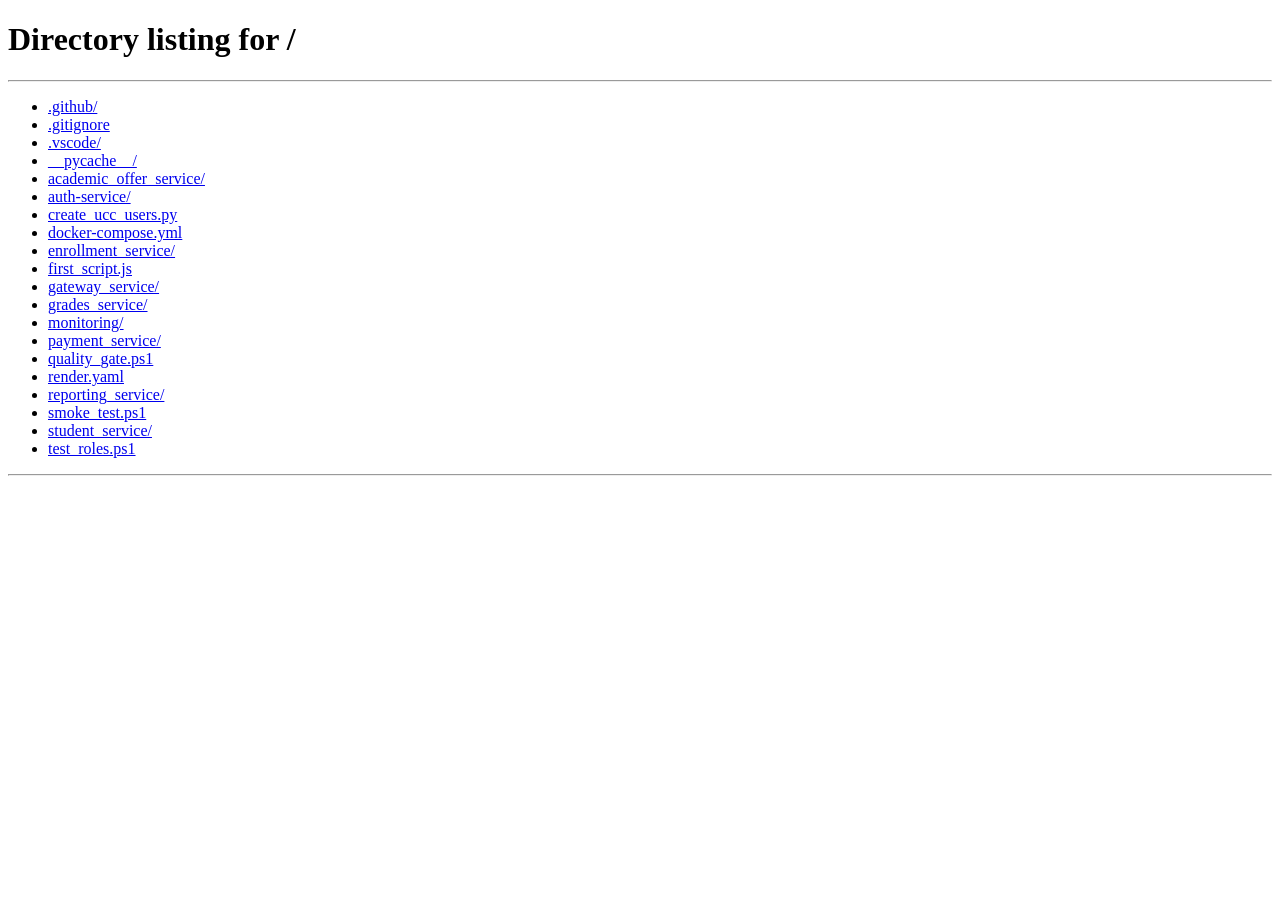
<file: gateway_service/index.html>
<!DOCTYPE html>
<html lang="es">
<head>
  <meta charset="UTF-8" />
  <meta name="viewport" content="width=device-width, initial-scale=1.0" />
  <title>SGAU — Dashboard</title>
  <style>
    :root {
      --bg: #f0f9ff;
      --surface: #ffffff;
      --border: rgba(29, 78, 216, 0.12);
      --border2: rgba(29, 78, 216, 0.18);
      --text: #1e293b;
      --muted: #64748b;
      --accent: #1D4ED8;
      --accent2: #3B82F6;
      --danger: #ef4444;
      --warn: #f97316;
      --serif: 'Georgia', serif;
      --sans: 'Inter', -apple-system, BlinkMacSystemFont, sans-serif;
      --mono: 'Menlo', 'Monaco', monospace;
      --radius: 12px;
    }

    * {
      box-sizing: border-box;
      margin: 0;
      padding: 0;
    }

    html, body {
      height: 100%;
      background: var(--bg);
      color: var(--text);
      font-family: var(--sans);
      line-height: 1.5;
      scroll-behavior: smooth;
    }

    header {
      background: linear-gradient(90deg, rgba(240, 249, 255, 0.98) 0%, rgba(255, 255, 255, 0.95) 100%);
      border-bottom: 2px solid var(--border);
      padding: 0 2rem;
      display: flex;
      align-items: center;
      gap: 2rem;
      height: 60px;
      position: sticky;
      top: 0;
      z-index: 100;
      box-shadow: 0 2px 8px rgba(29, 78, 216, 0.08);
    }

    .logo {
      font-family: var(--serif);
      font-size: 1.4rem;
      color: var(--accent);
      letter-spacing: -.5px;
    }

    .logo span {
      color: var(--muted);
      font-size: .9rem;
      font-family: var(--sans);
      font-weight: 300;
      margin-left: 6px;
    }

    .status-bar {
      margin-left: auto;
      display: flex;
      align-items: center;
      gap: 10px;
    }

    .dot {
      width: 8px;
      height: 8px;
      border-radius: 50%;
      background: var(--muted);
      transition: background .4s;
    }

    .dot.ok {
      background: var(--accent);
      box-shadow: 0 0 8px var(--accent);
    }

    .dot.down {
      background: var(--danger);
      box-shadow: 0 0 8px var(--danger);
    }

    .status-label {
      font-size: .75rem;
      font-family: var(--mono);
      color: var(--muted);
    }

    #token-badge {
      font-size: .7rem;
      font-family: var(--mono);
      background: rgba(29, 78, 216, 0.08);
      border: 1px solid rgba(29, 78, 216, 0.2);
      color: var(--accent);
      border-radius: 20px;
      padding: 3px 10px;
      display: none;
    }

    #token-badge.visible {
      display: inline-block;
    }

    #user-badge {
      font-size: .8rem;
      font-family: var(--mono);
      background: rgba(29, 78, 216, 0.14);
      border: 1px solid rgba(29, 78, 216, 0.35);
      color: #1e3a8a;
      border-radius: 20px;
      padding: 5px 14px;
      margin-left: auto;
      display: none;
      white-space: nowrap;
      max-width: min(62vw, 440px);
      overflow: hidden;
    }

    #user-badge.visible {
      display: inline-flex;
      align-items: center;
      gap: 6px;
    }

    .user-badge-name {
      color: #1e3a8a;
      font-weight: 700;
      overflow: hidden;
      text-overflow: ellipsis;
      white-space: nowrap;
    }

    .user-badge-role {
      color: #334155;
      opacity: 1;
      font-size: .72rem;
      font-weight: 600;
      flex-shrink: 0;
    }

    .app {
      display: grid;
      grid-template-columns: 220px 1fr;
      min-height: calc(100vh - 60px);
      position: relative;
      z-index: 1;
    }

    nav {
      border-right: 2px solid var(--border);
      padding: 1.5rem 1rem;
      display: flex;
      flex-direction: column;
      gap: 4px;
      overflow-y: auto;
      background: linear-gradient(180deg, rgba(240, 249, 255, 0.5) 0%, rgba(255, 255, 255, 0.8) 100%);
    }

    .nav-section {
      font-size: .65rem;
      font-family: var(--mono);
      color: var(--muted);
      text-transform: uppercase;
      letter-spacing: 1.5px;
      padding: 12px 8px 4px;
      margin-top: 4px;
    }

    .nav-btn {
      display: flex;
      align-items: center;
      gap: 10px;
      padding: 9px 12px;
      border-radius: var(--radius);
      border: none;
      background: transparent;
      color: var(--muted);
      cursor: pointer;
      font-family: var(--sans);
      font-size: .875rem;
      transition: all .2s;
      text-align: left;
      width: 100%;
    }

    .nav-btn:hover {
      background: rgba(59, 130, 246, 0.08);
      color: var(--accent);
    }

    .nav-btn.active {
      background: rgba(29, 78, 216, 0.15);
      color: var(--accent);
      border: 1px solid rgba(29, 78, 216, 0.3);
    }

    .nav-btn .icon {
      font-size: 1rem;
      width: 18px;
      text-align: center;
    }

    main {
      padding: 2rem;
      overflow-y: auto;
      background: linear-gradient(135deg, rgba(240, 249, 255, 0.8) 0%, rgba(255, 255, 255, 0.6) 100%);
    }

    .section {
      display: none;
      animation: fadeUp .3s ease;
    }

    .section.active {
      display: block;
    }

    /* Las clases de rol NO deben mostrar secciones - solo las hace visible cuando ya están activas */
    .section.admin-only,
    .section.student-only,
    .section.teacher-only {
      display: none;
    }

    .section.active.admin-only,
    .section.active.student-only,
    .section.active.teacher-only {
      display: block;
    }

    @keyframes fadeUp {
      from {
        opacity: 0;
        transform: translateY(8px);
      }
      to {
        opacity: 1;
        transform: translateY(0);
      }
    }

    .section-title {
      font-family: var(--serif);
      font-size: 1.6rem;
      margin-bottom: .25rem;
      color: var(--text);
    }

    .section-subtitle {
      color: var(--muted);
      font-size: .85rem;
      margin-bottom: 1.75rem;
    }

    .card {
      background: var(--surface);
      border: 1px solid var(--border);
      border-radius: var(--radius);
      padding: 1.5rem;
      margin-bottom: 1rem;
    }

    .card-title {
      font-size: .7rem;
      font-family: var(--mono);
      color: var(--muted);
      text-transform: uppercase;
      letter-spacing: 1px;
      margin-bottom: 1rem;
    }

    .field {
      margin-bottom: .875rem;
    }

    label {
      display: block;
      font-size: .78rem;
      color: var(--muted);
      margin-bottom: 5px;
      font-family: var(--mono);
    }

    input, select {
      width: 100%;
      background: var(--bg);
      border: 1px solid var(--border2);
      color: var(--text);
      border-radius: 7px;
      padding: 9px 12px;
      font-family: var(--sans);
      font-size: .875rem;
      transition: border-color .2s;
    }

    input:focus, select:focus {
      outline: none;
      border-color: var(--accent2);
      box-shadow: 0 0 0 2px rgba(59, 130, 246, 0.15);
    }

    select option {
      background: var(--surface);
      color: var(--text);
    }

    .row {
      display: grid;
      grid-template-columns: 1fr 1fr;
      gap: .75rem;
    }

    .btn {
      padding: 9px 20px;
      border-radius: 7px;
      border: none;
      font-family: var(--sans);
      font-size: .875rem;
      font-weight: 500;
      cursor: pointer;
      transition: all .2s;
    }

    .btn-primary {
      background: linear-gradient(135deg, #1D4ED8 0%, #3B82F6 100%);
      color: #ffffff;
    }

    .btn-primary:hover {
      background: linear-gradient(135deg, #1E40AF 0%, #1D4ED8 100%);
      transform: translateY(-1px);
      box-shadow: 0 5px 20px rgba(29, 78, 216, 0.3);
    }

    .btn-secondary {
      background: transparent;
      color: var(--text);
      border: 1px solid var(--border2);
    }

    .btn-secondary:hover {
      border-color: var(--accent2);
      color: var(--accent2);
    }

    .btn-danger {
      background: transparent;
      color: var(--danger);
      border: 1px solid rgba(239, 68, 68, 0.3);
    }

    .btn-danger:hover {
      background: rgba(239, 68, 68, 0.1);
    }

    .btn-sm {
      padding: 5px 12px;
      font-size: .78rem;
    }

    .table-wrap {
      overflow-x: auto;
      margin-bottom: 1rem;
    }

    table {
      width: 100%;
      border-collapse: collapse;
      font-size: .85rem;
    }

    thead tr {
      border-bottom: 1px solid var(--border2);
    }

    th {
      text-align: left;
      padding: 8px 12px;
      font-size: .68rem;
      font-family: var(--mono);
      color: var(--muted);
      text-transform: uppercase;
      letter-spacing: 1px;
    }

    td {
      padding: 11px 12px;
      border-bottom: 1px solid var(--border);
    }

    tbody tr:hover td {
      background: rgba(240, 249, 255, 0.3);
    }

    .semester-divider td {
      background: rgba(29, 78, 216, 0.08);
      color: var(--accent);
      font-family: var(--mono);
      font-size: .75rem;
      letter-spacing: 1px;
      text-transform: uppercase;
      border-bottom: 1px solid rgba(29, 78, 216, 0.18);
    }

    .prereq-list {
      font-size: .72rem;
      color: var(--accent2);
      line-height: 1.4;
      max-width: 260px;
      white-space: normal;
    }

    .badge {
      display: inline-block;
      padding: 2px 10px;
      border-radius: 20px;
      font-size: .7rem;
      font-family: var(--mono);
    }

    .badge-activo {
      background: rgba(29, 78, 216, 0.1);
      color: var(--accent);
      border: 1px solid rgba(29, 78, 216, 0.2);
    }

    .badge-inactivo {
      background: rgba(239, 68, 68, 0.1);
      color: var(--danger);
      border: 1px solid rgba(239, 68, 68, 0.2);
    }

    .empty-state {
      text-align: center;
      padding: 3rem;
      color: var(--muted);
      font-size: .9rem;
    }

    .empty-state .big {
      font-size: 2rem;
      margin-bottom: .5rem;
    }

    .stats-grid {
      display: grid;
      grid-template-columns: repeat(5, 1fr);
      gap: 1rem;
      margin-bottom: 1.5rem;
    }

    .stat-card {
      background: var(--surface);
      border: 1px solid var(--border);
      border-radius: var(--radius);
      padding: 1.25rem;
    }

    .stat-card .num {
      font-family: var(--serif);
      font-size: 2.2rem;
      color: var(--accent2);
    }

    .stat-card .label {
      font-size: .75rem;
      color: var(--muted);
      margin-top: 2px;
    }

    .admin-shell {
      display: grid;
      gap: 1rem;
    }

    .admin-hero {
      display: grid;
      grid-template-columns: minmax(0, 1.5fr) minmax(320px, 1fr);
      gap: 1rem;
      margin-bottom: 1.5rem;
    }

    .hero-panel {
      background:
        radial-gradient(circle at top right, rgba(59, 130, 246, 0.16), transparent 34%),
        linear-gradient(135deg, rgba(29, 78, 216, 0.08), rgba(255, 255, 255, 0.6)),
        var(--surface);
      border: 1px solid rgba(29, 78, 216, 0.2);
      border-radius: 18px;
      padding: 1.5rem;
      position: relative;
      overflow: hidden;
    }

    .hero-kicker {
      font-size: .72rem;
      color: var(--accent2);
      font-family: var(--mono);
      text-transform: uppercase;
      letter-spacing: 1.5px;
      margin-bottom: .8rem;
    }

    .hero-title {
      font-family: var(--serif);
      font-size: 2.15rem;
      line-height: 1.05;
      max-width: 9ch;
      margin-bottom: .75rem;
    }

    .hero-copy {
      color: var(--muted);
      max-width: 56ch;
      margin-bottom: 1.2rem;
    }

    .hero-actions {
      display: flex;
      flex-wrap: wrap;
      gap: .75rem;
    }

    .hero-meta {
      display: grid;
      grid-template-columns: repeat(2, 1fr);
      gap: .75rem;
      margin-top: 1.1rem;
    }

    .hero-meta .meta-item {
      background: rgba(240, 249, 255, 0.5);
      border: 1px solid var(--border);
      border-radius: 12px;
      padding: .85rem .95rem;
    }

    .meta-label {
      font-size: .7rem;
      font-family: var(--mono);
      color: var(--muted);
      text-transform: uppercase;
      letter-spacing: 1px;
    }

    .meta-value {
      margin-top: .35rem;
      font-size: 1.3rem;
      color: var(--text);
      font-family: var(--serif);
    }

    .pulse-card {
      display: grid;
      gap: .75rem;
      align-content: start;
    }

    .pulse-row {
      display: flex;
      justify-content: space-between;
      align-items: center;
      padding: .8rem .95rem;
      background: rgba(240, 249, 255, 0.4);
      border: 1px solid var(--border);
      border-radius: 12px;
    }

    .pulse-label {
      font-size: .82rem;
      color: var(--muted);
    }

    .pulse-value {
      font-family: var(--mono);
      color: var(--accent);
      font-size: .8rem;
    }

    .admin-grid {
      display: grid;
      grid-template-columns: repeat(3, minmax(0, 1fr));
      gap: 1rem;
      margin-bottom: 1rem;
    }

    .quick-card {
      background: linear-gradient(180deg, rgba(22, 26, 37, 0.96), rgba(13, 15, 20, 0.92));
      border: 1px solid var(--border);
      border-radius: 16px;
      padding: 1.15rem;
      min-height: 170px;
      display: flex;
      flex-direction: column;
      justify-content: space-between;
      gap: .9rem;
    }

    .quick-card .topline {
      display: flex;
      justify-content: space-between;
      align-items: center;
      color: var(--muted);
      font-size: .72rem;
      font-family: var(--mono);
      text-transform: uppercase;
      letter-spacing: 1px;
    }

    .quick-card {
      background: linear-gradient(180deg, rgba(255, 255, 255, 0.98), rgba(240, 249, 255, 0.95));
      border: 1px solid var(--border);
      border-radius: 16px;
      padding: 1.15rem;
      min-height: 170px;
      display: flex;
      flex-direction: column;
      justify-content: space-between;
      gap: .9rem;
    }
    .quick-card .kpi {
      font-size: 1.8rem;
      color: var(--accent2);
      font-family: var(--serif);
    }

    .quick-card .btn {
      width: fit-content;
    }

    .admin-panels {
      display: grid;
      grid-template-columns: 1.2fr .8fr;
      gap: 1rem;
    }

    .mini-list {
      display: grid;
      gap: .75rem;
    }

    .mini-item {
      display: grid;
      grid-template-columns: auto 1fr auto;
      gap: .85rem;
      align-items: center;
      padding: .85rem .9rem;
      background: rgba(255, 255, 255, 0.025);
      border: 1px solid var(--border);
      border-radius: 12px;
    }

    .mini-item {
      display: grid;
      grid-template-columns: auto 1fr auto;
      gap: .85rem;
      align-items: center;
      padding: .85rem .9rem;
      background: rgba(240, 249, 255, 0.5);
      border: 1px solid var(--border);
      border-radius: 12px;
    }
    .mini-title {
      color: var(--text);
      font-size: .9rem;
    }

    .mini-sub {
      color: var(--muted);
      font-size: .78rem;
    }

    .mini-pill {
      font-family: var(--mono);
      font-size: .72rem;
      color: var(--accent2);
      padding: .3rem .6rem;
      border-radius: 999px;
      border: 1px solid rgba(59, 130, 246, 0.22);
      background: rgba(59, 130, 246, 0.08);
    }

    .admin-only {
      display: none;
    }

    .teacher-only,
    .student-only {
      display: none;
    }

    /* Mostrar elementos de rol SOLO si NO son secciones (las secciones usan .active) */
    body.role-admin .admin-only:not(.section) {
      display: block;
    }

    body.role-docente .teacher-only:not(.section) {
      display: block;
    }

    body.role-estudiante .student-only:not(.section) {
      display: block;
    }

    /* Secciones con rol: solo visibles cuando tienen .active */
    body.role-admin .section.admin-only.active,
    body.role-docente .section.teacher-only.active,
    body.role-estudiante .section.student-only.active {
      display: block;
    }

    body.role-admin .dashboard-generic,
    body.role-docente .dashboard-generic,
    body.role-estudiante .dashboard-generic {
      display: none;
    }

    /* ── Pestañas de pago ── */
    .pay-tab.active {
      background: rgba(29, 78, 216, 0.12);
      color: var(--accent);
      border-color: rgba(29, 78, 216, 0.3);
    }

    .pay-method-fields {
      animation: fadeUp .2s ease;
    }

    .academic-admin-tabs {
      display: flex;
      gap: .5rem;
      flex-wrap: wrap;
      margin: .25rem 0 .9rem;
    }

    .academic-admin-tab {
      border: 1px solid var(--line);
      background: rgba(255, 255, 255, 0.55);
      color: var(--text);
      border-radius: 999px;
      padding: .45rem .85rem;
      font-size: .82rem;
      cursor: pointer;
    }

    .academic-admin-tab.active {
      border-color: rgba(29, 78, 216, 0.35);
      background: rgba(29, 78, 216, 0.12);
      color: var(--accent);
    }

    .assignment-detected-career {
      margin-top: .45rem;
      margin-bottom: .5rem;
      font-size: .82rem;
      color: var(--muted);
    }

    .student-activities-shell {
      display: grid;
      gap: 1rem;
    }

    .student-activities-summary {
      display: grid;
      grid-template-columns: repeat(auto-fit, minmax(150px, 1fr));
      gap: .75rem;
    }

    .student-activities-kpi {
      border: 1px solid var(--border);
      border-radius: 14px;
      padding: .95rem 1rem;
      background: linear-gradient(180deg, rgba(255,255,255,.92) 0%, rgba(239,246,255,.78) 100%);
    }

    .student-activities-kpi .kpi-label {
      font-size: .74rem;
      color: var(--muted);
      text-transform: uppercase;
      letter-spacing: .08em;
      margin-bottom: .35rem;
    }

    .student-activities-kpi .kpi-value {
      font-size: 1.7rem;
      color: var(--accent);
      font-weight: 700;
      line-height: 1;
    }

    .student-activities-kpi .kpi-sub {
      margin-top: .35rem;
      font-size: .78rem;
      color: var(--muted);
    }

    .student-activities-filters {
      display: grid;
      grid-template-columns: repeat(auto-fit, minmax(180px, 1fr));
      gap: .75rem;
      align-items: end;
    }

    .student-activities-list {
      display: grid;
      gap: .9rem;
    }

    .activity-card {
      border: 1px solid rgba(148, 163, 184, 0.25);
      border-radius: 16px;
      padding: 1rem 1.05rem;
      background: linear-gradient(180deg, rgba(255,255,255,.96) 0%, rgba(248,250,252,.92) 100%);
      box-shadow: 0 10px 30px rgba(15, 23, 42, 0.05);
    }

    .activity-card-head {
      display: flex;
      justify-content: space-between;
      gap: .75rem;
      align-items: flex-start;
      margin-bottom: .7rem;
      flex-wrap: wrap;
    }

    .activity-card-title {
      font-size: 1.02rem;
      font-weight: 700;
      color: var(--text);
      margin-bottom: .2rem;
    }

    .activity-card-course {
      color: var(--muted);
      font-size: .83rem;
    }

    .activity-chip {
      display: inline-flex;
      align-items: center;
      padding: .28rem .65rem;
      border-radius: 999px;
      font-size: .73rem;
      font-weight: 700;
      letter-spacing: .03em;
      border: 1px solid transparent;
      white-space: nowrap;
    }

    .activity-chip.pending,
    .activity-chip.upcoming {
      color: #92400e;
      background: rgba(245, 158, 11, 0.14);
      border-color: rgba(245, 158, 11, 0.26);
    }

    .activity-chip.today {
      color: #9a3412;
      background: rgba(249, 115, 22, 0.14);
      border-color: rgba(249, 115, 22, 0.28);
    }

    .activity-chip.overdue {
      color: #b91c1c;
      background: rgba(239, 68, 68, 0.12);
      border-color: rgba(239, 68, 68, 0.25);
    }

    .activity-chip.submitted {
      color: #1d4ed8;
      background: rgba(59, 130, 246, 0.12);
      border-color: rgba(59, 130, 246, 0.24);
    }

    .activity-chip.graded {
      color: #166534;
      background: rgba(34, 197, 94, 0.12);
      border-color: rgba(34, 197, 94, 0.22);
    }

    .activity-card-meta {
      display: grid;
      grid-template-columns: repeat(auto-fit, minmax(150px, 1fr));
      gap: .65rem;
      margin-bottom: .8rem;
    }

    .activity-meta-block {
      background: rgba(248, 250, 252, 0.9);
      border: 1px solid rgba(148, 163, 184, 0.2);
      border-radius: 12px;
      padding: .7rem .8rem;
    }

    .activity-meta-label {
      font-size: .7rem;
      color: var(--muted);
      text-transform: uppercase;
      letter-spacing: .08em;
      margin-bottom: .24rem;
    }

    .activity-meta-value {
      font-size: .88rem;
      color: var(--text);
      font-weight: 600;
    }

    .activity-card-note {
      font-size: .84rem;
      color: var(--muted);
      margin-bottom: .75rem;
      white-space: pre-wrap;
      line-height: 1.5;
    }

    .activity-card-actions {
      display: flex;
      flex-wrap: wrap;
      gap: .55rem;
      align-items: center;
    }

    .activity-card-feedback {
      margin-top: .75rem;
      padding: .8rem .9rem;
      border-radius: 12px;
      background: rgba(239, 246, 255, 0.85);
      border: 1px solid rgba(59, 130, 246, 0.18);
      color: var(--text);
      font-size: .86rem;
    }

    .activity-card-feedback strong {
      color: var(--accent);
    }

    .activity-skeleton {
      height: 180px;
      border-radius: 16px;
      background: linear-gradient(90deg, rgba(226,232,240,.7) 0%, rgba(241,245,249,.95) 50%, rgba(226,232,240,.7) 100%);
      background-size: 200% 100%;
      animation: activitySkeleton 1.2s ease-in-out infinite;
      border: 1px solid rgba(148, 163, 184, 0.18);
    }

    @keyframes activitySkeleton {
      0% { background-position: 200% 0; }
      100% { background-position: -200% 0; }
    }

    .nequi-waiting {
      display: flex;
      align-items: center;
      gap: .75rem;
      background: rgba(59, 130, 246, 0.1);
      border: 1px solid rgba(59, 130, 246, 0.3);
      border-radius: 10px;
      padding: 1rem 1.25rem;
      margin-top: 1rem;
    }

    .nequi-waiting .pulse-dot {
      width: 12px;
      height: 12px;
      border-radius: 50%;
      background: #3B82F6;
      animation: nequi-pulse 1.2s ease-in-out infinite;
      flex-shrink: 0;
    }

    @keyframes nequi-pulse {
      0%, 100% { opacity: 1; transform: scale(1); box-shadow: 0 0 0 0 rgba(59, 130, 246, 0.4); }
      50% { opacity: .7; transform: scale(1.15); box-shadow: 0 0 0 8px rgba(59, 130, 246, 0); }
    }

    .pse-redirect-cta {
      background: linear-gradient(135deg, rgba(59,130,246,.08), rgba(29,78,216,.05));
      border: 1px solid rgba(59, 130, 246, 0.2);
      border-radius: 12px;
      padding: 1.25rem;
      margin-top: 1rem;
      display: flex;
      flex-direction: column;
      gap: .75rem;
    }

    .badge-status-approved { background: rgba(29,78,216,.1); color: var(--accent); border: 1px solid rgba(29,78,216,.2); }
    .badge-status-pending   { background: rgba(255,165,0,.1); color: var(--warn); border: 1px solid rgba(255,165,0,.2); }
    .badge-status-rejected  { background: rgba(239,68,68,.1); color: var(--danger); border: 1px solid rgba(239,68,68,.2); }

    @media (max-width: 1100px) {
      .admin-hero,
      .admin-panels,
      .admin-grid,
      .hero-meta {
        grid-template-columns: 1fr;
      }
    }

    #toast {
      position: fixed;
      bottom: 2rem;
      left: 50%;
      transform: translateX(-50%) translateY(20px);
      background: var(--surface);
      border: 1px solid var(--border2);
      color: var(--text);
      padding: 10px 20px;
      border-radius: 8px;
      font-size: .85rem;
      opacity: 0;
      transition: all .3s;
      pointer-events: none;
      z-index: 999;
    }

    #toast.show {
      opacity: 1;
      transform: translateX(-50%) translateY(0);
    }

    #toast.ok {
      border-color: rgba(29, 78, 216, 0.4);
      color: var(--accent);
    }

    #toast.err {
      border-color: rgba(239, 68, 68, 0.4);
      color: var(--danger);
    }

    /* ── Timetable ── */
    .timetable-wrap {
      overflow-x: auto;
    }

    .timetable {
      border-collapse: collapse;
      min-width: 900px;
      width: 100%;
      font-size: .78rem;
    }

    .timetable th {
      background: rgba(240, 249, 255, 0.8);
      text-align: center;
      padding: 8px 6px;
      border: 1px solid var(--border2);
      font-family: var(--mono);
      font-size: .7rem;
      color: var(--accent2);
      text-transform: uppercase;
      letter-spacing: .8px;
    }

    .timetable td {
      border: 1px solid var(--border);
      padding: 0;
      height: 48px;
      vertical-align: top;
      position: relative;
    }

    .timetable .time-col {
      background: rgba(240, 249, 255, 0.8);
      color: var(--muted);
      font-family: var(--mono);
      font-size: .68rem;
      text-align: center;
      width: 68px;
      padding: 4px 6px;
      vertical-align: middle;
    }

    .tt-block {
      background: rgba(59, 130, 246, 0.12);
      border: 1px solid rgba(59, 130, 246, 0.35);
      border-radius: 5px;
      padding: 4px 6px;
      margin: 2px;
      font-size: .7rem;
      line-height: 1.35;
      cursor: default;
      position: absolute;
      left: 2px; right: 2px; top: 0;
      overflow: hidden;
    }

    /* Bloques del horario personal (sin posición absoluta) */
    .personal-timetable .tt-block {
      position: relative;
      left: auto; right: auto; top: auto;
      color: #fff;
      border: none;
      border-radius: 10px;
      padding: 8px 10px;
      margin: 1px;
      overflow: visible;
      white-space: normal;
      word-break: break-word;
      cursor: pointer;
      box-shadow: 0 10px 18px rgba(15, 23, 42, 0.14);
      transition: transform .16s ease, box-shadow .16s ease, filter .16s ease;
    }

    .personal-timetable .tt-block:hover {
      transform: translateY(-1px);
      filter: brightness(1.03);
      box-shadow: 0 14px 24px rgba(15, 23, 42, 0.18);
    }

    .personal-timetable .tt-block.conflict {
      box-shadow: inset 0 0 0 2px rgba(255,255,255,.18), 0 0 0 2px rgba(239, 68, 68, 0.9), 0 10px 22px rgba(127, 29, 29, 0.26);
    }

    .personal-timetable .tt-block .tt-code {
      display: inline-flex;
      align-items: center;
      margin-bottom: .3rem;
      padding: .15rem .42rem;
      border-radius: 999px;
      font-size: .64rem;
      font-weight: 700;
      letter-spacing: .05em;
      background: rgba(255,255,255,.16);
      color: rgba(255,255,255,.94);
    }

    .personal-timetable .tt-block strong {
      color: #fff;
      font-size: .86rem;
      line-height: 1.18;
      margin-bottom: .2rem;
    }

    .personal-timetable .tt-block .tt-sub {
      color: rgba(255,255,255,.8);
      font-size: .72rem;
      line-height: 1.35;
    }

    .personal-timetable .tt-block .tt-meta {
      display: block;
      margin-top: .2rem;
      color: rgba(255,255,255,.92);
      font-size: .72rem;
      line-height: 1.35;
    }

    .personal-timetable .tt-block .tt-meta-secondary {
      display: block;
      margin-top: .22rem;
      color: rgba(255,255,255,.8);
      font-size: .68rem;
      line-height: 1.3;
    }

    .personal-timetable .tt-conflict-flag {
      position: absolute;
      top: 8px;
      right: 8px;
      display: inline-flex;
      align-items: center;
      gap: .25rem;
      padding: .14rem .38rem;
      border-radius: 999px;
      background: rgba(127, 29, 29, 0.28);
      color: #fff;
      font-size: .62rem;
      font-weight: 700;
      letter-spacing: .04em;
    }

    .personal-timetable td {
      vertical-align: top;
      min-width: 120px;
    }

    .tt-block strong {
      display: block;
      color: var(--accent2);
      font-size: .72rem;
    }

    .tt-block .tt-sub {
      color: var(--muted);
      font-size: .65rem;
    }

    .tt-block .tt-del {
      position: absolute;
      top: 3px; right: 4px;
      background: none;
      border: none;
      color: var(--danger);
      cursor: pointer;
      font-size: .8rem;
      line-height: 1;
      padding: 0;
    }

    .tt-block:hover {
      background: rgba(59, 130, 246, 0.2);
    }
  </style>
</head>
<body>
  <header>
    <div class="logo">SGAU <span>Sistema de Gestión Académica Universitaria</span></div>
    <div class="status-bar">
      <div class="dot" id="dot-auth"></div>
      <span class="status-label" id="label-auth">auth</span>
      <div class="dot" id="dot-student" style="margin-left: 8px"></div>
      <span class="status-label" id="label-student">students</span>
      <div class="dot" id="dot-academic" style="margin-left: 8px"></div>
      <span class="status-label" id="label-academic">academic</span>
      <div class="dot" id="dot-enrollment" style="margin-left: 8px"></div>
      <span class="status-label" id="label-enrollment">enrollments</span>
      <div class="dot" id="dot-grades" style="margin-left: 8px"></div>
      <span class="status-label" id="label-grades">grades</span>
      <div class="dot" id="dot-reporting" style="margin-left: 8px"></div>
      <span class="status-label" id="label-reporting">reports</span>
      <div class="dot" id="dot-payment" style="margin-left: 8px"></div>
      <span class="status-label" id="label-payment">payments</span>
      <span id="token-badge">🔑 Token activo</span>
    </div>
    <span id="user-badge">👤 Perfil</span>
  </header>

  <div class="app">
    <nav>
      <div class="nav-section">Dashboard</div>
      <button class="nav-btn active" data-section="dashboard" onclick="goTo('dashboard', this)">
        <span class="icon">◈</span> Inicio
      </button>
      <button id="nav-my-profile" class="nav-btn" data-section="my-profile" onclick="goTo('my-profile', this)">
        <span class="icon">👤</span> Mi perfil
      </button>

      <div class="nav-section" id="nav-section-students">Estudiantes</div>
      <button id="nav-students-list" class="nav-btn" data-section="students" onclick="goTo('students', this)">
        <span class="icon">≡</span> Listar
      </button>
      <button id="nav-create-student" class="nav-btn" data-section="create-student" onclick="goTo('create-student', this)">
        <span class="icon">＋</span> Crear
      </button>

      <div class="nav-section">Mis materias</div>
      <button id="nav-mis-cursos" class="nav-btn teacher-only" data-section="mis-cursos" onclick="goTo('mis-cursos', this)">
        <span class="icon">📚</span> Mis cursos
      </button>
      <button id="nav-my-enrollments" class="nav-btn" data-section="my-enrollments" onclick="goTo('my-enrollments', this)">
        <span class="icon">📝</span> Materias inscritas
      </button>

      <div class="nav-section">Academic</div>
      <button id="nav-careers" class="nav-btn" data-section="careers" onclick="goTo('careers', this)">
        <span class="icon">🎓</span> Carreras
      </button>
      <button id="nav-materias" class="nav-btn" data-section="materias" onclick="goTo('materias', this)">
        <span class="icon">📚</span> Materias
      </button>
      <button id="nav-horario" class="nav-btn" data-section="horario" onclick="goTo('horario', this)">
        <span class="icon">📅</span> Horario
      </button>
      <button id="nav-teachers" class="nav-btn" data-section="teachers" onclick="goTo('teachers', this)">
        <span class="icon">👩‍🏫</span> Docentes
      </button>
      <button id="nav-assignments" class="nav-btn" data-section="assignments" onclick="goTo('assignments', this)">
        <span class="icon">🧷</span> Asignaciones
      </button>
      <button id="nav-enrollments-admin" class="nav-btn" data-section="enrollments-admin" onclick="goTo('enrollments-admin', this)">
        <span class="icon">📋</span> Matriculaciones
      </button>
      <button id="nav-grades" class="nav-btn" data-section="grades" onclick="goTo('grades', this)">
        <span class="icon">🧾</span> Calificaciones
      </button>
      <button id="nav-buzones" class="nav-btn" data-section="buzones" onclick="goTo('buzones', this)">
        <span class="icon">📬</span> Actividades
      </button>
      <button id="nav-comunicaciones" class="nav-btn teacher-only student-only" data-section="comunicaciones" onclick="goTo('comunicaciones', this)">
        <span class="icon">📢</span> Comunicaciones
      </button>
      <button id="nav-payment" class="nav-btn" data-section="payment" onclick="goTo('payment', this)">
        <span class="icon">💳</span> Pagos
      </button>
      <button id="nav-reports" class="nav-btn" data-section="reports" onclick="goTo('reports', this)">
        <span class="icon">📈</span> Reportes
      </button>

      <div class="nav-section" id="nav-section-config">Config</div>
      <button id="nav-config" class="nav-btn" data-section="config" onclick="goTo('config', this)">
        <span class="icon">⚙</span> Gateway
      </button>

      <div class="nav-section">Sesión</div>
      <button class="nav-btn" onclick="logout()" style="color: var(--danger);">
        <span class="icon">🚪</span> Cerrar sesión
      </button>
    </nav>

    <main>
      <div id="sec-dashboard" class="section active">
        <div class="section-title">Panel de Control</div>
        <div class="section-subtitle" id="dashboard-subtitle">Estado del sistema y accesos rápidos</div>

        <div class="admin-shell admin-only" id="admin-dashboard">
          <div class="admin-hero">
            <div class="hero-panel">
              <div class="hero-kicker">Centro de administración</div>
              <div class="hero-title">Control institucional en una sola vista</div>
              <div class="hero-copy">
                Supervisa la operación, crea oferta académica y entra directo a docentes, matrículas, finanzas y reportes globales.
              </div>
              <div class="hero-actions">
                <button class="btn btn-primary" onclick="goTo('careers', document.getElementById('nav-careers'))">Crear carrera</button>
                <button class="btn btn-secondary" onclick="goTo('materias', document.getElementById('nav-materias'))">Crear curso</button>
                <button class="btn btn-secondary" onclick="goTo('teachers', document.getElementById('nav-teachers'))">Crear docente</button>
                <button class="btn btn-secondary" onclick="goTo('enrollments-admin', document.getElementById('nav-enrollments-admin'))">Gestionar matrículas</button>
              </div>
              <div class="hero-meta">
                <div class="meta-item">
                  <div class="meta-label">Sesión</div>
                  <div class="meta-value">Admin</div>
                </div>
                <div class="meta-item">
                  <div class="meta-label">Salud global</div>
                  <div class="meta-value" id="admin-health-score">—</div>
                </div>
              </div>
            </div>

            <div class="hero-panel pulse-card">
              <div class="card-title">Pulso del sistema</div>
              <div class="pulse-row">
                <span class="pulse-label">Servicios operativos</span>
                <span class="pulse-value" id="admin-pulse-services">—</span>
              </div>
              <div class="pulse-row">
                <span class="pulse-label">Matrículas activas</span>
                <span class="pulse-value" id="admin-pulse-enrollments">—</span>
              </div>
              <div class="pulse-row">
                <span class="pulse-label">Docentes creados</span>
                <span class="pulse-value" id="admin-pulse-teachers">—</span>
              </div>
              <div class="pulse-row">
                <span class="pulse-label">Carreras disponibles</span>
                <span class="pulse-value" id="admin-pulse-careers">—</span>
              </div>
            </div>
          </div>

          <div class="admin-grid">
            <div class="quick-card">
              <div>
                <div class="topline"><span>Estudiantes</span><span id="admin-students-kpi">—</span></div>
                <h3>Base estudiantil</h3>
                <p>Consulta crecimiento del padrón y entra a gestión de perfiles o matrículas.</p>
              </div>
              <button class="btn btn-secondary" onclick="goTo('students', document.getElementById('nav-students-list'))">Administrar estudiantes</button>
            </div>

            <div class="quick-card">
              <div>
                <div class="topline"><span>Oferta</span><span id="admin-courses-kpi">—</span></div>
                <h3>Cursos y carreras</h3>
                <p>Mantén actualizada la oferta académica y detecta rápidamente vacíos operativos.</p>
              </div>
              <button class="btn btn-secondary" onclick="goTo('materias', document.getElementById('nav-materias'))">Ver oferta</button>
            </div>

            <div class="quick-card">
              <div>
                <div class="topline"><span>Finanzas</span><span id="admin-payments-kpi">—</span></div>
                <h3>Estado financiero</h3>
                <p>Revisa pagos disponibles y entra al módulo para registrar deudas o consultar saldos.</p>
              </div>
              <button class="btn btn-secondary" onclick="goTo('payment', document.getElementById('nav-payment'))">Abrir pagos</button>
            </div>
          </div>

          <div class="admin-panels">
            <div class="card">
              <div class="card-title">Atajos de operación</div>
              <div class="mini-list" id="admin-actions-list">
                <div class="mini-item">
                  <div class="mini-icon">🎓</div>
                  <div>
                    <div class="mini-title">Crear una nueva carrera</div>
                    <div class="mini-sub">Abre el formulario institucional y registra un programa nuevo.</div>
                  </div>
                  <button class="btn btn-secondary btn-sm" onclick="goTo('careers', document.getElementById('nav-careers'))">Abrir</button>
                </div>
                <div class="mini-item">
                  <div class="mini-icon">👩‍🏫</div>
                  <div>
                    <div class="mini-title">Dar de alta un docente</div>
                    <div class="mini-sub">Crea el usuario docente y publícalo en el servicio académico.</div>
                  </div>
                  <button class="btn btn-secondary btn-sm" onclick="goTo('teachers', document.getElementById('nav-teachers'))">Abrir</button>
                </div>
                <div class="mini-item">
                  <div class="mini-icon">🪪</div>
                  <div>
                    <div class="mini-title">Crear usuarios administrativos</div>
                    <div class="mini-sub">Registra estudiantes o nuevos administradores desde un único panel.</div>
                  </div>
                  <button class="btn btn-secondary btn-sm" onclick="goTo('admin-users', document.getElementById('nav-admin-users'))">Abrir</button>
                </div>
                <div class="mini-item">
                  <div class="mini-icon">📈</div>
                  <div>
                    <div class="mini-title">Revisar reportes globales</div>
                    <div class="mini-sub">Consulta el estado consolidado del ecosistema académico.</div>
                  </div>
                  <button class="btn btn-secondary btn-sm" onclick="goTo('reports', document.getElementById('nav-reports'))">Abrir</button>
                </div>
              </div>
            </div>

            <div class="card">
              <div class="card-title">Resumen operativo</div>
              <div class="mini-list">
                <div class="mini-item">
                  <div class="mini-icon">🧷</div>
                  <div>
                    <div class="mini-title">Asignaciones docentes</div>
                    <div class="mini-sub">Cursos conectados con responsables académicos.</div>
                  </div>
                  <div class="mini-pill" id="admin-assignments-kpi">—</div>
                </div>
                <div class="mini-item">
                  <div class="mini-icon">📝</div>
                  <div>
                    <div class="mini-title">Registros de notas</div>
                    <div class="mini-sub">Calificaciones disponibles en el servicio.</div>
                  </div>
                  <div class="mini-pill" id="admin-grades-kpi">—</div>
                </div>
                <div class="mini-item">
                  <div class="mini-icon">🌐</div>
                  <div>
                    <div class="mini-title">Gateway</div>
                    <div class="mini-sub">Estado del panel y la orquestación de servicios.</div>
                  </div>
                  <div class="mini-pill" id="admin-gateway-kpi">—</div>
                </div>
              </div>
            </div>
          </div>
        </div>

        <div class="admin-shell teacher-only" id="teacher-dashboard">
          <div class="admin-hero">
            <div class="hero-panel">
              <div class="hero-kicker">Espacio docente</div>
              <div class="hero-title">Tus cursos, horarios y seguimiento académico</div>
              <div class="hero-copy">
                Entra directo a las materias asignadas, revisa tu ocupación semanal y continúa con la carga de notas sin navegar por módulos irrelevantes.
              </div>
              <div class="hero-actions">
                <button class="btn btn-primary" onclick="goTo('mis-cursos', document.getElementById('nav-mis-cursos'))">Ver mis cursos</button>
                <button class="btn btn-secondary" onclick="goTo('horario', document.getElementById('nav-horario'))">Ver horario</button>
                <button class="btn btn-secondary" onclick="goTo('grades', document.getElementById('nav-grades'))">Ir a notas</button>
              </div>
              <div class="hero-meta">
                <div class="meta-item">
                  <div class="meta-label">Perfil</div>
                  <div class="meta-value" id="teacher-name">Docente</div>
                </div>
                <div class="meta-item">
                  <div class="meta-label">Salud de servicios</div>
                  <div class="meta-value" id="teacher-health-score">—</div>
                </div>
              </div>
            </div>

            <div class="hero-panel pulse-card">
              <div class="card-title">Resumen docente</div>
              <div class="pulse-row">
                <span class="pulse-label">Cursos asignados</span>
                <span class="pulse-value" id="teacher-courses-count">—</span>
              </div>
              <div class="pulse-row">
                <span class="pulse-label">Bloques en horario</span>
                <span class="pulse-value" id="teacher-schedule-count">—</span>
              </div>
              <div class="pulse-row">
                <span class="pulse-label">Asignaciones activas</span>
                <span class="pulse-value" id="teacher-assignments-count">—</span>
              </div>
              <div class="pulse-row">
                <span class="pulse-label">Cursos con notas visibles</span>
                <span class="pulse-value" id="teacher-grade-courses">—</span>
              </div>
            </div>
          </div>

          <div class="admin-grid">
            <div class="quick-card">
              <div>
                <div class="topline"><span>Materias</span><span id="teacher-kpi-courses">—</span></div>
                <h3>Portafolio asignado</h3>
                <p>Accede solo a las materias en las que estás oficialmente asignado.</p>
              </div>
              <button class="btn btn-secondary" onclick="goTo('mis-cursos', document.getElementById('nav-mis-cursos'))">Abrir cursos</button>
            </div>

            <div class="quick-card">
              <div>
                <div class="topline"><span>Horario</span><span id="teacher-kpi-hours">—</span></div>
                <h3>Jornada semanal</h3>
                <p>Consulta tus bloques de clase y verifica ocupación por día y hora.</p>
              </div>
              <button class="btn btn-secondary" onclick="goTo('horario', document.getElementById('nav-horario'))">Abrir horario</button>
            </div>

            <div class="quick-card">
              <div>
                <div class="topline"><span>Calificaciones</span><span id="teacher-kpi-grades">—</span></div>
                <h3>Carga de notas</h3>
                <p>Usa el servicio de notas únicamente para tus cursos asignados.</p>
              </div>
              <button class="btn btn-secondary" onclick="goTo('grades', document.getElementById('nav-grades'))">Abrir módulo</button>
            </div>
          </div>
        </div>

        <div class="admin-shell student-only" id="student-dashboard">
          <div class="admin-hero">
            <div class="hero-panel">
              <div class="hero-kicker">Ruta del estudiante</div>
              <div class="hero-title">Tu semestre, tus pagos y tus materias</div>
              <div class="hero-copy">
                Aquí ves tu avance académico, el estado financiero y los accesos directos para consultar notas, materias y perfil sin salir del inicio.
              </div>
              <div class="hero-actions">
                <button class="btn btn-primary" onclick="goTo('my-profile', document.getElementById('nav-my-profile'))">Ver perfil</button>
                <button class="btn btn-secondary" onclick="goTo('my-enrollments', document.getElementById('nav-my-enrollments'))">Ver mis materias</button>
                <button class="btn btn-secondary" onclick="goTo('payment', document.getElementById('nav-payment'))">Ver pagos</button>
              </div>
              <div class="hero-meta">
                <div class="meta-item">
                  <div class="meta-label">Estudiante</div>
                  <div class="meta-value" id="student-dashboard-name">Mi perfil</div>
                </div>
                <div class="meta-item">
                  <div class="meta-label">Promedio actual</div>
                  <div class="meta-value" id="student-dashboard-average">—</div>
                </div>
              </div>
            </div>

            <div class="hero-panel pulse-card">
              <div class="card-title">Estado personal</div>
              <div class="pulse-row">
                <span class="pulse-label">Materias inscritas</span>
                <span class="pulse-value" id="student-dashboard-courses">—</span>
              </div>
              <div class="pulse-row">
                <span class="pulse-label">Notas registradas</span>
                <span class="pulse-value" id="student-dashboard-grades">—</span>
              </div>
              <div class="pulse-row">
                <span class="pulse-label">Balance financiero</span>
                <span class="pulse-value" id="student-dashboard-balance">—</span>
              </div>
              <div class="pulse-row">
                <span class="pulse-label">Estado de cuenta</span>
                <span class="pulse-value" id="student-dashboard-financial-status">—</span>
              </div>
            </div>
          </div>

          <div class="admin-grid">
            <div class="quick-card">
              <div>
                <div class="topline"><span>Perfil</span><span id="student-kpi-document">—</span></div>
                <h3>Datos personales</h3>
                <p>Mantén al día tu información básica y consulta tu programa académico.</p>
              </div>
              <button class="btn btn-secondary" onclick="goTo('my-profile', document.getElementById('nav-my-profile'))">Abrir perfil</button>
            </div>

            <div class="quick-card">
              <div>
                <div class="topline"><span>Inscripción</span><span id="student-kpi-enrollments">—</span></div>
                <h3>Materias del semestre</h3>
                <p>Consulta las materias inscritas y revisa el detalle de tu carga actual.</p>
              </div>
              <button class="btn btn-secondary" onclick="goTo('my-enrollments', document.getElementById('nav-my-enrollments'))">Abrir materias</button>
            </div>

            <div class="quick-card">
              <div>
                <div class="topline"><span>Pagos</span><span id="student-kpi-paid">—</span></div>
                <h3>Estado financiero</h3>
                <p>Consulta pagos realizados, deuda total y estado actualizado de tu cuenta.</p>
              </div>
              <button class="btn btn-secondary" onclick="goTo('payment', document.getElementById('nav-payment'))">Abrir pagos</button>
            </div>
          </div>

          <div class="card" style="margin-top: 1rem">
            <div class="section-subtitle">Materias inscritas (resumen)</div>
            <div class="table-wrap">
              <table>
                <thead>
                  <tr><th>Materia</th><th>Horario</th><th>Salón</th><th>Docente</th></tr>
                </thead>
                <tbody id="student-dashboard-enrollments-tbody">
                  <tr><td colspan="4"><div class="empty-state"><div class="big">◌</div>Cargando...</div></td></tr>
                </tbody>
              </table>
            </div>
          </div>
        </div>

        <div class="dashboard-generic">
        <div class="stats-grid">
          <div class="stat-card">
            <div class="num" id="stat-students">—</div>
            <div class="label">Estudiantes</div>
          </div>
          <div class="stat-card">
            <div class="num" id="stat-auth" style="color: var(--accent2)">—</div>
            <div class="label">Auth</div>
          </div>
          <div class="stat-card">
            <div class="num" id="stat-academic" style="color: var(--accent)">—</div>
            <div class="label">Academic</div>
          </div>
          <div class="stat-card">
            <div class="num" id="stat-enrollment" style="color: var(--accent2)">—</div>
            <div class="label">Enrollments</div>
          </div>
          <div class="stat-card">
            <div class="num" id="stat-grades" style="color: var(--accent)">—</div>
            <div class="label">Grades</div>
          </div>
          <div class="stat-card">
            <div class="num" id="stat-payment" style="color: var(--accent)">—</div>
            <div class="label">Payments</div>
          </div>
          <div class="stat-card">
            <div class="num" id="stat-reports" style="color: var(--accent2)">—</div>
            <div class="label">Reports</div>
          </div>
          <div class="stat-card">
            <div class="num" id="stat-gw" style="color: var(--warn)">—</div>
            <div class="label">Gateway</div>
          </div>
        </div>
        <button class="btn btn-primary" onclick="checkHealth()">🔁 Verificar estado</button>
        </div>
      </div>

      <div id="sec-students" class="section">
        <div class="section-title">Estudiantes</div>
        <button id="btn-create-student" class="btn btn-primary btn-sm" onclick="goTo('create-student', document.querySelector('[data-section=create-student]'))">＋ Crear nuevo</button>
        <div class="card" style="margin-top: 1rem">
          <div class="grid grid-2" style="gap:.75rem;margin-bottom:.75rem;">
            <div class="field" style="margin:0;">
              <label>Buscar por cédula</label>
              <input id="students-document-filter" placeholder="Ej: 1067123456" oninput="loadStudents()" />
            </div>
            <div class="field" style="margin:0;">
              <label>Filtrar por carrera</label>
              <select id="students-career-filter" onchange="loadStudents()">
                <option value="">Todas las carreras</option>
              </select>
            </div>
          </div>
          <div class="table-wrap">
            <table>
              <thead>
                <tr><th>ID</th><th>Cédula</th><th>Nombre</th><th>Carrera</th><th>Email</th><th>Estado</th><th>Acciones</th></tr>
              </thead>
              <tbody id="students-tbody">
                <tr><td colspan="7"><div class="empty-state"><div class="big">◌</div>Cargando...</div></td></tr>
              </tbody>
            </table>
          </div>
        </div>
      </div>

      <div id="sec-admin-users" class="section">
        <div class="section-title">Gestión de Usuarios</div>
        <div class="section-subtitle">Crea cuentas de estudiante, docente y nuevas cuentas de administrador.</div>

        <div class="row">
          <div class="card">
            <div class="card-title">Crear Estudiante</div>
            <div class="field">
              <label>Nombres</label>
              <input id="admin-student-first-name" placeholder="Juan" />
            </div>
            <div class="field">
              <label>Apellidos</label>
              <input id="admin-student-last-name" placeholder="Pérez García" />
            </div>
            <div class="field">
              <label>Número de Identidad</label>
              <input id="admin-student-document-id" placeholder="123456789" />
            </div>
            <div class="field">
              <label>Carrera</label>
              <select id="admin-student-program">
                <option value="">Selecciona una carrera</option>
              </select>
            </div>
            <div class="field">
              <label>Email</label>
              <input id="admin-student-email" type="email" placeholder="juan@ucc.edu.co" />
            </div>
            <div class="field">
              <label>Contraseña</label>
              <input id="admin-student-password" type="password" placeholder="Contraseña segura" />
            </div>
            <button class="btn btn-primary" onclick="createStudentFromAdminPanel()">Crear estudiante</button>
          </div>

          <div class="card">
            <div class="card-title">Crear Administrador</div>
            <div class="field">
              <label>Nombres</label>
              <input id="admin-user-first-name" placeholder="Laura" />
            </div>
            <div class="field">
              <label>Apellidos</label>
              <input id="admin-user-last-name" placeholder="Martínez" />
            </div>
            <div class="field">
              <label>Número de Identidad</label>
              <input id="admin-user-document-id" placeholder="987654321" />
            </div>
            <div class="field">
              <label>Email</label>
              <input id="admin-user-email" type="email" placeholder="admin2@ucc.edu.co" />
            </div>
            <div class="field">
              <label>Contraseña</label>
              <input id="admin-user-password" type="password" placeholder="Contraseña segura" />
            </div>
            <button class="btn btn-primary" onclick="createAdministratorFromAdminPanel()">Crear administrador</button>
          </div>

          <div class="card">
            <div class="card-title">Crear Docente</div>
            <div class="field">
              <label>Nombres</label>
              <input id="admin-teacher-first-name" placeholder="Carlos" />
            </div>
            <div class="field">
              <label>Apellidos</label>
              <input id="admin-teacher-last-name" placeholder="Ramírez" />
            </div>
            <div class="field">
              <label>Número de Identidad</label>
              <input id="admin-teacher-document-id" placeholder="1020304050" />
            </div>
            <div class="field">
              <label>Carrera (opcional)</label>
              <select id="admin-teacher-career">
                <option value="">Sin carrera asignada</option>
              </select>
            </div>
            <div class="field">
              <label>Email</label>
              <input id="admin-teacher-email" type="email" placeholder="docente@ucc.edu.co" />
            </div>
            <div class="field">
              <label>Contraseña</label>
              <input id="admin-teacher-password" type="password" placeholder="Contraseña segura" />
            </div>
            <button class="btn btn-primary" onclick="createTeacherFromAdminPanel()">Crear docente</button>
          </div>
        </div>
      </div>

      <div id="sec-create-student" class="section">
        <div class="section-title">Crear Estudiante</div>
        <div class="card">
          <div class="field">
            <label>Nombres</label>
            <input id="student-first-name" placeholder="Juan" />
          </div>
          <div class="field">
            <label>Apellidos</label>
            <input id="student-last-name" placeholder="Pérez García" />
          </div>
          <div class="field">
            <label>Número de Identidad</label>
            <input id="student-document-id" placeholder="123456789" />
          </div>
          <div class="field">
            <label>Carrera</label>
            <select id="student-program">
              <option value="">Selecciona una carrera</option>
            </select>
          </div>
          <div class="field">
            <label>Email</label>
            <input id="student-email" type="email" placeholder="juan@ucc.edu.co" />
          </div>
          <div class="field">
            <label>Contraseña</label>
            <input id="student-password" type="password" placeholder="Contraseña segura" />
          </div>
          <button id="btn-submit-create" class="btn btn-primary" onclick="createStudent()">Crear</button>
          <button class="btn btn-secondary" onclick="goTo('students', document.querySelector('[data-section=students]'))">Cancelar</button>
        </div>
      </div>

      <div id="sec-mis-cursos" class="section">
        <div class="section-title">Mis Cursos</div>
        <div class="section-subtitle">Cursos asignados a tu perfil docente</div>
        <div class="card" style="margin-bottom: 1rem">
          <button class="btn btn-secondary btn-sm" onclick="loadTeacherMisCursos()">🔁 Actualizar</button>
          <div class="table-wrap" style="margin-top: 1rem">
            <table>
              <thead>
                <tr><th>Código</th><th>Materia</th><th>Estudiantes</th><th>Semestre</th><th>Créditos</th><th>Día</th><th>Horario</th><th>Salón</th></tr>
              </thead>
              <tbody id="mis-cursos-tbody">
                <tr><td colspan="8"><div class="empty-state"><div class="big">◌</div>Cargando...</div></td></tr>
              </tbody>
            </table>
          </div>
        </div>

      </div>

      <div id="sec-my-enrollments" class="section student-only">
        <div class="section-title">📚 Matriculación de Materias</div>
        <div class="section-subtitle">Gestiona tu matriculación por semestre</div>

        <!-- Panel con semestres en tabs -->
        <div class="card">
          <div style="display:flex;gap:0.5rem;overflow-x:auto;margin-bottom:1rem;padding-bottom:0.5rem;border-bottom:1px solid var(--border);">
            <button class="btn btn-sm btn-secondary" id="sem-tab-all" onclick="loadEnrollmentSemester('all')" style="white-space:nowrap;">
              📋 Todo
            </button>
            <span id="enrollment-semester-tabs"></span>
          </div>

          <!-- Cursos por semestre -->
          <div id="enrollment-content"></div>

          <!-- Carrito de matriculación -->
          <div style="margin-top:2rem;padding-top:1rem;border-top:1px solid var(--border);">
            <div style="display:flex;justify-content:space-between;align-items:center;margin-bottom:1rem;">
              <div style="font-weight:500;">🛒 Cursos Seleccionados</div>
              <button class="btn btn-sm btn-secondary" onclick="clearEnrollmentCart()">Limpiar</button>
            </div>
            <div id="enrollment-cart" style="background:var(--bg-secondary);padding:1rem;border-radius:6px;max-height:200px;overflow-y:auto;margin-bottom:1rem;">
              <div style="color:var(--muted);text-align:center;">Sin cursos seleccionados</div>
            </div>
            <div style="display:flex;justify-content:space-between;align-items:center;padding:1rem;background:var(--bg-secondary);border-radius:6px;margin-bottom:1rem;">
              <div>
                <div style="color:var(--muted);font-size:0.85rem;">Costo total:</div>
                <div id="enrollment-total-cost" style="font-size:1.3rem;font-weight:600;color:var(--accent);">$0</div>
              </div>
              <div style="text-align:right;font-size:0.85rem;color:var(--muted);" id="enrollment-summary"></div>
            </div>
            <button class="btn btn-primary" id="enrollment-submit-btn" onclick="submitEnrollment()" style="width:100%;">
              ✓ Confirmar Matriculación
            </button>
            <div id="enrollment-msg" style="margin-top:0.75rem;font-size:0.85rem;"></div>
          </div>
        </div>

        <!-- Sección de materias ya inscritas -->
        <div class="card" style="margin-top:1.5rem;">
          <div class="section-subtitle" style="margin-bottom:1rem;">✓ Materias Ya Inscritas</div>
          <div class="table-wrap">
            <table>
              <thead>
                <tr><th>Código</th><th>Nombre</th><th>Semestre</th><th>Créditos</th><th>Sección</th><th>Horario</th><th>Docente</th><th>Estado</th></tr>
              </thead>
              <tbody id="enrollments-tbody">
                <tr><td colspan="8"><div class="empty-state"><div class="big">◌</div>Cargando...</div></td></tr>
              </tbody>
            </table>
          </div>
        </div>
      </div>

      <div id="sec-my-profile" class="section">
        <div class="section-title">Mi Perfil</div>
        <div class="section-subtitle">Información personal</div>
        <div class="card">
          <div class="field">
            <label>Nombre</label>
            <input id="profile-nombre" placeholder="Juan Pérez" />
          </div>
          <div class="field">
            <label>Apellido</label>
            <input id="profile-apellido" placeholder="Pérez García" />
          </div>
          <div class="field" id="profile-program-field">
            <label id="profile-program-label">Carrera</label>
            <select id="profile-program">
              <option value="">Sin carrera</option>
            </select>
          </div>
          <div class="field" id="profile-password-fields" style="display:none;">
            <label>Contraseña actual</label>
            <input id="profile-current-password" type="password" placeholder="Ingresa tu contraseña actual" />
            <label style="margin-top:.6rem;display:block;">Nueva contraseña</label>
            <input id="profile-new-password" type="password" placeholder="Mínimo 8 caracteres" />
            <label style="margin-top:.6rem;display:block;">Confirmar nueva contraseña</label>
            <input id="profile-confirm-password" type="password" placeholder="Repite la nueva contraseña" />
          </div>
          <button class="btn btn-primary" onclick="updateProfile()">Guardar cambios</button>
        </div>
      </div>

      <div id="sec-materias" class="section">
        <div class="section-title">Materias</div>
        <div class="section-subtitle">Organiza y crea materias por carrera.</div>
        <div class="academic-admin-tabs admin-only" data-academic-tabs>
          <button class="academic-admin-tab" data-tab="teachers" onclick="goAcademicAdminTab('teachers')">Docentes</button>
          <button class="academic-admin-tab" data-tab="courses" onclick="goAcademicAdminTab('courses')">Cursos</button>
          <button class="academic-admin-tab" data-tab="assignments" onclick="goAcademicAdminTab('assignments')">Asignaciones</button>
        </div>
        <div class="card" style="margin-top: 1rem">
          <div class="field">
            <label>Filtrar por carrera</label>
            <select id="materias-career-filter" style="width: 100%;" onchange="loadAcademic()">
              <option value="">Todas las carreras</option>
            </select>
          </div>
          <div class="field">
            <label>Filtrar por semestre</label>
            <select id="materias-semester-filter" style="width: 100%;" onchange="loadAcademic()">
              <option value="">Todos los semestres</option>
            </select>
          </div>
          <button class="btn btn-primary" onclick="loadAcademic()">Actualizar materias</button>
          <div class="table-wrap" style="margin-top: 1rem">
            <table>
              <thead>
                <tr><th>ID</th><th>Código</th><th>Nombre</th><th>Semestre</th><th>Créditos</th><th>Prerrequisitos</th><th>Carrera</th><th>Horario</th><th>Cupo</th></tr>
              </thead>
              <tbody id="academic-tbody">
                <tr><td colspan="9"><div class="empty-state"><div class="big">◌</div>Cargando...</div></td></tr>
              </tbody>
            </table>
          </div>
        </div>

        <div class="card" style="margin-top: 1rem">
          <div class="section-subtitle">Crear materia</div>
          <div class="field">
            <label>Carrera</label>
            <select id="course-career" style="width: 100%;"></select>
          </div>
          <div class="field">
            <label>Código</label>
            <input id="course-code" placeholder="ISISTEMA 9421ISC-1" />
          </div>
          <div class="field">
            <label>Nombre</label>
            <input id="course-name" placeholder="Sistemas de Información" />
          </div>
          <div class="field">
            <label>Créditos</label>
            <input id="course-credits" type="number" min="0" placeholder="3" />
          </div>
          <div class="field">
            <label>Semestre</label>
            <input id="course-semester" type="number" min="1" max="12" placeholder="1" />
          </div>
          <div class="field">
            <label>Fecha y hora de inicio (calendario)</label>
            <input id="course-start-datetime" type="datetime-local" />
          </div>
          <div class="field">
            <label>Duración</label>
            <select id="course-duration" style="width: 100%;">
              <option value="60">1 hora</option>
              <option value="120" selected>2 horas</option>
              <option value="180">3 horas</option>
            </select>
          </div>
          <div class="field">
            <label>Salón</label>
            <select id="course-location" style="width: 100%;"></select>
          </div>
          <div class="field">
            <label>Límite de estudiantes <span style="font-weight:400;opacity:.65;">(opcional)</span></label>
            <input id="course-max-students" type="number" min="1" placeholder="Ej: 30 — dejar vacío para sin límite" />
          </div>
          <button class="btn btn-primary" onclick="createCourse()">Crear materia</button>
        </div>
      </div>

      <div id="sec-horario" class="section">
        <div class="section-title">Horario Semanal</div>
        <div class="section-subtitle admin-only">Visualiza y administra los bloques de clase por salón y hora.</div>
        <div class="section-subtitle teacher-only student-only">Tu horario semanal de clases.</div>

        <!-- Vista personal: docente y estudiante -->
        <div class="card teacher-only student-only">
          <div style="display:flex;justify-content:space-between;align-items:center;margin-bottom:.8rem;">
            <div class="card-title">📅 Mi horario semanal</div>
            <button class="btn btn-secondary btn-sm" onclick="loadPersonalSchedule()">🔁 Actualizar</button>
          </div>
          <div id="personal-timetable-container">
            <div class="empty-state"><div class="big">◌</div>Cargando tu horario...</div>
          </div>
        </div>

        <!-- Vista admin: filtro y gestión -->
        <div class="card admin-only">
          <div class="row">
            <div class="field">
              <label>Filtrar por carrera</label>
              <select id="horario-career-filter" style="width:100%;" onchange="loadSchedule()">
                <option value="">Todas las carreras</option>
              </select>
            </div>
            <div style="display:flex;align-items:flex-end;padding-bottom:.875rem;">
              <button class="btn btn-secondary btn-sm" onclick="loadSchedule()">🔁 Actualizar</button>
            </div>
          </div>
          <div class="timetable-wrap" id="timetable-container">
            <div class="empty-state"><div class="big">◌</div>Selecciona una carrera o actualiza.</div>
          </div>
        </div>

        <div class="card admin-only" style="margin-top:1rem;">
          <div class="card-title">Agregar bloque de clase</div>
          <div class="row">
            <div class="field">
              <label>Carrera</label>
              <select id="sch-career" style="width:100%;" onchange="loadScheduleCourses()">
                <option value="">Selecciona carrera</option>
              </select>
            </div>
            <div class="field">
              <label>Materia</label>
              <select id="sch-course" style="width:100%;">
                <option value="">Selecciona materia</option>
              </select>
            </div>
          </div>
          <div class="row">
            <div class="field">
              <label>Docente</label>
              <select id="sch-teacher" style="width:100%;">
                <option value="">Sin docente asignado</option>
              </select>
            </div>
          </div>
          <div class="row">
            <div class="field">
              <label>Día</label>
              <select id="sch-day" style="width:100%;">
                <option value="lunes">Lunes</option>
                <option value="martes">Martes</option>
                <option value="miercoles">Miércoles</option>
                <option value="jueves">Jueves</option>
                <option value="viernes">Viernes</option>
                <option value="sabado">Sábado</option>
              </select>
            </div>
            <div class="field">
              <label>Salón</label>
              <input id="sch-classroom" placeholder="Ej: Aula Informática-510" />
            </div>
          </div>
          <div class="row">
            <div class="field">
              <label>Hora inicio (HH:MM)</label>
              <input id="sch-start" type="time" step="60" />
            </div>
            <div class="field">
              <label>Hora fin (HH:MM)</label>
              <input id="sch-end" type="time" step="60" />
            </div>
          </div>
          <div class="row">
            <div class="field">
              <label>Sección (opcional)</label>
              <input id="sch-section" placeholder="1" />
            </div>
            <div class="field">
              <label>Modalidad (opcional)</label>
              <input id="sch-modality" placeholder="Teórico-Práctico" />
            </div>
          </div>
          <button class="btn btn-primary" onclick="createScheduleBlock()">Agregar bloque</button>
        </div>

      </div>

      <div id="sec-careers" class="section">
        <div class="section-title">Carreras</div>
        <div class="card" style="margin-top: 1rem">
          <button class="btn btn-primary" onclick="loadCareers()">Actualizar carreras</button>
          <div class="table-wrap" style="margin-top: 1rem">
            <table>
              <thead>
                <tr><th>ID</th><th>Código</th><th>Nombre</th><th>Descripción</th><th>Facultad</th><th>Duración (sem.)</th><th>Modalidad</th><th>Título otorgado</th></tr>
              </thead>
              <tbody id="careers-tbody">
                <tr><td colspan="8"><div class="empty-state"><div class="big">◌</div>Cargando...</div></td></tr>
              </tbody>
            </table>
          </div>
        </div>

        <div class="card" style="margin-top: 1rem">
          <div class="section-subtitle">Crear carrera</div>
          <div class="field">
            <label>Código</label>
            <input id="career-code" placeholder="ISC" />
          </div>
          <div class="field">
            <label>Nombre</label>
            <input id="career-name" placeholder="Ingeniería de Sistemas" />
          </div>
          <div class="field">
            <label>Descripción</label>
            <input id="career-description" placeholder="Programas de ingeniería y ciencias" />
          </div>
          <div class="field">
            <label>Facultad</label>
            <input id="career-faculty" placeholder="Facultad de Ingeniería" />
          </div>
          <div class="field">
            <label>Duración (semestres)</label>
            <input id="career-duration" type="number" min="1" max="20" placeholder="10" />
          </div>
          <div class="field">
            <label>Modalidad</label>
            <select id="career-modality">
              <option value="">-- Seleccionar --</option>
              <option value="Presencial">Presencial</option>
              <option value="Virtual">Virtual</option>
              <option value="Semi-presencial">Semi-presencial</option>
            </select>
          </div>
          <div class="field">
            <label>Título otorgado</label>
            <input id="career-degree-title" placeholder="Ingeniero de Sistemas" />
          </div>
          <button class="btn btn-primary" onclick="createCareer()">Crear carrera</button>
        </div>
      </div>

      <div id="sec-teachers" class="section">
        <div class="section-title">Docentes</div>
        <div class="academic-admin-tabs admin-only" data-academic-tabs>
          <button class="academic-admin-tab" data-tab="teachers" onclick="goAcademicAdminTab('teachers')">Docentes</button>
          <button class="academic-admin-tab" data-tab="courses" onclick="goAcademicAdminTab('courses')">Cursos</button>
          <button class="academic-admin-tab" data-tab="assignments" onclick="goAcademicAdminTab('assignments')">Asignaciones</button>
        </div>
        <div class="card" style="margin-top: 1rem">
          <button class="btn btn-primary" onclick="loadTeachers()">Actualizar docentes</button>
          <div class="grid grid-2" style="margin-top: 1rem; gap: .75rem;">
            <div class="field" style="margin: 0;">
              <label>Buscar por cédula o nombre</label>
              <input id="teacher-document-filter" placeholder="Ej: 1067849306 o Juan Pérez" oninput="loadTeachers()" />
            </div>
            <div class="field" style="margin: 0;">
              <label>Filtrar por carrera</label>
              <select id="teacher-career-filter" onchange="loadTeachers()">
                <option value="">Todas las carreras</option>
              </select>
            </div>
          </div>
          <div class="table-wrap" style="margin-top: 1rem">
            <table>
              <thead>
                <tr><th>ID</th><th>Cédula</th><th>Nombres</th><th>Apellidos</th><th>Carrera(s)</th><th>Email</th></tr>
              </thead>
              <tbody id="teachers-tbody">
                <tr><td colspan="6"><div class="empty-state"><div class="big">◌</div>Cargando...</div></td></tr>
              </tbody>
            </table>
          </div>
        </div>

        <div class="card" style="margin-top: 1rem">
          <div class="section-subtitle">Crear docente</div>
          <div class="field">
            <label>Nombres</label>
            <input id="teacher-first-name" placeholder="Ana María" />
          </div>
          <div class="field">
            <label>Apellidos</label>
            <input id="teacher-last-name" placeholder="García Pérez" />
          </div>
          <div class="field">
            <label>Email</label>
            <input id="teacher-email" type="email" placeholder="ana@uni.edu" />
          </div>
          <div class="field">
            <label>Documento</label>
            <input id="teacher-document" placeholder="12345678" />
          </div>
          <div class="field">
            <label>Carrera (opcional)</label>
            <select id="teacher-career">
              <option value="">Sin carrera asignada</option>
            </select>
          </div>
          <div class="field">
            <label>Contraseña</label>
            <input id="teacher-password" type="password" placeholder="*****" />
          </div>
          <button class="btn btn-primary" onclick="createTeacher()">Crear docente</button>
        </div>
      </div>

      <div id="sec-assignments" class="section">
        <div class="section-title">Asignaciones</div>
        <div class="section-subtitle">Asigna docentes a materias, filtra por carrera y administra las asignaciones activas.</div>
        <div class="academic-admin-tabs admin-only" data-academic-tabs>
          <button class="academic-admin-tab" data-tab="teachers" onclick="goAcademicAdminTab('teachers')">Docentes</button>
          <button class="academic-admin-tab" data-tab="courses" onclick="goAcademicAdminTab('courses')">Cursos</button>
          <button class="academic-admin-tab" data-tab="assignments" onclick="goAcademicAdminTab('assignments')">Asignaciones</button>
        </div>

        <div class="grid grid-3" style="margin-top: 1rem; gap: .75rem;">
          <div class="stat-card">
            <div class="stat-title">Total asignaciones</div>
            <div class="stat-value" id="assign-kpi-total">0</div>
          </div>
          <div class="stat-card">
            <div class="stat-title">Cursos con docente</div>
            <div class="stat-value" id="assign-kpi-courses">0</div>
          </div>
          <div class="stat-card">
            <div class="stat-title">Docentes asignados</div>
            <div class="stat-value" id="assign-kpi-teachers">0</div>
          </div>
        </div>

        <div class="card" style="margin-top: 1rem">
          <div class="section-subtitle">Asignar docente a curso</div>
          <div class="field">
            <label>Buscar docente</label>
            <input id="assign-teacher-search" placeholder="Cédula o nombre" oninput="populateAssignmentTeacherSelect()" />
          </div>
          <div class="field">
            <label>Docente</label>
            <select id="assign-teacher-select" style="width: 100%;" onchange="onAssignTeacherChange()">
              <option value="">Selecciona un docente</option>
            </select>
            <div id="assign-detected-career" class="assignment-detected-career">Carrera detectada: —</div>
          </div>
          <div class="field">
            <label>Carrera</label>
            <select id="assign-course-career-filter" style="width: 100%;" onchange="populateAssignmentCourseSelect()">
              <option value="">Todas las carreras</option>
            </select>
          </div>
          <div class="field">
            <label>Buscar curso</label>
            <input id="assign-course-search" placeholder="Código o nombre" oninput="populateAssignmentCourseSelect()" />
          </div>
          <div class="field">
            <label>Curso</label>
            <select id="assign-course-select" style="width: 100%;">
              <option value="">Selecciona un curso</option>
            </select>
          </div>
          <div id="assign-edit-banner" style="display:none; margin-bottom:.6rem; padding:.55rem .7rem; border:1px solid var(--line); border-radius:10px; color: var(--muted);">
            Editando asignación <span id="assign-edit-id"></span>. Guarda cambios para actualizarla.
          </div>
          <div id="assign-rule-hint" style="font-size: .85rem; color: var(--muted); margin-bottom: .6rem;">Paso 1: selecciona docente. Paso 2: se detecta la carrera. Paso 3: se muestran cursos permitidos.</div>
          <button class="btn btn-primary" id="assign-submit-btn" onclick="assignTeacher()">Asignar</button>
          <button class="btn btn-secondary" id="assign-cancel-btn" style="display:none" onclick="cancelAssignmentEdit()">Cancelar edición</button>
          <button class="btn btn-secondary" onclick="loadAssignments()">Actualizar asignaciones</button>
        </div>

        <div class="card" style="margin-top: 1rem">
          <div class="grid grid-3" style="margin-bottom: .8rem; gap: .6rem;">
            <div class="field" style="margin:0">
              <label>Filtrar por carrera</label>
              <select id="assign-career-filter" onchange="loadAssignments()">
                <option value="">Todas las carreras</option>
              </select>
            </div>
            <div class="field" style="margin:0">
              <label>Filtrar por docente</label>
              <input id="assign-teacher-filter-search" placeholder="Cédula o nombre" oninput="populateAssignmentFilters(ASSIGNMENTS)" style="margin-bottom:.45rem" />
              <select id="assign-teacher-filter" onchange="loadAssignments()">
                <option value="">Todos los docentes</option>
              </select>
            </div>
            <div class="field" style="margin:0">
              <label>Filtrar por curso</label>
              <input id="assign-course-filter-search" placeholder="Código o nombre" oninput="populateAssignmentFilters(ASSIGNMENTS)" style="margin-bottom:.45rem" />
              <select id="assign-course-filter" onchange="loadAssignments()">
                <option value="">Todos los cursos</option>
              </select>
            </div>
          </div>

          <div class="table-wrap" style="margin-top: .2rem">
            <table>
              <thead>
                <tr><th>ID</th><th>Carrera</th><th>Curso</th><th>Docente</th><th>Acciones</th></tr>
              </thead>
              <tbody id="assignments-tbody">
                <tr><td colspan="5"><div class="empty-state"><div class="big">◌</div>Cargando...</div></td></tr>
              </tbody>
            </table>
          </div>
        </div>
      </div>

      <div id="sec-enrollments-admin" class="section">
        <div class="section-title">Matriculaciones de Estudiantes</div>
        <div class="section-subtitle">Matricula a los estudiantes en carreras y cursos</div>
        
        <div class="card">
          <div class="section-subtitle">Matricular Estudiante</div>
          
          <div class="field">
            <label>Seleccionar Carrera</label>
            <select id="enroll-career-select" style="width: 100%;" onchange="loadCoursesForCareer()">
              <option value="">Selecciona una carrera</option>
            </select>
          </div>

          <div class="field">
            <label>Seleccionar Curso</label>
            <select id="enroll-course-select" style="width: 100%;">
              <option value="">Selecciona un curso (carga una carrera primero)</option>
            </select>
          </div>

          <div class="field">
            <label>Seleccionar Estudiante</label>
            <input id="enroll-student-search" type="text" placeholder="Buscar por cédula o nombre..." style="margin-bottom: 8px;" oninput="filterStudents()">
            <select id="enroll-student-select" style="width: 100%;">
              <option value="">Selecciona un estudiante</option>
            </select>
          </div>

          <button class="btn btn-primary" onclick="enrollStudent()">Matricular Estudiante</button>
          <button class="btn btn-secondary" onclick="loadEnrollmentsData()">Recargar datos</button>
        </div>

        <div class="card" style="margin-top: 1rem">
          <div class="section-subtitle">Matriculaciones Actuales</div>
          <div class="table-wrap">
            <table>
              <thead>
                <tr><th>ID</th><th>Cédula</th><th>Estudiante</th><th>Email</th><th>Curso</th><th>Estado</th><th>Fecha</th><th>Acciones</th></tr>
              </thead>
              <tbody id="enrollments-admin-tbody">
                <tr><td colspan="8"><div class="empty-state"><div class="big">◌</div>Cargando...</div></td></tr>
              </tbody>
            </table>
          </div>
        </div>
        <div class="card" style="margin-top: 1rem">
          <div class="section-subtitle">Gestión de Estudiantes</div>
          <button class="btn btn-secondary btn-sm" onclick="loadStudentsManagement()">🔁 Actualizar</button>
          <div class="table-wrap" style="margin-top: .75rem">
            <table>
              <thead>
                <tr><th>ID</th><th>Cédula</th><th>Nombre</th><th>Email</th><th>Programa</th><th>Estado</th><th>Acciones</th></tr>
              </thead>
              <tbody id="students-mgmt-tbody">
                <tr><td colspan="7"><div class="empty-state"><div class="big">◌</div>Haz clic en Actualizar para cargar estudiantes.</div></td></tr>
              </tbody>
            </table>
          </div>
        </div>
      </div>

      <div id="sec-grades" class="section">
        <div class="section-title">Calificaciones</div>
        <div class="section-subtitle">Gestión académica de notas por curso, componentes y definitivas.</div>

        <!-- ═══════ VISTA DOCENTE ═══════ -->
        <div id="grades-teacher-panel" style="display:none;">

          <!-- Paso 1: selector de curso -->
          <div class="card" style="margin-bottom:1rem;">
            <div class="card-title">📋 Mis libros de calificaciones</div>
            <div style="display:flex;gap:.75rem;flex-wrap:wrap;align-items:flex-end;">
              <div>
                <label style="font-size:.8rem;color:var(--muted);display:block;margin-bottom:4px;">Período</label>
                <input id="gb-period" type="text" placeholder="2026-1" style="width:120px;" />
              </div>
              <div>
                <label style="font-size:.8rem;color:var(--muted);display:block;margin-bottom:4px;">Curso (ID)</label>
                <input id="gb-course-filter" type="number" placeholder="Todos" style="width:110px;" />
              </div>
              <div>
                <label style="font-size:.8rem;color:var(--muted);display:block;margin-bottom:4px;">Sección</label>
                <input id="gb-section-filter" type="text" placeholder="A" style="width:80px;" />
              </div>
              <button class="btn btn-secondary btn-sm" onclick="loadGradebooks()">🔄 Cargar</button>
              <button class="btn btn-primary btn-sm" onclick="showCreateGradebookModal()">+ Nuevo libro</button>
            </div>
            <div style="overflow-x:auto;margin-top:1rem;">
              <table class="table" id="gradebooks-table">
                <thead><tr><th>ID</th><th>Curso</th><th>Período</th><th>Sección</th><th>Estado</th><th>Acciones</th></tr></thead>
                <tbody id="gradebooks-tbody">
                  <tr><td colspan="6"><div class="empty-state"><div class="big">◌</div>Carga tus libros de calificaciones.</div></td></tr>
                </tbody>
              </table>
            </div>
          </div>

          <!-- Detalle del libro seleccionado -->
          <div id="gradebook-detail" style="display:none;">
            <div class="card" style="margin-bottom:1rem;">
              <div style="display:flex;justify-content:space-between;align-items:center;flex-wrap:wrap;gap:.5rem;">
                <div>
                  <div class="card-title" id="gradebook-detail-title">Libro de calificaciones</div>
                  <div style="font-size:.85rem;color:var(--muted);" id="gradebook-detail-meta"></div>
                </div>
                <div style="display:flex;gap:.5rem;flex-wrap:wrap;">
                  <button class="btn btn-secondary btn-sm" onclick="closeGradebookDetail()">← Volver</button>
                  <button id="btn-recalc" class="btn btn-primary btn-sm" onclick="recalcuateGrades()">⟳ Recalcular</button>
                  <button id="btn-publish" class="btn btn-secondary btn-sm" onclick="setGradebookStatus('published')">📢 Publicar</button>
                  <button id="btn-close-gb" class="btn btn-secondary btn-sm" onclick="setGradebookStatus('closed')">🔒 Cerrar acta</button>
                </div>
              </div>
            </div>

            <!-- Componentes evaluativos -->
            <div class="card" style="margin-bottom:1rem;">
              <div class="card-title">⚖️ Componentes evaluativos</div>
              <div id="components-list" style="display:flex;gap:.5rem;flex-wrap:wrap;margin-bottom:1rem;"></div>
              <div id="components-weight-bar" style="height:8px;border-radius:4px;background:var(--surface2);overflow:hidden;margin-bottom:.5rem;"><div id="weight-fill" style="height:100%;background:var(--accent);transition:width .3s;"></div></div>
              <div id="weight-info" style="font-size:.8rem;color:var(--muted);margin-bottom:1rem;"></div>
              <div id="add-component-panel" style="display:flex;gap:.5rem;flex-wrap:wrap;align-items:flex-end;">
                <div>
                  <label style="font-size:.8rem;color:var(--muted);display:block;margin-bottom:4px;">Nombre</label>
                  <input id="comp-name" type="text" placeholder="Ej: Parcial 1" style="width:150px;" />
                </div>
                <div>
                  <label style="font-size:.8rem;color:var(--muted);display:block;margin-bottom:4px;">Peso (%)</label>
                  <input id="comp-weight" type="number" min="1" max="100" placeholder="25" style="width:80px;" />
                </div>
                <button class="btn btn-primary btn-sm" onclick="addComponent()">+ Agregar</button>
              </div>
            </div>

            <!-- Tabla de notas (roster) -->
            <div class="card">
              <div style="display:flex;justify-content:space-between;align-items:center;flex-wrap:wrap;gap:.5rem;margin-bottom:1rem;">
                <div class="card-title" style="margin:0">📝 Notas por estudiante</div>
                <button class="btn btn-secondary btn-sm" onclick="loadRoster()">🔄 Actualizar</button>
              </div>
              <div style="overflow-x:auto;">
                <table class="table" id="roster-table">
                  <thead id="roster-thead"><tr><th>Estudiante</th><th>Definitiva</th><th>Estado</th><th>Acción</th></tr></thead>
                  <tbody id="roster-tbody">
                    <tr><td colspan="10"><div class="empty-state"><div class="big">◌</div>Selecciona un libro para ver el roster.</div></td></tr>
                  </tbody>
                </table>
              </div>
            </div>
          </div>
        </div>

        <!-- ═══════ VISTA ESTUDIANTE ═══════ -->
        <div id="grades-student-panel" style="display:none;">
          <div class="card">
            <div style="display:flex;justify-content:space-between;align-items:center;flex-wrap:wrap;gap:.5rem;margin-bottom:1rem;">
              <div class="card-title">📊 Mis calificaciones</div>
              <div style="display:flex;gap:.5rem;align-items:flex-end;">
                <button class="btn btn-secondary btn-sm" onclick="loadMyGrades()">🔄 Actualizar</button>
              </div>
            </div>
            <div id="my-grades-content">
              <div class="empty-state"><div class="big">◌</div>Se mostrarán tus actividades calificadas de materias activas.</div>
            </div>
          </div>
        </div>

        <!-- ═══════ VISTA ADMIN ═══════ -->
        <div id="grades-admin-panel" style="display:none;">
          <div class="card">
            <div class="card-title">📊 Todos los libros de calificaciones</div>
            <div style="display:flex;gap:.75rem;flex-wrap:wrap;align-items:flex-end;margin-bottom:1rem;">
              <div>
                <label style="font-size:.8rem;color:var(--muted);display:block;margin-bottom:4px;">Período</label>
                <input id="admin-gb-period" type="text" placeholder="2026-1" style="width:120px;" />
              </div>
              <button class="btn btn-secondary btn-sm" onclick="loadAdminGradebooks()">🔄 Cargar</button>
            </div>
            <div style="overflow-x:auto;">
              <table class="table">
                <thead><tr><th>ID</th><th>Curso</th><th>Período</th><th>Sección</th><th>Docente</th><th>Estado</th><th>Acción</th></tr></thead>
                <tbody id="admin-gradebooks-tbody">
                  <tr><td colspan="7"><div class="empty-state"><div class="big">◌</div>Carga los libros.</div></td></tr>
                </tbody>
              </table>
            </div>
          </div>
        </div>

        <!-- Modal: nuevo libro -->
        <div id="modal-new-gradebook" class="modal-overlay" style="display:none;" onclick="if(event.target===this)this.style.display='none'">
          <div class="modal-box">
            <div class="modal-title">+ Nuevo libro de calificaciones</div>
            <div class="form-group"><label>Curso (ID)</label><input id="new-gb-course" type="number" placeholder="Ej: 1" /></div>
            <div class="form-group"><label>Período</label><input id="new-gb-period" type="text" placeholder="2026-1" /></div>
            <div class="form-group"><label>Sección</label><input id="new-gb-section" type="text" placeholder="A" /></div>
            <div style="display:flex;gap:.5rem;justify-content:flex-end;margin-top:1rem;">
              <button class="btn btn-secondary btn-sm" onclick="document.getElementById('modal-new-gradebook').style.display='none'">Cancelar</button>
              <button class="btn btn-primary btn-sm" onclick="createGradebook()">Crear</button>
            </div>
          </div>
        </div>

        <!-- Modal: ingresar nota de un estudiante -->
        <div id="modal-grade-input" class="modal-overlay" style="display:none;" onclick="if(event.target===this)this.style.display='none'">
          <div class="modal-box">
            <div class="modal-title" id="grade-input-title">Ingresar notas</div>
            <div id="grade-input-fields"></div>
            <div style="display:flex;gap:.5rem;justify-content:flex-end;margin-top:1rem;">
              <button class="btn btn-secondary btn-sm" onclick="document.getElementById('modal-grade-input').style.display='none'">Cancelar</button>
              <button class="btn btn-primary btn-sm" onclick="saveGradeItems()">Guardar</button>
            </div>
          </div>
        </div>

        <!-- Modal: override manual -->
        <div id="modal-override" class="modal-overlay" style="display:none;" onclick="if(event.target===this)this.style.display='none'">
          <div class="modal-box">
            <div class="modal-title">✏️ Ajuste manual de definitiva</div>
            <div class="form-group"><label>Nueva definitiva (0.0–5.0)</label><input id="override-score" type="number" step="0.1" min="0" max="5" /></div>
            <div class="form-group"><label>Motivo obligatorio</label><textarea id="override-reason" rows="3" style="width:100%;background:var(--surface2);border:1px solid var(--border);color:var(--fg);border-radius:6px;padding:.5rem;"></textarea></div>
            <div style="display:flex;gap:.5rem;justify-content:flex-end;margin-top:1rem;">
              <button class="btn btn-secondary btn-sm" onclick="document.getElementById('modal-override').style.display='none'">Cancelar</button>
              <button class="btn btn-primary btn-sm" onclick="submitOverride()">Guardar ajuste</button>
            </div>
          </div>
        </div>

        <!-- Modal: seleccionar secciones para matricular -->
        <div id="modal-course-sections" class="modal-overlay" style="display:none;" onclick="if(event.target===this)this.style.display='none'">
          <div class="modal-box" style="max-width:700px;">
            <div class="modal-title" id="modal-sections-title">Selecciona una sección</div>
            <div class="table-wrap" style="margin:1rem 0;">
              <table>
                <thead>
                  <tr><th>Sección</th><th>Día</th><th>Hora</th><th>Aula</th><th>Profesor</th><th></th></tr>
                </thead>
                <tbody id="modal-sections-tbody">
                  <tr><td colspan="6" style="text-align:center;color:var(--muted);">Cargando secciones...</td></tr>
                </tbody>
              </table>
            </div>
            <div style="display:flex;gap:.5rem;justify-content:flex-end;">
              <button class="btn btn-secondary btn-sm" onclick="document.getElementById('modal-course-sections').style.display='none'">Cerrar</button>
            </div>
          </div>
        </div>
      </div>

      <!-- ═══════ BUZONES DE ACTIVIDADES ═══════ -->
      <div id="sec-buzones" class="section">
        <div class="section-title">Actividades y Entregas</div>
        <div class="section-subtitle">Buzones de envío de trabajos por curso.</div>

        <!-- Vista Docente -->
        <div id="buzones-teacher-panel" style="display:none;">
          <div class="card">
            <div class="card-title">📋 Mis buzones de actividad</div>
            <div style="display:flex;gap:.6rem;flex-wrap:wrap;align-items:flex-end;margin-bottom:.8rem;">
              <div class="field" style="margin:0;min-width:220px;">
                <label>Curso</label>
                <select id="buz-teacher-course" style="width:100%;" onchange="loadTeacherBuzones()">
                  <option value="">— Selecciona un curso —</option>
                </select>
              </div>
              <button class="btn btn-secondary" onclick="loadTeacherBuzones()">🔍 Cargar</button>
              <button class="btn btn-primary" onclick="openCreateBuzonModal()">+ Nuevo buzón</button>
              <button class="btn" style="background:#8b5cf6;color:#fff;" onclick="loadDefinitivas()">📊 Ver definitivas</button>
            </div>
            <div class="table-wrap">
              <table>
                <thead><tr><th>ID</th><th>Título</th><th>Vence</th><th>Peso %</th><th>Envíos</th><th>Acciones</th></tr></thead>
                <tbody id="teacher-buzones-tbody">
                  <tr><td colspan="6"><div class="empty-state"><div class="big">◌</div>Selecciona un curso y carga tus buzones.</div></td></tr>
                </tbody>
              </table>
            </div>
          </div>

          <!-- Panel de envíos de un buzón -->
          <div id="buzon-submissions-panel" style="display:none;margin-top:1rem;">
            <div class="card">
              <div style="display:flex;justify-content:space-between;align-items:center;margin-bottom:.8rem;">
                <div class="card-title" id="buzon-submissions-title">Envíos</div>
                <button class="btn btn-secondary btn-sm" onclick="document.getElementById('buzon-submissions-panel').style.display='none'">✕ Cerrar</button>
              </div>
              <div class="table-wrap">
                <table>
                  <thead><tr><th>ID</th><th>Estudiante</th><th>Enviado</th><th>Comentario</th><th>Archivo</th><th>Nota</th><th>Acciones</th></tr></thead>
                  <tbody id="submissions-tbody">
                    <tr><td colspan="7"><div class="empty-state"><div class="big">◌</div>Sin envíos aún.</div></td></tr>
                  </tbody>
                </table>
              </div>
            </div>
          </div>

          <!-- Panel de definitivas -->
          <div id="definitivas-panel" style="display:none;margin-top:1rem;">
            <div class="card">
              <div style="display:flex;justify-content:space-between;align-items:center;margin-bottom:.8rem;">
                <div class="card-title">📊 Notas definitivas del curso</div>
                <button class="btn btn-secondary btn-sm" onclick="document.getElementById('definitivas-panel').style.display='none'">✕ Cerrar</button>
              </div>
              <div id="definitivas-weight-warning" style="display:none;background:#7f1d1d;color:#fca5a5;padding:.6rem .9rem;border-radius:8px;margin-bottom:.8rem;font-size:.85rem;"></div>
              <div class="table-wrap" id="definitivas-table-wrap"></div>
            </div>
          </div>
        </div>

        <!-- Vista Estudiante -->
        <div id="buzones-student-panel" style="display:none;">
          <div class="card">
            <div class="card-title">📬 Mis actividades pendientes</div>
            <div class="student-activities-shell">
              <div class="student-activities-summary">
                <div class="student-activities-kpi">
                  <div class="kpi-label">Pendientes</div>
                  <div class="kpi-value" id="student-activities-kpi-pending">0</div>
                  <div class="kpi-sub">Sin entregar</div>
                </div>
                <div class="student-activities-kpi">
                  <div class="kpi-label">Vencen hoy</div>
                  <div class="kpi-value" id="student-activities-kpi-today">0</div>
                  <div class="kpi-sub">Atención inmediata</div>
                </div>
                <div class="student-activities-kpi">
                  <div class="kpi-label">Vencidas</div>
                  <div class="kpi-value" id="student-activities-kpi-overdue">0</div>
                  <div class="kpi-sub">Revisar prioridad</div>
                </div>
                <div class="student-activities-kpi">
                  <div class="kpi-label">Entregadas</div>
                  <div class="kpi-value" id="student-activities-kpi-submitted">0</div>
                  <div class="kpi-sub">Con o sin nota</div>
                </div>
              </div>
              <div class="student-activities-filters">
                <div class="field" style="margin:0;min-width:160px;">
                  <label>Curso</label>
                  <select id="buz-student-course" style="width:100%;" onchange="loadStudentBuzones()">
                    <option value="">— Todos tus cursos —</option>
                  </select>
                </div>
                <div class="field" style="margin:0;min-width:160px;">
                  <label>Estado</label>
                  <select id="buz-student-status" style="width:100%;" onchange="loadStudentBuzones()">
                    <option value="">Todos</option>
                    <option value="pending">Pendientes</option>
                    <option value="today">Vencen hoy</option>
                    <option value="overdue">Vencidas</option>
                    <option value="submitted">Entregadas</option>
                    <option value="graded">Calificadas</option>
                  </select>
                </div>
                <div class="field" style="margin:0;min-width:220px;">
                  <label>Buscar</label>
                  <input id="buz-student-search" placeholder="Título o curso" oninput="loadStudentBuzones()" />
                </div>
                <div class="field" style="margin:0;min-width:180px;">
                  <label>Ordenar</label>
                  <select id="buz-student-sort" style="width:100%;" onchange="loadStudentBuzones()">
                    <option value="urgency">Por urgencia</option>
                    <option value="due_asc">Fecha límite</option>
                    <option value="course">Curso</option>
                    <option value="title">Título</option>
                  </select>
                </div>
              </div>
              <div id="student-buzones-list" class="student-activities-list"></div>
            </div>
          </div>
        </div>

        <!-- Modal: crear buzón -->
        <div id="modal-create-buzon" class="modal-overlay" style="display:none;">
          <div class="modal-box" style="max-width:460px;">
            <div class="modal-title">+ Nuevo buzón de actividad</div>
            <div class="field">
              <label>Curso</label>
              <select id="cb-course-id" style="width:100%;">
                <option value="">— Selecciona un curso —</option>
              </select>
            </div>
            <div class="field"><label>Título</label><input id="cb-title" placeholder="Ej: Taller Momento 1" /></div>
            <div class="field"><label>Descripción (opcional)</label><textarea id="cb-description" rows="3" placeholder="Instrucciones del trabajo..."></textarea></div>
            <div class="field">
              <label>Fecha límite (opcional)</label>
              <div style="display:flex;gap:.5rem;align-items:center;">
                <button type="button" class="btn btn-secondary" style="flex:1;text-align:left;" id="cb-due-date-btn" onclick="openCalPicker('cb-due-date')">📅 Seleccionar fecha y hora</button>
                <button type="button" class="btn btn-secondary btn-sm" id="cb-due-date-clear" style="display:none;padding:.3rem .6rem;" onclick="clearCalPicker('cb-due-date')">✕</button>
              </div>
              <input type="hidden" id="cb-due-date" />
            </div>
            <div class="field">
              <label>Peso en la nota final (%)</label>
              <input id="cb-weight" type="number" step="0.1" min="0" max="100" value="0" placeholder="0 = no cuenta" />
              <small style="color:var(--muted);font-size:.75rem;">Ej: 30 para Momento 1. Deja 0 si es actividad sin nota.</small>
            </div>
            <div class="field" style="display:none;"><label>Nota máxima (0.1 – 5.0)</label><input id="cb-max-score" type="number" step="0.1" min="0.1" max="5.0" value="5.0" /></div>
            <div style="display:flex;gap:.5rem;margin-top:.8rem;">
              <button class="btn btn-primary" onclick="createBuzon()">Crear</button>
              <button class="btn btn-secondary" onclick="document.getElementById('modal-create-buzon').style.display='none'">Cancelar</button>
            </div>
          </div>
        </div>

        <!-- Modal: calificar envío -->
        <div id="modal-grade-submission" class="modal-overlay" style="display:none;">
          <div class="modal-box" style="max-width:420px;">
            <div class="modal-title">✏️ Calificar envío</div>
            <input type="hidden" id="grade-submission-id" />
            <div class="field">
              <label>Nota (0.0 – 5.0)</label>
              <input id="grade-score" type="number" step="0.1" min="0.0" max="5.0" placeholder="Ej: 4.2" />
            </div>
            <div class="field">
              <label>Comentario para el estudiante (opcional)</label>
              <textarea id="grade-comment" rows="3" placeholder="Retroalimentación..."></textarea>
            </div>
            <div style="display:flex;gap:.5rem;margin-top:.8rem;">
              <button class="btn btn-primary" onclick="submitGrade()">Guardar calificación</button>
              <button class="btn btn-secondary" onclick="document.getElementById('modal-grade-submission').style.display='none'">Cancelar</button>
            </div>
          </div>
        </div>

        <!-- Modal: enviar trabajo (estudiante) -->
        <div id="modal-submit-work" class="modal-overlay" style="display:none;">
          <div class="modal-box" style="max-width:440px;">
            <div class="modal-title">📤 Enviar trabajo</div>
            <div class="modal-subtitle" id="submit-work-title"></div>
            <input type="hidden" id="submit-assignment-id" />
            <div class="field">
              <label>Archivo (opcional, máx 15 MB)</label>
              <input id="submit-file" type="file" />
            </div>
            <div class="field">
              <label>Comentario (opcional)</label>
              <textarea id="submit-comment" rows="3" placeholder="Mensaje para el docente..."></textarea>
            </div>
            <div style="display:flex;gap:.5rem;margin-top:.8rem;">
              <button class="btn btn-primary" onclick="submitWork()">Enviar</button>
              <button class="btn btn-secondary" onclick="document.getElementById('modal-submit-work').style.display='none'">Cancelar</button>
            </div>
          </div>
        </div>

        <div id="modal-schedule-detail" class="modal-overlay" style="display:none;" onclick="if(event.target===this)this.style.display='none'">
          <div class="modal-box" style="max-width:520px;">
            <div class="modal-title">Detalle de clase</div>
            <div class="modal-subtitle" id="schedule-detail-subtitle"></div>
            <div class="activity-card-meta" style="margin-top:1rem;">
              <div class="activity-meta-block"><div class="activity-meta-label">Código</div><div class="activity-meta-value" id="schedule-detail-code">—</div></div>
              <div class="activity-meta-block"><div class="activity-meta-label">Nombre</div><div class="activity-meta-value" id="schedule-detail-name">—</div></div>
              <div class="activity-meta-block"><div class="activity-meta-label">Hora</div><div class="activity-meta-value" id="schedule-detail-time">—</div></div>
              <div class="activity-meta-block"><div class="activity-meta-label">Aula</div><div class="activity-meta-value" id="schedule-detail-room">—</div></div>
              <div class="activity-meta-block"><div class="activity-meta-label">Docente</div><div class="activity-meta-value" id="schedule-detail-teacher">—</div></div>
              <div class="activity-meta-block"><div class="activity-meta-label">Duración</div><div class="activity-meta-value" id="schedule-detail-duration">—</div></div>
              <div class="activity-meta-block"><div class="activity-meta-label">Sección</div><div class="activity-meta-value" id="schedule-detail-section">—</div></div>
              <div class="activity-meta-block"><div class="activity-meta-label">Conflicto</div><div class="activity-meta-value" id="schedule-detail-conflict">Sin conflicto</div></div>
            </div>
            <div style="display:flex;gap:.5rem;flex-wrap:wrap;justify-content:flex-end;margin-top:1rem;">
              <button class="btn btn-secondary" id="schedule-detail-announcements-btn" onclick="openScheduleCourseSection('comunicaciones')">Ver anuncios</button>
              <button class="btn btn-secondary" id="schedule-detail-activities-btn" onclick="openScheduleCourseSection('buzones')">Ver actividades</button>
              <button class="btn btn-primary" onclick="document.getElementById('modal-schedule-detail').style.display='none'">Cerrar</button>
            </div>
          </div>
        </div>
      </div>

      <!-- ═══════ COMUNICACIONES ═══════ -->
      <div id="sec-comunicaciones" class="section">
        <div class="section-title">Comunicaciones</div>
        <div class="section-subtitle">Anuncios de tus cursos para estar al día.</div>

        <!-- Panel DOCENTE -->
        <div class="teacher-only">
          <div class="card">
            <div class="card-title">📢 Publicar anuncio</div>
            <div style="display:flex;gap:.75rem;align-items:center;flex-wrap:wrap;">
              <select id="ann-teacher-course" style="flex:1;min-width:180px;" onchange="loadTeacherAnnouncements()">
                <option value="">— Selecciona un curso —</option>
              </select>
              <button class="btn btn-primary" onclick="openAnnouncementModal()">+ Nuevo anuncio</button>
            </div>
            <div id="ann-teacher-list" style="margin-top:1rem;"></div>
          </div>
        </div>

        <!-- Panel ESTUDIANTE -->
        <div class="student-only">
          <div class="card">
            <div class="card-title">📣 Anuncios de tus materias</div>
            <div style="display:flex;gap:.75rem;align-items:center;flex-wrap:wrap;">
              <select id="ann-student-course" style="flex:1;min-width:180px;" onchange="loadStudentAnnouncements()">
                <option value="">— Todos tus cursos —</option>
              </select>
            </div>
            <div id="ann-student-list" style="margin-top:1rem;"></div>
          </div>
        </div>
      </div>

      <!-- Modal crear anuncio -->
      <div id="modal-create-ann" style="display:none;position:fixed;inset:0;background:rgba(0,0,0,.6);z-index:9999;display:none;align-items:center;justify-content:center;">
        <div style="background:var(--surface);border:1px solid var(--border);border-radius:12px;padding:1.5rem;width:min(500px,92vw);max-height:90vh;overflow-y:auto;">
          <div class="card-title">Nuevo anuncio</div>
          <div class="field"><label>Título</label><input id="ann-title" placeholder="Ej: Cambio de fecha del parcial" /></div>
          <div class="field"><label>Mensaje</label><textarea id="ann-body" rows="5" placeholder="Escribe aquí el contenido del anuncio..."></textarea></div>
          <div class="field" style="display:flex;align-items:center;gap:.5rem;">
            <input type="checkbox" id="ann-pinned" style="width:auto;" />
            <label for="ann-pinned" style="margin:0;">Fijar anuncio (aparece primero)</label>
          </div>
          <div style="display:flex;gap:.5rem;margin-top:.8rem;">
            <button class="btn btn-primary" onclick="createAnnouncement()">Publicar</button>
            <button class="btn btn-secondary" onclick="document.getElementById('modal-create-ann').style.display='none'">Cancelar</button>
          </div>
        </div>
      </div>

      <!-- Modal: lista de estudiantes matriculados en un curso -->
      <div id="modal-course-students" style="display:none;position:fixed;inset:0;background:rgba(0,0,0,.65);z-index:9999;align-items:center;justify-content:center;">
        <div style="background:var(--surface);border:1px solid var(--border);border-radius:12px;padding:1.5rem;width:min(640px,95vw);max-height:88vh;overflow-y:auto;">
          <div style="display:flex;justify-content:space-between;align-items:center;margin-bottom:1rem;">
            <div class="card-title" id="modal-course-students-title" style="margin:0;">Estudiantes matriculados</div>
            <button class="btn btn-secondary btn-sm" onclick="document.getElementById('modal-course-students').style.display='none'">✕ Cerrar</button>
          </div>
          <div id="modal-course-students-body">
            <div class="empty-state"><div class="big">◌</div>Cargando...</div>
          </div>
        </div>
      </div>

      <div id="sec-reports" class="section">
        <div class="section-title">Informes y Reportes</div>
        <div class="section-subtitle">Genera informes académicos y financieros en PDF o CSV.</div>

        <!-- Panel admin: reporte de estudiante -->
        <div class="card admin-only" id="rpt-student-card">
          <div class="card-title" style="display:flex;align-items:center;gap:.5rem;">
            <span style="font-size:1.4rem;">🎓</span> Reporte de Estudiante
          </div>
          <p style="color:var(--muted);font-size:.9rem;margin-bottom:1rem;">
            Consolida promedio académico y resumen financiero de un estudiante.
          </p>
          <div style="display:flex;gap:.75rem;align-items:flex-end;flex-wrap:wrap;">
            <div>
              <label style="font-size:.8rem;color:var(--muted);display:block;margin-bottom:4px;">Cédula del Estudiante</label>
              <input id="rpt-student-id" type="text" placeholder="ej. 1234567890" style="width:160px;" />
            </div>
            <button class="btn btn-primary" onclick="downloadReport('student','pdf')">
              📄 Descargar PDF
            </button>
            <button class="btn btn-secondary" onclick="downloadReport('student','csv')">
              📊 Descargar CSV
            </button>
          </div>
          <div id="rpt-student-msg" style="margin-top:.6rem;font-size:.85rem;"></div>
        </div>

        <!-- Panel admin: reporte de curso -->
        <div class="card admin-only" id="rpt-course-card" style="margin-top:1rem;">
          <div class="card-title" style="display:flex;align-items:center;gap:.5rem;">
            <span style="font-size:1.4rem;">📚</span> Reporte de Curso
          </div>
          <p style="color:var(--muted);font-size:.9rem;margin-bottom:1rem;">
            Lista completa de calificaciones, promedios y estadísticas del grupo de un curso.
          </p>
          <div style="display:flex;gap:.75rem;align-items:flex-end;flex-wrap:wrap;">
            <div>
              <label style="font-size:.8rem;color:var(--muted);display:block;margin-bottom:4px;">Carrera</label>
              <select id="rpt-course-career" style="width:160px;" onchange="loadReportCoursesByCareer()">
                <option value="">— Selecciona carrera —</option>
              </select>
            </div>
            <div>
              <label style="font-size:.8rem;color:var(--muted);display:block;margin-bottom:4px;">Curso</label>
              <select id="rpt-course-id" style="width:200px;">
                <option value="">— Selecciona curso —</option>
              </select>
            </div>
            <button class="btn btn-primary" onclick="downloadReport('course','pdf')">
              📄 Descargar PDF
            </button>
            <button class="btn btn-secondary" onclick="downloadReport('course','csv')">
              📊 Descargar CSV
            </button>
          </div>
          <div id="rpt-course-msg" style="margin-top:.6rem;font-size:.85rem;"></div>
        </div>

        <!-- Panel estudiante: mi reporte -->
        <div class="card student-only" id="rpt-me-card">
          <div class="card-title" style="display:flex;align-items:center;gap:.5rem;">
            <span style="font-size:1.4rem;">📋</span> Mi Informe Académico
          </div>
          <p style="color:var(--muted);font-size:.9rem;margin-bottom:1rem;">
            Descarga tu informe con todas tus notas y resumen financiero.
          </p>
          <div style="display:flex;gap:.75rem;flex-wrap:wrap;">
            <button class="btn btn-primary" onclick="downloadMyReport('pdf')">
              📄 Descargar PDF
            </button>
            <button class="btn btn-secondary" onclick="downloadMyReport('csv')">
              📊 Descargar CSV
            </button>
          </div>
          <div id="rpt-me-msg" style="margin-top:.6rem;font-size:.85rem;"></div>
        </div>
      </div>

      <div id="sec-payment" class="section">
        <div class="section-title">Pagos</div>
        <div class="section-subtitle">Gestión financiera y métodos de pago: PSE, Nequi, Bancolombia, Tarjeta</div>

        <!-- Resumen financiero -->
        <div class="stats-grid" id="payment-summary-cards" style="grid-template-columns:repeat(4,1fr);display:none;">
          <div class="stat-card">
            <div class="num" id="pay-stat-debt" style="color:var(--danger)">—</div>
            <div class="label">Deuda total</div>
          </div>
          <div class="stat-card">
            <div class="num" id="pay-stat-paid" style="color:var(--accent)">—</div>
            <div class="label">Total pagado</div>
          </div>
          <div class="stat-card">
            <div class="num" id="pay-stat-balance" style="color:var(--warn)">—</div>
            <div class="label">Saldo pendiente</div>
          </div>
          <div class="stat-card">
            <div class="num" id="pay-stat-status" style="font-size:1rem">—</div>
            <div class="label">Estado cuenta</div>
          </div>
        </div>

        <!-- Panel estudiante: formulario de pago -->
        <div id="payment-student-panel" style="display:none;">
          <div class="card" style="margin-bottom:1rem;">
            <div class="card-title">Realizar pago</div>

            <!-- Pestañas de método -->
            <div style="display:flex;gap:.5rem;margin-bottom:1.25rem;flex-wrap:wrap;">
              <button class="btn btn-secondary btn-sm pay-tab active" onclick="selectPayMethod('pse',this)" id="tab-pse">🏦 PSE</button>
              <button class="btn btn-secondary btn-sm pay-tab" onclick="selectPayMethod('nequi',this)" id="tab-nequi">💜 Nequi</button>
              <button class="btn btn-secondary btn-sm pay-tab" onclick="selectPayMethod('bancolombia',this)" id="tab-bancolombia">🟡 Bancolombia</button>
              <button class="btn btn-secondary btn-sm pay-tab" onclick="selectPayMethod('tarjeta',this)" id="tab-tarjeta">💳 Tarjeta</button>
            </div>

            <div class="row">
              <div class="field">
                <label>Monto a pagar (COP)</label>
                <input id="pay-amount" type="number" min="1000" step="1000" placeholder="Ej: 2500000" />
              </div>
              <div class="field">
                <label>Concepto</label>
                <select id="pay-concept" style="width:100%;">
                  <option value="Matrícula">Matrícula</option>
                  <option value="Derechos de grado">Derechos de grado</option>
                  <option value="Certificados">Certificados</option>
                  <option value="Otro">Otro</option>
                </select>
              </div>
            </div>

            <!-- Campos PSE / Bancolombia -->
            <div id="pay-fields-pse" class="pay-method-fields">
              <div class="field">
                <label>Banco</label>
                <select id="pay-bank" style="width:100%;">
                  <option value="">Cargando bancos...</option>
                </select>
              </div>
              <div class="field">
                <label>Tipo de persona</label>
                <select id="pay-person-type" style="width:100%;">
                  <option value="0">Natural</option>
                  <option value="1">Jurídica</option>
                </select>
              </div>
              <div class="field">
                <label>Tipo de documento</label>
                <select id="pay-doc-type" style="width:100%;">
                  <option value="CC">Cédula de ciudadanía</option>
                  <option value="CE">Cédula extranjería</option>
                  <option value="TI">Tarjeta de identidad</option>
                  <option value="PAS">Pasaporte</option>
                </select>
              </div>
              <p style="color:var(--muted);font-size:.8rem;margin-top:.5rem;">Serás redirigido al portal seguro de tu banco para completar el pago.</p>
            </div>

            <!-- Campos Nequi -->
            <div id="pay-fields-nequi" class="pay-method-fields" style="display:none;">
              <div class="field">
                <label>Número de celular Nequi</label>
                <input id="pay-nequi-phone" type="tel" placeholder="Ej: 3001234567" maxlength="10" />
              </div>
              <p style="color:var(--muted);font-size:.8rem;margin-top:.5rem;">Recibirás una notificación push en la app Nequi para aprobar el pago.</p>
            </div>

            <!-- Campos Tarjeta -->
            <div id="pay-fields-tarjeta" class="pay-method-fields" style="display:none;">
              <div class="field">
                <label>Número de tarjeta</label>
                <input id="pay-card-number" type="text" placeholder="1234 5678 9012 3456" maxlength="19" oninput="formatCardNumber(this)" />
              </div>
              <div class="row">
                <div class="field">
                  <label>Vencimiento (MM/AA)</label>
                  <input id="pay-card-exp" type="text" placeholder="MM/AA" maxlength="5" />
                </div>
                <div class="field">
                  <label>CVV</label>
                  <input id="pay-card-cvv" type="password" placeholder="•••" maxlength="4" />
                </div>
              </div>
              <div class="field">
                <label>Nombre en la tarjeta</label>
                <input id="pay-card-name" type="text" placeholder="JUAN PEREZ" style="text-transform:uppercase;" />
              </div>
              <div class="field">
                <label>Cuotas</label>
                <select id="pay-card-installments" style="width:100%;">
                  <option value="1">1 cuota (sin intereses)</option>
                  <option value="3">3 cuotas</option>
                  <option value="6">6 cuotas</option>
                  <option value="12">12 cuotas</option>
                  <option value="24">24 cuotas</option>
                  <option value="36">36 cuotas</option>
                </select>
              </div>
            </div>

            <div id="pay-result-area" style="margin-top:1rem;min-height:32px;"></div>

            <div style="display:flex;gap:.75rem;margin-top:1rem;flex-wrap:wrap;">
              <button class="btn btn-primary" id="btn-pay-submit" onclick="submitPayment()">Pagar ahora</button>
              <button class="btn btn-secondary btn-sm" onclick="loadPaymentSection()">🔁 Actualizar resumen</button>
            </div>
          </div>

          <!-- Historial de pagos estudiante -->
          <div class="card">
            <div class="card-title">Historial de pagos</div>
            <div class="table-wrap">
              <table>
                <thead>
                  <tr><th>Fecha</th><th>Concepto</th><th>Método</th><th>Monto</th><th>Referencia</th><th>Estado</th></tr>
                </thead>
                <tbody id="payment-history-tbody">
                  <tr><td colspan="6"><div class="empty-state"><div class="big">◌</div>Cargando historial...</div></td></tr>
                </tbody>
              </table>
            </div>
          </div>
        </div>

        <!-- Panel admin: gestión de deudas y todos los pagos -->
        <div id="payment-admin-panel" style="display:none;">
          <div class="row" style="margin-bottom:1rem;">
            <div class="card">
              <div class="card-title">Agregar deuda a estudiante</div>
              <div class="field">
                <label>ID de estudiante</label>
                <input id="admin-debt-student-id" type="number" placeholder="ID del estudiante" />
              </div>
              <div class="field">
                <label>Monto (COP)</label>
                <input id="admin-debt-amount" type="number" min="1000" placeholder="Ej: 2500000" />
              </div>
              <div class="field">
                <label>Descripción</label>
                <input id="admin-debt-description" placeholder="Matrícula semestre 2025-1" />
              </div>
              <button class="btn btn-primary" onclick="adminAddDebt()">Registrar deuda</button>
            </div>
            <div class="card">
              <div class="card-title">Consultar cuenta de estudiante</div>
              <div class="field">
                <label>ID de estudiante</label>
                <input id="admin-check-student-id" type="number" placeholder="ID del estudiante" />
              </div>
              <button class="btn btn-secondary" onclick="adminCheckAccount()">Consultar</button>
              <div id="admin-account-result" style="margin-top:1rem;color:var(--muted);font-size:.875rem;"></div>
            </div>
          </div>
          <div class="card">
            <div class="card-title">Estado del servicio de pagos</div>
            <button class="btn btn-secondary btn-sm" onclick="loadPaymentServiceStatus()">🔁 Verificar</button>
            <div id="payment-service-status" style="margin-top:1rem;color:var(--muted);font-size:.875rem;"></div>
          </div>
        </div>

        <!-- Panel genérico (no logueado o rol desconocido) -->
        <div id="payment-generic-panel">
          <div class="card">
            <p style="color:var(--muted);">Inicia sesión para acceder al módulo de pagos.</p>
            <button class="btn btn-primary" style="margin-top:1rem;" onclick="loadPaymentServiceStatus()">Ver estado del servicio</button>
            <div id="payment-content" style="margin-top:1rem;color:var(--muted);"></div>
          </div>
        </div>
      </div>

      <div id="sec-config" class="section">
        <div class="section-title">Configuración</div>
        <div class="card">
          <h3 style="font-size: 1.1rem; margin-bottom: 1rem;">Gateway URL</h3>
          <div class="field">
            <label>URL Base</label>
            <input id="gw-url-input" value="http://localhost:8002" />
          </div>
          <button class="btn btn-primary" onclick="saveGatewayUrl()">Guardar</button>
        </div>
      </div>
    </main>
  </div>

  <div id="toast"></div>

  <script>
    const API_BASE = window.location.origin;

    function normalizeRole(roleValue) {
      const role = (roleValue || '').toString().trim().toLowerCase();
      const aliases = {
        administrador: 'admin',
        administrator: 'admin',
        teacher: 'docente',
        student: 'estudiante',
      };
      return aliases[role] || role || null;
    }

    function decodeJwtPayload(token) {
      if (!token || typeof token !== 'string') return null;
      const parts = token.split('.');
      if (parts.length < 2) return null;
      try {
        const base64 = parts[1].replace(/-/g, '+').replace(/_/g, '/');
        const padded = base64.padEnd(Math.ceil(base64.length / 4) * 4, '=');
        return JSON.parse(atob(padded));
      } catch (e) {
        return null;
      }
    }

    let TOKEN = localStorage.getItem('token') || null;
    let USER_ROLE = normalizeRole(localStorage.getItem('user_role'));
    let USER_EMAIL = localStorage.getItem('user_email') || null;
    let MY_STUDENT = null;
    let MY_TEACHER = null;
    let PROFILE_TARGET_STUDENT_ID = null;
    let ADMIN_PROFILE_MODE = 'self';
    let ASSIGNMENT_EDITING_ID = null;
    let TEACHERS = [];
    let COURSES = [];
    let ASSIGNMENTS = [];
    let ACADEMIC_CAREERS = [];
    let ALL_ACADEMIC_COURSES = [];
    const COURSE_CACHE = new Map();
    const COURSE_TEACHERS_CACHE = new Map();

    const WEEKDAYS_ES = ["Domingo", "Lunes", "Martes", "Miércoles", "Jueves", "Viernes", "Sábado"];

    function syncSessionState() {
      TOKEN = localStorage.getItem('token') || null;
      const storedRole = normalizeRole(localStorage.getItem('user_role'));
      const tokenPayload = decodeJwtPayload(TOKEN);
      USER_ROLE = normalizeRole(tokenPayload?.role) || storedRole;
      USER_EMAIL = localStorage.getItem('user_email') || tokenPayload?.sub || null;
      if (USER_ROLE) {
        localStorage.setItem('user_role', USER_ROLE);
      }
      if (USER_EMAIL) {
        localStorage.setItem('user_email', USER_EMAIL);
      }
    }

    function toMinutes(timeValue) {
      if (!timeValue || !timeValue.includes(':')) return null;
      const [h, m] = timeValue.split(':');
      return Number(h) * 60 + Number(m);
    }

    function fromMinutes(totalMinutes) {
      const normalized = ((totalMinutes % 1440) + 1440) % 1440;
      const h = String(Math.floor(normalized / 60)).padStart(2, '0');
      const m = String(normalized % 60).padStart(2, '0');
      return `${h}:${m}`;
    }

    function buildClassrooms() {
      const ranges = [[200, 220], [300, 320], [400, 420], [500, 520]];
      const rooms = [];
      ranges.forEach(([start, end]) => {
        for (let room = start; room <= end; room += 1) {
          rooms.push(String(room));
        }
      });
      return rooms;
    }

    function toRomanSemester(value) {
      const numerals = {
        1: 'I',
        2: 'II',
        3: 'III',
        4: 'IV',
        5: 'V',
        6: 'VI',
        7: 'VII',
        8: 'VIII',
        9: 'IX',
        10: 'X',
      };
      return numerals[value] || String(value || 'Sin semestre');
    }

    function renderCourseRowsBySemester(courses) {
      let currentSemester = null;
      const rows = [];

      courses.forEach(c => {
        const semester = c.semester || 'Sin semestre';
        if (semester !== currentSemester) {
          currentSemester = semester;
          rows.push(`
            <tr class="semester-divider">
              <td colspan="9">Semestre ${toRomanSemester(c.semester)}${c.semester ? ` · Nivel ${c.semester}` : ''}</td>
            </tr>
          `);
        }

        const prerequisiteCodes = Array.isArray(c.prerequisite_codes) && c.prerequisite_codes.length
          ? c.prerequisite_codes.join(', ')
          : '—';

        const cupoLabel = c.max_students
          ? `<span style="font-size:.75rem;background:var(--accent2);color:#fff;border-radius:4px;padding:1px 6px;">${c.max_students}</span>`
          : '<span style="opacity:.45;font-size:.75rem;">Sin límite</span>';

        rows.push(`
          <tr>
            <td><code style="font-size: .7rem;">${c.id}</code></td>
            <td>${c.code || '—'}</td>
            <td>${c.name}</td>
            <td>${c.semester || '—'}</td>
            <td>${c.credits || '—'}</td>
            <td><div class="prereq-list">${prerequisiteCodes}</div></td>
            <td>${ACADEMIC_CAREERS.find(x => x.id === c.career_id)?.name || c.career_id || '—'}</td>
            <td>${c.schedule || '—'}</td>
            <td>${cupoLabel}</td>
          </tr>
        `);
      });

      return rows.join('');
    }

    function populateClassroomSelect() {
      const select = document.getElementById('course-location');
      if (!select) return;
      const options = buildClassrooms().map(room => `<option value="${room}">${room}</option>`).join('');
      select.innerHTML = options;
    }

    function getAuthHeaders() {
      syncSessionState();
      return TOKEN ? { Authorization: `Bearer ${TOKEN}` } : {};
    }

    // Interceptor global: cerrar sesión solo cuando el backend indique token inválido/expirado.
    const _originalFetch = window.fetch;
    window.fetch = async function(...args) {
      const response = await _originalFetch(...args);
      if (response.status === 401) {
        // Clonar para no consumir el body
        const clone = response.clone();
        const body = await clone.json().catch(() => ({}));
        const detail = String(body?.detail || '').toLowerCase();
        // Solo redirigir si el 401 viene de un endpoint protegido (no del login)
        const url = typeof args[0] === 'string' ? args[0] : args[0]?.url || '';
        const isAuthEndpoint = url.includes('/auth/login') || url.includes('/auth/register');
        const isTokenIssue =
          detail.includes('token') ||
          detail.includes('jwt') ||
          detail.includes('expirado') ||
          detail.includes('expired') ||
          detail.includes('firma') ||
          detail.includes('signature');

        if (!isAuthEndpoint && isTokenIssue) {
          localStorage.removeItem('token');
          localStorage.removeItem('user_role');
          showToast('⚠ Sesión expirada. Por favor inicia sesión de nuevo.', 'err');
          setTimeout(() => { window.location.href = '/'; }, 2000);
        }
      }
      return response;
    };

    // ══════════════════════════════════════════════════════════════════════
    // COMUNICACIONES
    // ══════════════════════════════════════════════════════════════════════

    async function initAnnTeacherCourses() {
      const sel = document.getElementById('ann-teacher-course');
      if (!sel) return;
      if (sel.options.length > 1) { loadTeacherAnnouncements(); return; }
      try {
        const r = await fetch(`${API_BASE}/academic/api/courses/`, { headers: getAuthHeaders() });
        const courses = await r.json();
        sel.innerHTML = '<option value="">— Selecciona un curso —</option>';
        courses.forEach(c => {
          const opt = document.createElement('option');
          opt.value = c.id;
          opt.textContent = `${c.code || ''} ${c.name}`.trim();
          sel.appendChild(opt);
        });
        if (courses.length > 0) { sel.value = courses[0].id; loadTeacherAnnouncements(); }
      } catch(e) { console.error('Error cargando cursos docente (comunicaciones):', e); }
    }

    async function loadTeacherAnnouncements() {
      const courseId = document.getElementById('ann-teacher-course')?.value;
      const container = document.getElementById('ann-teacher-list');
      if (!container) return;
      if (!courseId) { container.innerHTML = '<p style="color:var(--muted)">Selecciona un curso.</p>'; return; }
      container.innerHTML = '<p style="color:var(--muted)">Cargando…</p>';
      try {
        const r = await fetch(`${API_BASE}/grades/announcements?course_id=${courseId}`, { headers: getAuthHeaders() });
        const anns = await r.json();
        if (!anns.length) { container.innerHTML = '<p style="color:var(--muted)">No hay anuncios para este curso.</p>'; return; }
        container.innerHTML = anns.map(a => `
          <div style="background:linear-gradient(135deg, rgba(59,130,246,0.08) 0%, rgba(99,102,241,0.05) 100%);border:2px solid rgba(59,130,246,0.25);border-radius:12px;padding:1.25rem;margin-bottom:1rem;box-shadow:0 2px 8px rgba(29,78,216,0.1);">
            <div style="display:flex;justify-content:space-between;align-items:flex-start;gap:.5rem;">
              <div style="flex:1;">
                ${a.pinned ? '<span style="background:rgba(29,78,216,0.15);color:var(--accent);font-size:.7rem;font-weight:700;padding:3px 8px;border-radius:4px;display:inline-block;margin-bottom:.5rem;">📌 FIJADO</span><br>' : ''}
                <strong style="font-size:1.05rem;color:var(--text);">${escapeHtml(a.title)}</strong>
                <div style="font-size:.75rem;color:var(--muted);margin-top:.35rem;">📅 ${new Date(a.created_at).toLocaleString('es-CO')}</div>
              </div>
              <button class="btn btn-secondary btn-sm" style="color:var(--danger);border-color:var(--danger);white-space:nowrap;" onclick="deleteAnnouncement(${a.id})">Eliminar</button>
            </div>
            <p style="margin:.75rem 0 0;white-space:pre-wrap;color:var(--text);line-height:1.6;">${escapeHtml(a.body)}</p>
          </div>`).join('');
      } catch(e) { container.innerHTML = '<p style="color:var(--danger)">Error al cargar anuncios.</p>'; }
    }

    function openAnnouncementModal() {
      const courseId = document.getElementById('ann-teacher-course')?.value;
      if (!courseId) { alert('Selecciona un curso primero.'); return; }
      document.getElementById('ann-title').value = '';
      document.getElementById('ann-body').value = '';
      document.getElementById('ann-pinned').checked = false;
      document.getElementById('modal-create-ann').style.display = 'flex';
    }

    async function createAnnouncement() {
      const courseId = parseInt(document.getElementById('ann-teacher-course')?.value);
      const title = document.getElementById('ann-title').value.trim();
      const body = document.getElementById('ann-body').value.trim();
      const pinned = document.getElementById('ann-pinned').checked;
      if (!title || !body) { alert('El título y el mensaje son obligatorios.'); return; }
      try {
        const r = await fetch(`${API_BASE}/grades/announcements`, {
          method: 'POST', headers: { ...getAuthHeaders(), 'Content-Type': 'application/json' },
          body: JSON.stringify({ course_id: courseId, title, body, pinned }),
        });
        if (!r.ok) { const e = await r.json(); alert(e.detail || 'Error al publicar el anuncio'); return; }
        document.getElementById('modal-create-ann').style.display = 'none';
        loadTeacherAnnouncements();
      } catch(e) { alert('Error de conexión al publicar el anuncio.'); }
    }

    async function deleteAnnouncement(annId) {
      if (!confirm('¿Eliminar este anuncio?')) return;
      try {
        const r = await fetch(`${API_BASE}/grades/announcements/${annId}`, { method: 'DELETE', headers: getAuthHeaders() });
        if (!r.ok) { const e = await r.json(); alert(e.detail || 'Error al eliminar'); return; }
        loadTeacherAnnouncements();
      } catch(e) { alert('Error de conexión al eliminar.'); }
    }

    function isCurrentEnrollmentStatus(status) {
      const normalized = String(status || '').trim().toLowerCase();
      return normalized === 'activa' || normalized === 'active' || normalized === 'pendiente';
    }

    function normalizeStudentCourses(payload) {
      const rawCourses = Array.isArray(payload)
        ? payload
        : Array.isArray(payload?.courses)
          ? payload.courses
          : [];

      return rawCourses
        .filter(c => !c.enrollment_status || isCurrentEnrollmentStatus(c.enrollment_status))
        .map(c => ({
          id: c.course_id ?? c.id,
          code: c.course_code || c.code || '',
          name: c.course_name || c.name || '',
          day_of_week: c.day_of_week,
          start_time: c.start_time,
          end_time: c.end_time,
          location: c.location,
          schedule: c.schedule,
          enrollment_status: c.enrollment_status || 'activa',
        }))
        .filter(c => c.id != null);
    }

    async function getMyCurrentCourses(period = null) {
      const qs = period ? `?period=${encodeURIComponent(period)}` : '';
      const r = await fetch(`${API_BASE}/enrollments/me/courses${qs}`, { headers: getAuthHeaders() });
      if (!r.ok) return [];
      const payload = await r.json();
      return normalizeStudentCourses(payload);
    }

    async function initAnnStudentCourses() {
      const sel = document.getElementById('ann-student-course');
      if (!sel) return;
      try {
        const courses = await getMyCurrentCourses();
        sel.innerHTML = '<option value="">— Todos tus cursos —</option>';
        courses.forEach(c => {
          const opt = document.createElement('option');
          opt.value = c.id;
          opt.textContent = `${c.code} ${c.name}`.trim();
          sel.appendChild(opt);
        });
        if (courses.length > 0) {
          sel.value = '';
          loadStudentAnnouncements();
        } else {
          const container = document.getElementById('ann-student-list');
          if (container) {
            container.innerHTML = '<p style="color:var(--muted)">No tienes materias activas para mostrar anuncios.</p>';
          }
        }
      } catch(e) { console.error('Error cargando cursos estudiante (comunicaciones):', e); }
    }

    async function loadStudentAnnouncements() {
      const courseId = document.getElementById('ann-student-course')?.value;
      const container = document.getElementById('ann-student-list');
      if (!container) return;
      container.innerHTML = '<p style="color:var(--muted)">Cargando…</p>';
      try {
        const endpoint = courseId
          ? `${API_BASE}/grades/announcements?course_id=${courseId}`
          : `${API_BASE}/grades/announcements`;
        const r = await fetch(endpoint, { headers: getAuthHeaders() });
        const anns = await r.json();
        if (!anns.length) {
          container.innerHTML = `<p style="color:var(--muted)">${courseId ? 'No hay anuncios para este curso.' : 'No hay anuncios en tus cursos.'}</p>`;
          return;
        }
        container.innerHTML = anns.map(a => `
          <div style="background:linear-gradient(135deg, rgba(59,130,246,0.08) 0%, rgba(99,102,241,0.05) 100%);border:2px solid rgba(59,130,246,0.25);border-radius:12px;padding:1.25rem;margin-bottom:1rem;box-shadow:0 2px 8px rgba(29,78,216,0.1);">
            ${a.pinned ? '<span style="background:rgba(29,78,216,0.15);color:var(--accent);font-size:.7rem;font-weight:700;padding:3px 8px;border-radius:4px;display:inline-block;margin-bottom:.5rem;">📌 FIJADO</span><br>' : ''}
            <strong style="font-size:1.05rem;color:var(--text);">${escapeHtml(a.title)}</strong>
            <div style="font-size:.75rem;color:var(--muted);margin:.35rem 0 .75rem;">📅 ${new Date(a.created_at).toLocaleString('es-CO')}</div>
            <p style="margin:0;white-space:pre-wrap;color:var(--text);line-height:1.6;">${escapeHtml(a.body)}</p>
          </div>`).join('');
      } catch(e) { container.innerHTML = '<p style="color:var(--danger)">Error al cargar anuncios.</p>'; }
    }

    function escapeHtml(str) {
      return String(str)
        .replace(/&/g, '&amp;').replace(/</g, '&lt;').replace(/>/g, '&gt;')
        .replace(/"/g, '&quot;').replace(/'/g, '&#39;');
    }

    // Convierte "14:00" → "2:00 PM", "07:00" → "7:00 AM"
    function formatTime(t) {
      if (!t) return '—';
      const [hStr, mStr] = t.split(':');
      let h = parseInt(hStr, 10);
      const m = mStr || '00';
      const period = h >= 12 ? 'PM' : 'AM';
      h = h % 12 || 12;
      return `${h}:${m} ${period}`;
    }

    // Formatea rango horario: "07:00" "09:00" → "7:00 AM – 9:00 AM"
    function formatRange(start, end) {
      if (!start || !end) return '—';
      return `${formatTime(start)} – ${formatTime(end)}`;
    }

    function goTo(section, btn) {
      document.querySelectorAll('.section').forEach(s => s.classList.remove('active'));
      document.getElementById(`sec-${section}`).classList.add('active');
      document.querySelectorAll('.nav-btn').forEach(b => b.classList.remove('active'));
      if (btn) btn.classList.add('active');
      setAcademicAdminTabState(section);
      // Recordar la última sección visitada
      localStorage.setItem('last_section', section);
      if (section === 'my-profile') {
        loadMyProfile();
      }
      if (section === 'horario') {
        loadSchedule();
        const schCareer = document.getElementById('sch-career');
        if (schCareer && schCareer.value) loadScheduleCourses();
      }
      if (section === 'mis-cursos' && USER_ROLE === 'docente') {
        loadTeacherMisCursos();
      }
      if (section === 'my-enrollments' && USER_ROLE === 'estudiante') {
        loadMyEnrollments();
      }
      if (section === 'payment') {
        loadPaymentSection();
      }
      if (section === 'assignments') {
        loadAssignments();
      }
      if (section === 'buzones') {
        const courseEl = document.getElementById('buz-teacher-course') || document.getElementById('buz-student-course');
        if (courseEl) {
          if (USER_ROLE === 'docente' && !courseEl.value && courseEl.options && courseEl.options.length > 1) {
            courseEl.value = courseEl.options[1].value;
          }
          if (USER_ROLE === 'docente' && courseEl.value) loadTeacherBuzones();
          else if (USER_ROLE === 'estudiante') loadStudentBuzones();
        }
      }
      if (section === 'comunicaciones') {
        if (USER_ROLE === 'docente') initAnnTeacherCourses();
        else if (USER_ROLE === 'estudiante') initAnnStudentCourses();
      }
      if (section === 'reports') {
        loadReportFilters();
      }
      if (section === 'grades' && USER_ROLE === 'estudiante') {
        loadMyGrades();
      }
    }

    function setText(id, value) {
      const node = document.getElementById(id);
      if (node) node.textContent = value;
    }

    function setDashboardRoleState() {
      document.body.classList.remove('role-admin', 'role-docente', 'role-estudiante');
      if (USER_ROLE) {
        document.body.classList.add(`role-${USER_ROLE}`);
      }

      const subtitle = document.getElementById('dashboard-subtitle');
      if (!subtitle) return;

      if (USER_ROLE === 'admin') {
        subtitle.textContent = 'Vista ejecutiva para administración académica y operativa';
      } else if (USER_ROLE === 'docente') {
        subtitle.textContent = 'Accesos rápidos para docencia y seguimiento académico';
      } else if (USER_ROLE === 'estudiante') {
        subtitle.textContent = 'Tus servicios personales y estado académico';
      }
    }

    async function loadAdminDashboard() {
      if (USER_ROLE !== 'admin') return;

      const requests = await Promise.allSettled([
        fetch(`${API_BASE}/health`),
        fetch(`${API_BASE}/students/`, { headers: getAuthHeaders() }),
        fetch(`${API_BASE}/academic/api/careers/`, { headers: getAuthHeaders() }),
        fetch(`${API_BASE}/academic/api/courses/`, { headers: getAuthHeaders() }),
        fetch(`${API_BASE}/academic/api/teachers/`, { headers: getAuthHeaders() }),
        fetch(`${API_BASE}/academic/api/assignments/`, { headers: getAuthHeaders() }),
        fetch(`${API_BASE}/enrollments/`, { headers: getAuthHeaders() }),
        fetch(`${API_BASE}/grades/health`, { headers: getAuthHeaders() }),
        fetch(`${API_BASE}/payments/health`, { headers: getAuthHeaders() }),
      ]);

      const parseJson = async (entry, fallback = []) => {
        if (entry.status !== 'fulfilled') return fallback;
        if (!entry.value.ok) return fallback;
        try {
          return await entry.value.json();
        } catch {
          return fallback;
        }
      };

      const health = await parseJson(requests[0], { services: {} });
      const students = await parseJson(requests[1], []);
      const careers = await parseJson(requests[2], []);
      const courses = await parseJson(requests[3], []);
      const teachers = await parseJson(requests[4], []);
      const assignments = await parseJson(requests[5], []);
      const enrollments = await parseJson(requests[6], []);

      const services = Object.values(health.services || {});
      const upServices = services.filter(state => state === 'ok').length;
      const totalServices = services.length || 7;

      setText('admin-health-score', `${upServices}/${totalServices}`);
      setText('admin-pulse-services', `${upServices} activos`);
      setText('admin-pulse-enrollments', Array.isArray(enrollments) ? String(enrollments.length) : '0');
      setText('admin-pulse-teachers', Array.isArray(teachers) ? String(teachers.length) : '0');
      setText('admin-pulse-careers', Array.isArray(careers) ? String(careers.length) : '0');

      setText('admin-students-kpi', Array.isArray(students) ? String(students.length) : '0');
      setText('admin-courses-kpi', Array.isArray(courses) ? String(courses.length) : '0');
      setText('admin-payments-kpi', requests[8].status === 'fulfilled' && requests[8].value.ok ? 'Online' : 'Offline');
      setText('admin-assignments-kpi', Array.isArray(assignments) ? String(assignments.length) : '0');
      setText('admin-grades-kpi', requests[7].status === 'fulfilled' && requests[7].value.ok ? 'OK' : 'NA');
      setText('admin-gateway-kpi', health.gateway === 'ok' ? 'Estable' : 'Revisar');
    }

    async function loadTeacherProfile() {
      if (USER_ROLE !== 'docente') return null;
      if (MY_TEACHER) return MY_TEACHER;

      try {
        const authRes = await fetch(`${API_BASE}/auth/profile`, { headers: getAuthHeaders() });
        if (!authRes.ok) return null;
        const authData = await authRes.json();
        const userId = authData?.usuario?.user_id;
        if (!userId) return null;

        const teacherRes = await fetch(`${API_BASE}/academic/api/teachers/user/${userId}`, {
          headers: getAuthHeaders(),
        });
        if (!teacherRes.ok) return null;

        MY_TEACHER = await teacherRes.json();
        return MY_TEACHER;
      } catch {
        return null;
      }
    }

    async function loadTeacherDashboard() {
      if (USER_ROLE !== 'docente') return;

      const teacher = await loadTeacherProfile();
      const requests = await Promise.allSettled([
        fetch(`${API_BASE}/health`),
        fetch(`${API_BASE}/academic/api/courses/`, { headers: getAuthHeaders() }),
        fetch(`${API_BASE}/academic/api/schedules/`, { headers: getAuthHeaders() }),
        teacher ? fetch(`${API_BASE}/academic/api/assignments/teacher/${teacher.id}`, { headers: getAuthHeaders() }) : Promise.resolve(null),
      ]);

      const parseJson = async (entry, fallback = []) => {
        if (entry.status !== 'fulfilled' || !entry.value || !entry.value.ok) return fallback;
        try {
          return await entry.value.json();
        } catch {
          return fallback;
        }
      };

      const health = await parseJson(requests[0], { services: {} });
      const courses = await parseJson(requests[1], []);
      const sessions = await parseJson(requests[2], []);
      const assignments = await parseJson(requests[3], []);
      const services = Object.values(health.services || {});
      const upServices = services.filter(state => state === 'ok').length;
      const totalServices = services.length || 7;

      setText('teacher-name', teacher?.name || `${teacher?.first_name || ''} ${teacher?.last_name || ''}`.trim() || USER_EMAIL || 'Docente');
      setText('teacher-health-score', `${upServices}/${totalServices}`);
      setText('teacher-courses-count', Array.isArray(courses) ? String(courses.length) : '0');
      setText('teacher-schedule-count', Array.isArray(sessions) ? String(sessions.length) : '0');
      setText('teacher-assignments-count', Array.isArray(assignments) ? String(assignments.length) : '0');
      setText('teacher-grade-courses', Array.isArray(courses) ? String(courses.length) : '0');
      setText('teacher-kpi-courses', Array.isArray(courses) ? String(courses.length) : '0');
      setText('teacher-kpi-hours', Array.isArray(sessions) ? `${sessions.length} bloques` : '0');
      setText('teacher-kpi-grades', Array.isArray(assignments) ? `${assignments.length} cursos` : '0');
    }

    async function loadTeacherMisCursos() {
      if (USER_ROLE !== 'docente') return;
      const tbody = document.getElementById('mis-cursos-tbody');
      if (!tbody) return;
      tbody.innerHTML = '<tr><td colspan="8"><div class="empty-state"><div class="big">◌</div>Cargando...</div></td></tr>';

      try {
        const coursesRes = await fetch(`${API_BASE}/academic/api/courses/`, { headers: getAuthHeaders() });
        const courses = coursesRes.ok ? await coursesRes.json() : [];

        if (!Array.isArray(courses) || courses.length === 0) {
          tbody.innerHTML = '<tr><td colspan="8"><div class="empty-state"><div class="big">📭</div>No tienes cursos asignados.</div></td></tr>';
          return;
        }

        // Poblar el select de filtro por curso
        const filterSel = document.getElementById('teacher-course-filter');
        if (filterSel) {
          filterSel.innerHTML = '<option value="">— Todos mis cursos —</option>' +
            courses.map(c => `<option value="${c.id}">${c.code} — ${c.name}</option>`).join('');
        }

        const DAY_ES = { lunes:'Lunes', martes:'Martes', miercoles:'Miércoles', jueves:'Jueves', viernes:'Viernes', sabado:'Sábado' };

        tbody.innerHTML = courses.map(c => {
          const dia = c.day_of_week ? (DAY_ES[c.day_of_week] || c.day_of_week) : '—';
          const horario = c.start_time && c.end_time ? formatRange(c.start_time, c.end_time) : (c.schedule || '—');
          const salon = c.location || '—';
          const courseName = escapeHtml(`${c.code} — ${c.name}`);
          return `<tr>
            <td><code style="font-size:.75rem;color:var(--accent)">${c.code || '—'}</code></td>
            <td>${c.name || '—'}</td>
            <td><button class="btn btn-secondary btn-sm" onclick="openCourseStudents(${c.id}, '${courseName}')">👥 Ver lista</button></td>
            <td>${c.semester ?? '—'}</td>
            <td>${c.credits ?? '—'}</td>
            <td>${dia}</td>
            <td>${horario}</td>
            <td>${salon}</td>
          </tr>`;
        }).join('');

        // Cargar estudiantes automáticamente al tener los cursos — eliminado
      } catch (e) {
        tbody.innerHTML = '<tr><td colspan="8"><div class="empty-state"><div class="big">⚠</div>Error al cargar cursos.</div></td></tr>';
      }
    }

    async function openCourseStudents(courseId, courseLabel) {
      const modal = document.getElementById('modal-course-students');
      const title = document.getElementById('modal-course-students-title');
      const body  = document.getElementById('modal-course-students-body');

      title.textContent = `Estudiantes — ${courseLabel}`;
      body.innerHTML = '<div class="empty-state"><div class="big">◌</div>Cargando...</div>';
      modal.style.display = 'flex';

      try {
        const res = await fetch(`${API_BASE}/enrollments/course/${courseId}`, { headers: getAuthHeaders() });
        if (!res.ok) throw new Error();

        const raw  = await res.json();
        const enrs = Array.isArray(raw) ? raw : (raw.value || raw.enrollments || []);

        if (!enrs.length) {
          body.innerHTML = '<div class="empty-state"><div class="big">📭</div>No hay estudiantes matriculados en este curso.</div>';
          return;
        }

        const students = await Promise.all(enrs.map(e => _fetchStudentById(e.student_id).catch(() => null)));

        const rows = enrs.map((e, i) => {
          const s = students[i];
          const nombre = s ? `${s.nombre || ''} ${s.apellido || ''}`.trim() || s.email : `ID ${e.student_id}`;
          const email  = s?.email || '—';
          const doc    = s?.document_id || '—';
          const estado = e.status === 'activa' || e.status === 'active'
            ? `<span class="badge badge-activo">${e.status}</span>`
            : `<span class="badge">${e.status || '—'}</span>`;
          return `<tr>
            <td><code style="font-size:.72rem;color:var(--accent)">${escapeHtml(doc)}</code></td>
            <td>${escapeHtml(nombre)}</td>
            <td style="font-size:.85rem;color:var(--muted)">${escapeHtml(email)}</td>
            <td>${estado}</td>
          </tr>`;
        }).join('');

        body.innerHTML = `
          <p style="color:var(--muted);font-size:.85rem;margin-bottom:.75rem;">${enrs.length} estudiante${enrs.length !== 1 ? 's' : ''} matriculado${enrs.length !== 1 ? 's' : ''}</p>
          <div class="table-wrap">
            <table>
              <thead><tr><th>Cédula</th><th>Nombre</th><th>Correo</th><th>Estado</th></tr></thead>
              <tbody>${rows}</tbody>
            </table>
          </div>`;
      } catch {
        body.innerHTML = '<div class="empty-state"><div class="big">⚠</div>Error al cargar estudiantes.</div>';
      }
    }

    async function _fetchStudentById(studentId) {
      if (!_fetchStudentById._cache) _fetchStudentById._cache = {};
      if (_fetchStudentById._cache[studentId]) return _fetchStudentById._cache[studentId];
      try {
        const res = await fetch(`${API_BASE}/students/${studentId}`, { headers: getAuthHeaders() });
        if (res.ok) {
          const data = await res.json();
          _fetchStudentById._cache[studentId] = data;
          return data;
        }
      } catch (e) { /* ignorar */ }
      return null;
    }

    async function loadStudentDashboard() {
      if (USER_ROLE !== 'estudiante') return;
      if (!MY_STUDENT) {
        await loadMyStudent();
      }

      const requests = await Promise.allSettled([
        fetch(`${API_BASE}/enrollments/me`, { headers: getAuthHeaders() }),
        fetch(`${API_BASE}/enrollments/me/courses`, { headers: getAuthHeaders() }),
        fetch(`${API_BASE}/grades/me`, { headers: getAuthHeaders() }),
        fetch(`${API_BASE}/grades/me/average`, { headers: getAuthHeaders() }),
        fetch(`${API_BASE}/payments/me/summary`, { headers: getAuthHeaders() }),
      ]);

      const parseJson = async (entry, fallback = null) => {
        if (entry.status !== 'fulfilled' || !entry.value?.ok) return fallback;
        try {
          return await entry.value.json();
        } catch {
          return fallback;
        }
      };

      const enrollments = await parseJson(requests[0], []);
      const enrolledCourses = await parseJson(requests[1], { courses: [] });
      const grades = await parseJson(requests[2], []);
      const average = await parseJson(requests[3], { average: '—' });
      const financial = await parseJson(requests[4], null);

      const currentEnrollments = Array.isArray(enrollments)
        ? enrollments.filter(e => isCurrentEnrollmentStatus(e?.status))
        : [];
      const currentCourses = normalizeStudentCourses(enrolledCourses);

      const studentName = MY_STUDENT
        ? `${MY_STUDENT.nombre || ''} ${MY_STUDENT.apellido || ''}`.trim() || USER_EMAIL || 'Estudiante'
        : USER_EMAIL || 'Estudiante';

      setText('student-dashboard-name', studentName);
      setText('student-dashboard-average', average?.average ?? '—');
      setText('student-dashboard-courses', String(currentCourses.length));
      setText('student-dashboard-grades', String(Array.isArray(grades) ? grades.length : 0));
      setText('student-dashboard-balance', financial ? `${financial.balance ?? 0}` : '—');
      setText('student-dashboard-financial-status', financial?.status || 'Sin datos');
      setText('student-kpi-document', MY_STUDENT?.document_id || 'Sin doc');
      setText('student-kpi-enrollments', String(currentEnrollments.length));
      setText('student-kpi-paid', financial ? `${financial.total_paid ?? 0}` : '0');

      await renderStudentDashboardEnrollments(currentEnrollments);
    }

    function showToast(msg, type = 'ok') {
      const toast = document.getElementById('toast');
      toast.textContent = msg;
      toast.className = `show ${type}`;
      setTimeout(() => toast.classList.remove('show'), 3000);
    }

    function isGenericTeacherName(name) {
      if (!name) return false;
      return /^docente\s*\d+$/i.test(String(name).trim());
    }

    function emailToDisplayName(email) {
      const raw = (email || '').toString().split('@')[0].trim();
      if (!raw) return '';
      const normalized = raw.replace(/[._-]+/g, ' ').replace(/\s+/g, ' ').trim();
      return normalized
        .split(' ')
        .filter(Boolean)
        .map(part => part.charAt(0).toUpperCase() + part.slice(1).toLowerCase())
        .join(' ');
    }

    function getTeacherDisplayName(teacher) {
      if (!teacher) return 'Docente';
      const fullFromParts = `${teacher.first_name || ''} ${teacher.last_name || ''}`.trim();
      if (fullFromParts) return fullFromParts;

      const teacherName = (teacher.name || '').toString().trim();
      if (teacherName && !isGenericTeacherName(teacherName)) return teacherName;

      const fromEmail = emailToDisplayName(teacher.email);
      if (fromEmail) return fromEmail;

      return teacherName || `Docente ${teacher.id}`;
    }

    async function fetchCourse(courseId) {
      if (COURSE_CACHE.has(courseId)) {
        return COURSE_CACHE.get(courseId);
      }

      try {
        const res = await fetch(`${API_BASE}/academic/api/courses/${courseId}`, {
          headers: getAuthHeaders(),
        });
        if (res.ok) {
          const course = await res.json();
          COURSE_CACHE.set(courseId, course);
          return course;
        }
      } catch (e) {
        console.warn('Error cargando curso', e);
      }
      return null;
    }

    async function fetchCourseTeachers(courseId) {
      if (COURSE_TEACHERS_CACHE.has(courseId)) {
        return COURSE_TEACHERS_CACHE.get(courseId);
      }

      try {
        const res = await fetch(`${API_BASE}/academic/api/assignments/course/${courseId}`, {
          headers: getAuthHeaders(),
        });
        if (res.ok) {
          const assignments = await res.json();
          const teacherPromises = (Array.isArray(assignments) ? assignments : []).map(async assignment => {
            const teacherId = assignment?.teacher_id;
            if (!teacherId) return null;

            const teacher = await fetchTeacher(teacherId);
            return teacher || null;
          });

          const teachers = (await Promise.all(teacherPromises)).filter(Boolean);
          if (teachers.length > 0) {
            COURSE_TEACHERS_CACHE.set(courseId, teachers);
          }
          return teachers;
        }
      } catch (e) {
        console.warn('Error cargando docentes del curso', e);
      }

      return [];
    }

    async function buildEnrollmentDetail(enrollment) {
      const course = await fetchCourse(enrollment.course_id);
      const teachers = await fetchCourseTeachers(enrollment.course_id);

      const courseLabel = course
        ? `${course.code ? `${course.code} — ` : ''}${course.name || `Curso ${enrollment.course_id}`}`
        : `Curso ${enrollment.course_id}`;

      const scheduleLabel = course?.day_of_week && course?.start_time && course?.end_time
        ? `${course.day_of_week} ${formatRange(course.start_time, course.end_time)}`
        : (course?.schedule || 'Por definir');

      const classroomLabel = course?.location || 'Por definir';

      const teacherLabel = teachers.length > 0
        ? teachers.map(t => getTeacherDisplayName(t)).join(', ')
        : 'Sin docente asignado';

      return {
        enrollment,
        courseCode: course?.code || enrollment.course_id,
        courseLabel,
        semester: course?.semester || '-',
        credits: course?.credits || 0,
        section: enrollment.section_id || '-',
        scheduleLabel,
        classroomLabel,
        teacherLabel,
      };
    }

    async function renderStudentDashboardEnrollments(enrollments) {
      const tbody = document.getElementById('student-dashboard-enrollments-tbody');
      if (!tbody) return;

      if (!Array.isArray(enrollments) || enrollments.length === 0) {
        tbody.innerHTML = '<tr><td colspan="4"><div class="empty-state"><div class="big">📭</div>No tienes materias inscritas</div></td></tr>';
        return;
      }

      const details = await Promise.all(enrollments.map(buildEnrollmentDetail));
      tbody.innerHTML = details.map(item => `
        <tr>
          <td>${item.courseLabel}</td>
          <td>${item.scheduleLabel}</td>
          <td>${item.classroomLabel}</td>
          <td>${item.teacherLabel}</td>
        </tr>
      `).join('');
    }

    async function loadMyStudent() {
      try {
        const res = await fetch(`${API_BASE}/students/me`, { headers: getAuthHeaders() });
        if (!res.ok) {
          throw new Error('No se pudo cargar el perfil');
        }
        MY_STUDENT = await res.json();
        document.getElementById('student-program-text').textContent = `Programa: ${MY_STUDENT.program || 'Sin programa'}`;
        setUserInfo();
      } catch (e) {
        showToast('✗ No se encontró el perfil de estudiante', 'err');
      }
    }

    function setUserInfo() {
      const badge = document.getElementById('user-badge');
      if (!badge) return;
      let label = USER_EMAIL ? USER_EMAIL : 'Usuario';
      if (MY_STUDENT?.nombre) {
        label = `${MY_STUDENT.nombre} ${MY_STUDENT.apellido || ''}`.trim();
      }
      const roleEmoji = USER_ROLE === 'admin' ? '🛡' : USER_ROLE === 'docente' ? '👩‍🏫' : '🎓';
      const roleText = USER_ROLE ? USER_ROLE : 'desconocido';
      badge.innerHTML = `${roleEmoji} <span class="user-badge-name">${escapeHtml(label)}</span> <span class="user-badge-role">(${escapeHtml(roleText)})</span>`;
      badge.classList.add('visible');
    }

    async function setTeacherUserInfo() {
      if (!TOKEN || USER_ROLE !== 'docente') return;
      try {
        const res = await apiFetch(`${API_BASE}/academic/api/teachers/user/${USER_ID}`);
        if (!res.ok) return;
        const teacher = await res.json();
        const name = (teacher.first_name || teacher.name || '').split(' ').slice(0, 2).join(' ') ||
                     (teacher.last_name ? `${teacher.first_name || ''} ${teacher.last_name}`.trim() : null) ||
                     teacher.name || USER_EMAIL;
        const badge = document.getElementById('user-badge');
        if (badge && name) {
          badge.innerHTML = `👩‍🏫 <span class="user-badge-name">${escapeHtml(name)}</span> <span class="user-badge-role">(docente)</span>`;
          badge.classList.add('visible');
        }
      } catch { /* usa el email como fallback */ }
    }

    // ── MATRICULACIÓN DE MATERIAS (Estudiante) ──────────────────────
    let ENROLLMENT_CART = {};  // { courseId: { courseData, sectionId } }
    let COMPLETED_COURSES = {};  // { courseId: true }
    let MY_CAREER_ID = null;  // Para guardar la carrera del estudiante

    async function loadMyEnrollments() {
      if (!MY_STUDENT) await loadMyStudent();
      if (!MY_STUDENT) return;

      if (!Array.isArray(ACADEMIC_CAREERS) || ACADEMIC_CAREERS.length === 0) {
        await loadAcademic();
      }

      const myCareerInfo = ACADEMIC_CAREERS?.find(c => c.name === MY_STUDENT.program);
      if (!myCareerInfo) {
        document.getElementById('enrollment-content').innerHTML = '<div class="empty-state"><div class="big">⚠</div>No se encontró carrera</div>';
        return;
      }

      MY_CAREER_ID = myCareerInfo.id;  // Guardar para usar en otras funciones

      // Cargar materias ya inscritas para marcar completadas
      try {
        const enrollRes = await fetch(`${API_BASE}/enrollments/me`, { headers: getAuthHeaders() });
        if (enrollRes.ok) {
          const myEnrollments = await enrollRes.json();
          for (const e of myEnrollments) {
            const status = String(e?.status || '').toLowerCase();
            if (['finalizada', 'aprobada', 'completada', 'closed'].includes(status)) {
              COMPLETED_COURSES[e.course_id] = true;
            }
          }
        }
      } catch (e) {}

      // Crear tabs de semestres
      const numSemesters = myCareerInfo.duration_semesters || 8;
      let tabs = '';
      for (let i = 1; i <= numSemesters; i++) {
        tabs += `<button class="btn btn-sm btn-secondary" id="sem-tab-${i}" onclick="loadEnrollmentSemester(${i}, ${MY_CAREER_ID})" style="white-space:nowrap;">Sem ${i}</button>`;
      }
      document.getElementById('enrollment-semester-tabs').innerHTML = tabs;

      // Cargar primer semestre por defecto
      await loadEnrollmentSemester(1, MY_CAREER_ID);

      // Cargar materias ya inscritas
      loadMyCurrentEnrollments();
    }

    async function loadEnrollmentSemester(sem, careerId) {
      if (!careerId) careerId = MY_CAREER_ID;
      if (!careerId) return;

      try {
        const res = await fetch(`${API_BASE}/academic/api/careers/${careerId}/courses/semester/${sem}`, { headers: getAuthHeaders() });
        const courses = res.ok ? await res.json() : [];

        // Actualizar tabs activos
        document.querySelectorAll('[id^="sem-tab-"]').forEach(btn => btn.classList.remove('active'));
        document.getElementById(`sem-tab-${sem}`)?.classList.add('active');
        document.getElementById('sem-tab-all')?.classList.remove('active');

        let html = `<div style="margin-bottom:1rem;">
          <div style="font-weight:500;margin-bottom:0.75rem;">Semestre ${sem}</div>
          <div style="display:grid;grid-template-columns:repeat(auto-fill,minmax(280px,1fr));gap:1rem;">`;

        for (const course of courses) {
          const isCompleted = COMPLETED_COURSES[course.id];
          const hasPrereqs = course.prerequisite_codes && course.prerequisite_codes.length > 0;
          const preqsMet = !hasPrereqs || course.prerequisite_codes.every(code => COMPLETED_COURSES[Object.keys(COMPLETED_COURSES).find(cid => COURSES.find(c => c.id == cid)?.code === code)]);
          const isBlocked = hasPrereqs && !preqsMet;
          const isSelected = ENROLLMENT_CART[course.id];

          html += `
            <div style="padding:1rem;border:1px solid ${isSelected ? 'var(--accent)' : 'var(--border)'};border-radius:6px;background:${isSelected ? 'rgba(var(--accent-rgb),0.05)' : 'var(--surface2)'};">
              <div style="display:flex;justify-content:space-between;align-items:flex-start;margin-bottom:0.5rem;">
                <div style="font-weight:500;color:${isBlocked ? 'var(--danger)' : 'var(--fg)'};">${course.code}</div>
                <span style="font-size:0.75rem;padding:0.2rem 0.5rem;border-radius:3px;background:${isCompleted ? '#16a34a' : isBlocked ? '#dc2626' : 'var(--bg)'};color:${isCompleted || isBlocked ? '#fff' : 'inherit'};font-weight:${isCompleted || isBlocked ? '600' : 'normal'};">${isCompleted ? '✓ Cursado' : isBlocked ? '🔒 Bloqueado' : isSelected ? '✓ Selec' : 'Disponible'}</span>
              </div>
              <div style="font-size:0.9rem;margin-bottom:0.3rem;">${course.name}</div>
              <div style="display:flex;gap:0.5rem;font-size:0.75rem;color:var(--muted);margin-bottom:0.75rem;">
                <span>💳 ${course.credits} créditos</span>
                ${isBlocked ? `<span title="${course.prerequisite_codes.join(', ')}">📋 Requiere: ${course.prerequisite_codes.join(', ')}</span>` : ''}
              </div>
              ${!isCompleted ? `
                <button class="btn btn-sm ${isSelected ? 'btn-accent' : 'btn-secondary'}" onclick="selectCourseForEnrollment(${course.id}, '${course.code}', '${course.name.replace(/'/g, "\\'")}', ${course.credits})" ${isBlocked ? 'disabled' : ''}>
                  ${isSelected ? '✓ Seleccionado' : 'Seleccionar'}
                </button>
              ` : `<button class="btn btn-sm btn-secondary" disabled>Ya cursado</button>`}
            </div>
          `;
        }

        html += '</div></div>';
        document.getElementById('enrollment-content').innerHTML = html;
      } catch (e) {
        console.error(e);
        document.getElementById('enrollment-content').innerHTML = '<div style="color:var(--danger);">✗ Error cargando cursos</div>';
      }
    }

    function selectCourseForEnrollment(courseId, code, name, credits) {
      const costPerCredit = 145000;  // TODO: obtener de la carrera
      if (ENROLLMENT_CART[courseId]) {
        delete ENROLLMENT_CART[courseId];
      } else {
        ENROLLMENT_CART[courseId] = { courseId, code, name, credits, cost: credits * costPerCredit, sectionId: null };
      }
      updateEnrollmentCart();
      loadEnrollmentSemester(parseInt(document.querySelector('[id^="sem-tab-"].active')?.id.split('-')[2] || '1'));
    }

    function updateEnrollmentCart() {
      const cart = Object.values(ENROLLMENT_CART);
      const cartEl = document.getElementById('enrollment-cart');
      const totalEl = document.getElementById('enrollment-total-cost');
      const summaryEl = document.getElementById('enrollment-summary');
      const msgEl = document.getElementById('enrollment-msg');

      // Validaciones y advertencias
      let warnings = [];
      // Repetidos (no debería ocurrir, pero por si acaso)
      const codes = cart.map(c => c.code);
      const repeated = codes.filter((v, i, a) => a.indexOf(v) !== i);
      if (repeated.length > 0) warnings.push('Hay materias repetidas en el carrito.');

      // Prerequisitos no cumplidos
      for (const c of cart) {
        if (c.prerequisite_codes && c.prerequisite_codes.length > 0) {
          const faltan = c.prerequisite_codes.filter(code => !Object.values(COMPLETED_COURSES).includes(code));
          if (faltan.length > 0) warnings.push(`La materia ${c.code} requiere: ${faltan.join(', ')}`);
        }
      }

      // Cruces de horario (si hay dos materias con traslape de día y hora)
      for (let i = 0; i < cart.length; i++) {
        const a = cart[i];
        if (!a.day_of_week || !a.start_time || !a.end_time) continue;
        const aStart = timeToMinutes(a.start_time);
        const aEnd = timeToMinutes(a.end_time);
        for (let j = i + 1; j < cart.length; j++) {
          const b = cart[j];
          if (!b.day_of_week || !b.start_time || !b.end_time) continue;
          if (a.day_of_week !== b.day_of_week) continue;
          const bStart = timeToMinutes(b.start_time);
          const bEnd = timeToMinutes(b.end_time);
          // Traslape: a inicia antes de que b termine y b inicia antes de que a termine
          if (aStart < bEnd && bStart < aEnd) {
            warnings.push(`Cruce de horario entre ${a.code} y ${b.code} (${a.day_of_week} ${a.start_time}-${a.end_time})`);
          }
        }
      }

      if (cart.length === 0) {
        cartEl.innerHTML = '<div style="color:var(--muted);text-align:center;">Sin cursos seleccionados</div>';
        totalEl.textContent = '$0';
        summaryEl.textContent = '';
        if (msgEl) msgEl.innerHTML = '';
        return;
      }

      const totalCredits = cart.reduce((sum, c) => sum + c.credits, 0);
      const totalCost = cart.reduce((sum, c) => sum + c.cost, 0);

      cartEl.innerHTML = cart.map((c, i) => `
        <div style="display:flex;justify-content:space-between;align-items:center;padding:0.5rem;background:var(--bg);border-radius:4px;margin-bottom:0.25rem;">
          <div style="flex:1;">
            <div style="font-weight:500;font-size:0.9rem;">${c.code} - ${c.name}</div>
            <div style="font-size:0.75rem;color:var(--muted);">${c.credits} créditos</div>
          </div>
          <button class="btn btn-sm btn-danger" title="Quitar" onclick="deleteEnrollmentItem(${c.courseId})">✕</button>
        </div>
      `).join('');

      totalEl.textContent = `$${totalCost.toLocaleString('es-CO')}`;
      summaryEl.innerHTML = `
        <div style="font-weight:500;">${totalCredits} créditos</div>
        <div style="font-size:0.75rem;color:var(--muted);">${cart.length} materias seleccionadas</div>
      `;

      if (msgEl) {
        msgEl.innerHTML = warnings.length > 0
          ? `<div style='color:var(--danger);font-weight:500;'>${warnings.join('<br>')}</div>`
          : '';
      }
    }

    function deleteEnrollmentItem(courseId) {
      delete ENROLLMENT_CART[courseId];
      updateEnrollmentCart();
    }

    function clearEnrollmentCart() {
      ENROLLMENT_CART = {};
      updateEnrollmentCart();
    }

    async function submitEnrollment() {
      const cart = Object.values(ENROLLMENT_CART);
      if (cart.length === 0) {
        showToast('⚠ Selecciona al menos un curso', 'warn');
        return;
      }
      // Validación previa
      let warnings = [];
      const codes = cart.map(c => c.code);
      const repeated = codes.filter((v, i, a) => a.indexOf(v) !== i);
      if (repeated.length > 0) warnings.push('Hay materias repetidas en el carrito.');
      for (const c of cart) {
        if (c.prerequisite_codes && c.prerequisite_codes.length > 0) {
          const faltan = c.prerequisite_codes.filter(code => !Object.values(COMPLETED_COURSES).includes(code));
          if (faltan.length > 0) warnings.push(`La materia ${c.code} requiere: ${faltan.join(', ')}`);
        }
      }
      // Cruces de horario
      for (let i = 0; i < cart.length; i++) {
        const a = cart[i];
        if (!a.day_of_week || !a.start_time || !a.end_time) continue;
        const aStart = timeToMinutes(a.start_time);
        const aEnd = timeToMinutes(a.end_time);
        for (let j = i + 1; j < cart.length; j++) {
          const b = cart[j];
          if (!b.day_of_week || !b.start_time || !b.end_time) continue;
          if (a.day_of_week !== b.day_of_week) continue;
          const bStart = timeToMinutes(b.start_time);
          const bEnd = timeToMinutes(b.end_time);
          if (aStart < bEnd && bStart < aEnd) {
            warnings.push(`Cruce de horario entre ${a.code} y ${b.code} (${a.day_of_week} ${a.start_time}-${a.end_time})`);
          }
        }
      }
      if (warnings.length > 0) {
        showToast('⚠ Corrige los problemas antes de confirmar:\n' + warnings.join('\n'), 'warn');
        updateEnrollmentCart();
        return;
      }

      // Mostrar modal de pre-factura/resumen
      showEnrollmentSummaryModal(cart);
      return;
// Modal de resumen/pre-factura matrícula
function showEnrollmentSummaryModal(cart) {
  let html = `<div style='font-size:1.1rem;font-weight:600;margin-bottom:0.5rem;'>Resumen de Matrícula</div>`;
  html += `<div style='max-height:200px;overflow-y:auto;margin-bottom:1rem;'>`;
  html += `<table style='width:100%;font-size:0.95rem;'>`;
  html += `<thead><tr><th style='text-align:left;'>Código</th><th style='text-align:left;'>Materia</th><th>Créditos</th><th>Costo</th></tr></thead><tbody>`;
  let totalCred = 0, totalCost = 0;
  for (const c of cart) {
    html += `<tr><td>${c.code}</td><td>${c.name}</td><td style='text-align:center;'>${c.credits}</td><td style='text-align:right;'>$${c.cost.toLocaleString('es-CO')}</td></tr>`;
    totalCred += c.credits;
    totalCost += c.cost;
  }
  html += `</tbody></table></div>`;
  html += `<div style='font-weight:500;margin-bottom:0.5rem;'>Total créditos: ${totalCred}</div>`;
  html += `<div style='font-weight:600;font-size:1.2rem;margin-bottom:1rem;'>Total a pagar: $${totalCost.toLocaleString('es-CO')}</div>`;
  html += `<div style='color:var(--muted);font-size:0.95rem;margin-bottom:1rem;'>La matrícula solo se activa tras el pago exitoso.</div>`;
  html += `<div style='display:flex;gap:1rem;justify-content:flex-end;'><button class='btn btn-secondary' onclick='closeModal()'>Cancelar</button><button class='btn btn-primary' onclick='proceedEnrollmentPayment()'>Proceder a Pago</button></div>`;
  showModal(html);
}

function showModal(html) {
  let modal = document.getElementById('generic-modal');
  if (!modal) {
    modal = document.createElement('div');
    modal.id = 'generic-modal';
    modal.style = 'position:fixed;top:0;left:0;width:100vw;height:100vh;background:#0008;z-index:9999;display:flex;align-items:center;justify-content:center;';
    modal.innerHTML = `<div id='generic-modal-content' style='background:#fff;padding:2rem 2.5rem;border-radius:10px;max-width:95vw;max-height:90vh;overflow:auto;box-shadow:0 8px 32px #0003;'></div>`;
    document.body.appendChild(modal);
    modal.onclick = function(e){ if(e.target===modal) closeModal(); };
  }
  document.getElementById('generic-modal-content').innerHTML = html;
  modal.style.display = 'flex';
}

function closeModal() {
  const modal = document.getElementById('generic-modal');
  if (modal) modal.style.display = 'none';
}

function proceedEnrollmentPayment() {
  closeModal();
  // Aquí iría la integración con el pago (WOMPI, etc.)
  showToast('Función de pago no implementada aún. Aquí se integraría WOMPI.', 'info');
}

      const msgEl = document.getElementById('enrollment-msg');
      msgEl.innerHTML = '<span style="color:var(--muted);">Procesando matriculación...</span>';

      try {
        // TODO: Implementar endpoint bulk de matriculación
        const enrollmentData = cart.map(c => ({
          course_id: c.courseId,
          section_id: c.sectionId || 1,  // TODO: obtener de modal
          status: 'activa'
        }));

        // Crear matriculaciones individuales usando /me (resuelve student_id desde JWT)
        for (const item of enrollmentData) {
          const res = await fetch(`${API_BASE}/enrollments/me`, {
            method: 'POST',
            headers: { ...getAuthHeaders(), 'Content-Type': 'application/json' },
            body: JSON.stringify({ course_id: item.course_id })
          });
          if (!res.ok) {
            const err = await res.json().catch(() => ({}));
            throw new Error(err.detail || `Error en curso ${item.course_id}`);
          }
        }

        ENROLLMENT_CART = {};
        updateEnrollmentCart();
        msgEl.innerHTML = '<span style="color:var(--accent);">✓ Matriculación exitosa</span>';
        await loadMyCurrentEnrollments();
        setTimeout(() => msgEl.innerHTML = '', 3000);
      } catch (e) {
        msgEl.innerHTML = `<span style="color:var(--danger);">✗ Error: ${e.message}</span>`;
      }
    }

    async function loadMyCurrentEnrollments() {
      if (!MY_STUDENT) return;

      try {
        COURSE_TEACHERS_CACHE.clear();
        const res = await fetch(`${API_BASE}/enrollments/me`, { headers: getAuthHeaders() });
        const tbody = document.getElementById('enrollments-tbody');
        if (!res.ok) {
          tbody.innerHTML = '<tr><td colspan="8"><div class="empty-state"><div class="big">⚠</div>No se pueden cargar materias</div></td></tr>';
          return;
        }

        const enrollments = await res.json();
        const currentEnrollments = Array.isArray(enrollments)
          ? enrollments.filter(e => isCurrentEnrollmentStatus(e?.status))
          : [];

        if (!currentEnrollments.length) {
          tbody.innerHTML = '<tr><td colspan="8"><div class="empty-state"><div class="big">📭</div>No estás inscrito en materias</div></td></tr>';
          return;
        }

        const details = await Promise.all(currentEnrollments.map(buildEnrollmentDetail));
        const rows = details.map(item => {
          const e = item.enrollment;
          return `
            <tr>
              <td>${item.courseCode}</td>
              <td>${item.courseLabel}</td>
              <td>${item.semester || '-'}</td>
              <td>${item.credits || '-'}</td>
              <td>${item.section || '-'}</td>
              <td>${item.scheduleLabel}${item.classroomLabel && item.classroomLabel !== 'Por definir' ? ` · <span style="font-size:0.85em;">${item.classroomLabel}</span>` : ''}</td>
              <td>${item.teacherLabel}</td>
              <td><span class="badge badge-activo">${e.status || 'pendiente'}</span></td>
            </tr>
          `;
        });

        tbody.innerHTML = rows.join('');
      } catch (e) {
        console.error(e);
      }
    }

    async function buildEnrollmentDetailFromCache(enrollment) {
      const course = COURSES.find(c => c.id === enrollment.course_id);
      const teacher = enrollment.teacher_id ? await fetch(`${API_BASE}/academic/api/teachers/${enrollment.teacher_id}`, { headers: getAuthHeaders() }).then(r => r.ok ? r.json() : {}) : {};
      return {
        enrollment,
        courseCode: course?.code || enrollment.course_id,
        courseLabel: course?.name || 'Curso desconocido',
        semester: course?.semester || '-',
        credits: course?.credits || 0,
        section: enrollment.section_id || '-',
        scheduleLabel: course?.day_of_week && course?.start_time && course?.end_time
          ? `${course.day_of_week} ${formatRange(course.start_time, course.end_time)}`
          : (course?.schedule || 'Por definir'),
        classroomLabel: course?.location || 'Por definir',
        teacherLabel: teacher.name || teacher.nombre || 'Por asignar'
      };
    }

    async function loadMyProfile() {
      const title = document.querySelector('#sec-my-profile .section-title');
      const subtitle = document.querySelector('#sec-my-profile .section-subtitle');
      const profileProgramField = document.getElementById('profile-program-field');
      const profileProgram = document.getElementById('profile-program');
      const profileProgramLabel = document.getElementById('profile-program-label');
      const passwordFields = document.getElementById('profile-password-fields');

      const currentPasswordInput = document.getElementById('profile-current-password');
      const newPasswordInput = document.getElementById('profile-new-password');
      const confirmPasswordInput = document.getElementById('profile-confirm-password');
      if (currentPasswordInput) currentPasswordInput.value = '';
      if (newPasswordInput) newPasswordInput.value = '';
      if (confirmPasswordInput) confirmPasswordInput.value = '';
      if (profileProgramField) profileProgramField.style.display = '';
      else if (profileProgram?.parentElement) profileProgram.parentElement.style.display = '';
      if (profileProgramLabel?.parentElement) profileProgramLabel.parentElement.style.display = '';
      if (passwordFields) passwordFields.style.display = 'none';

      if (USER_ROLE === 'docente') {
        const teacher = await loadTeacherProfile();
        if (!teacher) {
          showToast('✗ No se pudo cargar el perfil del docente', 'err');
          return;
        }

        MY_TEACHER = teacher;
        PROFILE_TARGET_STUDENT_ID = null;

        const fullName = (teacher.name || '').trim();
        let firstName = (teacher.first_name || '').trim();
        let lastName = (teacher.last_name || '').trim();
        if (!firstName && fullName) {
          const parts = fullName.split(/\s+/);
          firstName = parts.slice(0, 2).join(' ');
          lastName = parts.slice(2).join(' ');
        }

        document.getElementById('profile-nombre').value = firstName;
        document.getElementById('profile-apellido').value = lastName;

        if (profileProgramField) profileProgramField.style.display = 'none';
        else if (profileProgram?.parentElement) profileProgram.parentElement.style.display = 'none';
        if (profileProgramLabel?.parentElement) profileProgramLabel.parentElement.style.display = 'none';
        if (passwordFields) passwordFields.style.display = 'block';
        if (title) title.textContent = 'Mi Perfil Docente';
        if (subtitle) subtitle.textContent = 'Puedes actualizar nombres, apellidos y contraseña';
        return;
      }

      if (USER_ROLE === 'admin' && ADMIN_PROFILE_MODE !== 'student') {
        ADMIN_PROFILE_MODE = 'self';
        PROFILE_TARGET_STUDENT_ID = null;
        const authRes = await fetch(`${API_BASE}/auth/profile`, { headers: getAuthHeaders() });
        if (!authRes.ok) {
          showToast('✗ No se pudo cargar el perfil de administrador', 'err');
          return;
        }

        const authData = await authRes.json();
        const account = authData?.usuario || {};
        document.getElementById('profile-nombre').value = account.first_name || '';
        document.getElementById('profile-apellido').value = account.last_name || '';
        if (profileProgramField) profileProgramField.style.display = 'none';
        else if (profileProgram?.parentElement) profileProgram.parentElement.style.display = 'none';
        if (profileProgramLabel?.parentElement) profileProgramLabel.parentElement.style.display = 'none';
        if (passwordFields) passwordFields.style.display = 'block';
        if (title) title.textContent = 'Mi Perfil';
        if (subtitle) subtitle.textContent = 'Información personal';
        return;
      }

      if (USER_ROLE === 'admin' && ADMIN_PROFILE_MODE === 'student' && PROFILE_TARGET_STUDENT_ID) {
        ADMIN_PROFILE_MODE = 'student';
        await editStudentProfileAsAdmin(PROFILE_TARGET_STUDENT_ID);
        return;
      }

      if (!MY_STUDENT) {
        await loadMyStudent();
      }
      if (!MY_STUDENT) return;

      PROFILE_TARGET_STUDENT_ID = MY_STUDENT.id;
      document.getElementById('profile-nombre').value = MY_STUDENT.nombre || '';
      document.getElementById('profile-apellido').value = MY_STUDENT.apellido || '';
      if (profileProgram) {
        profileProgram.value = MY_STUDENT.program || '';
        profileProgram.disabled = USER_ROLE === 'estudiante';
      }
      if (USER_ROLE === 'estudiante') {
        if (profileProgramField) profileProgramField.style.display = 'none';
        else if (profileProgram?.parentElement) profileProgram.parentElement.style.display = 'none';
      }
      if (title) title.textContent = 'Mi Perfil';
      if (subtitle) subtitle.textContent = 'Información personal';
    }

    async function updateProfile() {
      const isAdminSelfProfile = USER_ROLE === 'admin' && ADMIN_PROFILE_MODE === 'self';
      const targetId = USER_ROLE === 'docente' ? null : (isAdminSelfProfile ? null : MY_STUDENT?.id || PROFILE_TARGET_STUDENT_ID);

      if (USER_ROLE !== 'docente' && !isAdminSelfProfile && !targetId) {
        showToast('✗ Selecciona un estudiante para editar', 'err');
        return;
      }

      const nombre = document.getElementById('profile-nombre').value.trim();
      const apellido = document.getElementById('profile-apellido').value.trim();
      const program = document.getElementById('profile-program').value;

      if (!nombre || !apellido) {
        showToast('Completa nombre y apellido', 'err');
        return;
      }

      if (USER_ROLE === 'docente' || isAdminSelfProfile) {
        const currentPassword = (document.getElementById('profile-current-password')?.value || '').trim();
        const newPassword = (document.getElementById('profile-new-password')?.value || '').trim();
        const confirmPassword = (document.getElementById('profile-confirm-password')?.value || '').trim();

        if ((currentPassword || newPassword || confirmPassword) && (!currentPassword || !newPassword || !confirmPassword)) {
          showToast('Completa los 3 campos de contraseña para cambiarla', 'err');
          return;
        }
        if (newPassword && newPassword.length < 8) {
          showToast('La nueva contraseña debe tener mínimo 8 caracteres', 'err');
          return;
        }
        if (newPassword && newPassword !== confirmPassword) {
          showToast('La confirmación de contraseña no coincide', 'err');
          return;
        }

        if (USER_ROLE === 'docente') {
          const teacher = await loadTeacherProfile();
          if (!teacher?.id) {
            showToast('✗ No se encontró el perfil docente', 'err');
            return;
          }

          try {
            const teacherRes = await fetch(`${API_BASE}/academic/api/teachers/${teacher.id}`, {
              method: 'PUT',
              headers: {
                'Content-Type': 'application/json',
                ...getAuthHeaders(),
              },
              body: JSON.stringify({
                first_name: nombre,
                last_name: apellido,
                name: `${nombre} ${apellido}`.trim(),
              }),
            });

            if (!teacherRes.ok) {
              const data = await teacherRes.json().catch(() => null);
              showToast(data?.detail || '✗ No se pudo actualizar el perfil docente', 'err');
              return;
            }

            const authPayload = {
              first_name: nombre,
              last_name: apellido,
            };
            if (newPassword) {
              authPayload.current_password = currentPassword;
              authPayload.new_password = newPassword;
            }

            const authRes = await fetch(`${API_BASE}/auth/me`, {
              method: 'PUT',
              headers: {
                'Content-Type': 'application/json',
                ...getAuthHeaders(),
              },
              body: JSON.stringify(authPayload),
            });

            if (!authRes.ok) {
              const data = await authRes.json().catch(() => null);
              showToast(data?.detail || '✗ No se pudo actualizar la contraseña', 'err');
              return;
            }

            MY_TEACHER = {
              ...teacher,
              first_name: nombre,
              last_name: apellido,
              name: `${nombre} ${apellido}`.trim(),
            };
            await setTeacherUserInfo();

            document.getElementById('profile-current-password').value = '';
            document.getElementById('profile-new-password').value = '';
            document.getElementById('profile-confirm-password').value = '';

            showToast(newPassword ? '✓ Perfil y contraseña actualizados' : '✓ Perfil actualizado', 'ok');
            return;
          } catch (e) {
            showToast('✗ Error de conexión', 'err');
            return;
          }
        }

        try {
          const authPayload = {
            first_name: nombre,
            last_name: apellido,
          };
          if (newPassword) {
            authPayload.current_password = currentPassword;
            authPayload.new_password = newPassword;
          }

          const authRes = await fetch(`${API_BASE}/auth/me`, {
            method: 'PUT',
            headers: {
              'Content-Type': 'application/json',
              ...getAuthHeaders(),
            },
            body: JSON.stringify(authPayload),
          });

          if (!authRes.ok) {
            const data = await authRes.json().catch(() => null);
            showToast(data?.detail || '✗ No se pudo actualizar la contraseña', 'err');
            return;
          }

          document.getElementById('profile-current-password').value = '';
          document.getElementById('profile-new-password').value = '';
          document.getElementById('profile-confirm-password').value = '';

          showToast(newPassword ? '✓ Perfil y contraseña actualizados' : '✓ Perfil actualizado', 'ok');
          return;
        } catch (e) {
          showToast('✗ Error de conexión', 'err');
          return;
        }
      }

      const payload = {
        nombre,
        apellido,
      };

      if (USER_ROLE === 'admin') {
        payload.program = program || null;
      }

      try {
        const res = await fetch(`${API_BASE}/students/${targetId}`, {
          method: 'PUT',
          headers: {
            'Content-Type': 'application/json',
            ...getAuthHeaders(),
          },
          body: JSON.stringify(payload),
        });

        if (res.ok) {
          const updated = await res.json();
          if (USER_ROLE === 'estudiante') {
            MY_STUDENT = updated;
            document.getElementById('student-program-text').textContent = `Programa: ${MY_STUDENT.program || 'Sin programa'}`;
          }
          showToast('✓ Perfil actualizado', 'ok');
          loadStudents();
        } else {
          const data = await res.json().catch(() => null);
          showToast(data?.detail || '✗ Error al actualizar', 'err');
        }
      } catch (e) {
        showToast('✗ Error de conexión', 'err');
      }
    }

    async function checkHealth() {
      try {
        const response = await fetch(`${API_BASE}/health`);
        if (response.ok) {
          const data = await response.json();
          showToast('✓ Sistema operacional', 'ok');
          updateStatus(data.services || {});
        } else {
          showToast('✗ Error del sistema', 'err');
        }
      } catch (e) {
        showToast('✗ No se puede conectar', 'err');
      }
    }

    function updateStatus(services = {}) {
      const mapping = [
        { id: 'auth', name: 'auth-service' },
        { id: 'student', name: 'student-service' },
        { id: 'academic', name: 'academic-service' },
        { id: 'enrollment', name: 'enrollment-service' },
        { id: 'grades', name: 'grades-service' },
        { id: 'payment', name: 'payment-service' },
        { id: 'reporting', name: 'reporting-service' },
      ];

      mapping.forEach(svc => {
        const dot = document.getElementById(`dot-${svc.id}`);
        const label = document.getElementById(`label-${svc.id}`);
        const stat = document.getElementById(`stat-${svc.id}`);
        const state = services[svc.name];

        if (state === 'ok') {
          dot.classList.remove('down');
          dot.classList.add('ok');
          label.textContent = `${svc.id} ✓`;
          if (stat) stat.textContent = 'OK';
        } else {
          dot.classList.remove('ok');
          dot.classList.add('down');
          label.textContent = `${svc.id} ✗`;
          if (stat) stat.textContent = 'NA';
        }
      });
    }

    // ═══════════════════════════════════════════════════════
    // GRADES MODULE – estado global
    // ═══════════════════════════════════════════════════════
    /** Wrapper de fetch que inyecta el token de autorización automáticamente */
    async function apiFetch(url, options = {}) {
      const opts = { ...options };
      opts.headers = { ...getAuthHeaders(), ...(options.headers || {}) };
      return fetch(url, opts);
    }

    const gradesState = {
      currentGradebook: null,
      components: [],
      rosterData: null,
      overrideFinalId: null,
      currentGradeInputStudentId: null,
    };

    function initGradesSection(role) {
      document.getElementById('grades-teacher-panel').style.display = (role === 'docente') ? '' : 'none';
      document.getElementById('grades-student-panel').style.display = (role === 'estudiante') ? '' : 'none';
      document.getElementById('grades-admin-panel').style.display = (role === 'admin') ? '' : 'none';
    }

    // ── Docente: listar gradebooks propios ──────────────────
    async function loadGradebooks() {
      const period = document.getElementById('gb-period').value.trim();
      const courseId = document.getElementById('gb-course-filter').value.trim();
      const section = document.getElementById('gb-section-filter').value.trim();
      let url = `${API_BASE}/grades/gradebooks?`;
      if (period) url += `period=${encodeURIComponent(period)}&`;
      if (courseId) url += `course_id=${courseId}&`;
      if (section) url += `section=${encodeURIComponent(section)}&`;

      const res = await apiFetch(url);
      const tbody = document.getElementById('gradebooks-tbody');
      if (!res.ok) { tbody.innerHTML = `<tr><td colspan="6">Error cargando libros</td></tr>`; return; }
      const data = await res.json();
      if (!data.length) { tbody.innerHTML = `<tr><td colspan="6"><div class="empty-state"><div class="big">◌</div>No hay libros para este filtro.</div></td></tr>`; return; }

      const statusLabel = { draft: '📝 Borrador', published: '📢 Publicado', closed: '🔒 Cerrado' };
      tbody.innerHTML = data.map(gb => `
        <tr>
          <td>${gb.id}</td>
          <td>${gb.course_id}</td>
          <td>${gb.period}</td>
          <td>${gb.section}</td>
          <td>${statusLabel[gb.status] || gb.status}</td>
          <td><button class="btn btn-primary btn-sm" onclick="openGradebook(${gb.id})">Abrir</button></td>
        </tr>`).join('');
    }

    function showCreateGradebookModal() {
      const period = document.getElementById('gb-period').value.trim();
      if (period) document.getElementById('new-gb-period').value = period;
      document.getElementById('modal-new-gradebook').style.display = 'flex';
    }

    async function createGradebook() {
      const courseId = parseInt(document.getElementById('new-gb-course').value);
      const period = document.getElementById('new-gb-period').value.trim();
      const section = document.getElementById('new-gb-section').value.trim() || 'A';
      if (!courseId || !period) { showToast('Completa curso y período', 'error'); return; }

      const res = await apiFetch(`${API_BASE}/grades/gradebooks`, {
        method: 'POST',
        headers: { 'Content-Type': 'application/json' },
        body: JSON.stringify({ course_id: courseId, period, section }),
      });
      document.getElementById('modal-new-gradebook').style.display = 'none';
      if (res.ok) {
        showToast('Libro creado exitosamente', 'success');
        loadGradebooks();
      } else {
        const err = await res.json();
        showToast(err.detail || 'Error creando libro', 'error');
      }
    }

    async function openGradebook(gradebookId) {
      const res = await apiFetch(`${API_BASE}/grades/gradebooks?`);
      // Obtener detalle del gradebook directamente desde la lista
      const listRes = await apiFetch(`${API_BASE}/grades/gradebooks`);
      const list = listRes.ok ? await listRes.json() : [];
      gradesState.currentGradebook = list.find(g => g.id === gradebookId) || { id: gradebookId };

      document.getElementById('gradebook-detail').style.display = '';
      document.getElementById('gradebook-detail-title').textContent =
        `Libro #${gradebookId} — Curso ${gradesState.currentGradebook.course_id}`;
      document.getElementById('gradebook-detail-meta').textContent =
        `Período ${gradesState.currentGradebook.period} · Sección ${gradesState.currentGradebook.section} · Estado: ${gradesState.currentGradebook.status}`;

      const isClosed = gradesState.currentGradebook.status === 'closed';
      document.getElementById('btn-recalc').disabled = isClosed;
      document.getElementById('btn-publish').disabled = isClosed;
      document.getElementById('btn-close-gb').disabled = isClosed;
      document.getElementById('add-component-panel').style.opacity = isClosed ? '0.4' : '1';
      document.getElementById('add-component-panel').style.pointerEvents = isClosed ? 'none' : '';

      await loadComponents();
      await loadRoster();
    }

    function closeGradebookDetail() {
      gradesState.currentGradebook = null;
      document.getElementById('gradebook-detail').style.display = 'none';
    }

    // ── Componentes ──────────────────────────────────────────
    async function loadComponents() {
      const gbId = gradesState.currentGradebook?.id;
      if (!gbId) return;
      const res = await apiFetch(`${API_BASE}/grades/gradebooks/${gbId}/components`);
      if (!res.ok) return;
      gradesState.components = await res.json();
      renderComponents();
    }

    function renderComponents() {
      const container = document.getElementById('components-list');
      const totalWeight = gradesState.components.reduce((s, c) => s + c.weight, 0);
      const fill = document.getElementById('weight-fill');
      const info = document.getElementById('weight-info');

      fill.style.width = Math.min(totalWeight, 100) + '%';
      fill.style.background = totalWeight === 100 ? 'var(--accent)' : totalWeight > 100 ? 'var(--danger)' : 'var(--warn)';
      info.textContent = `Peso acumulado: ${totalWeight}% de 100% requerido`;

      if (!gradesState.components.length) {
        container.innerHTML = `<span style="color:var(--muted);font-size:.85rem;">Sin componentes aún.</span>`;
        return;
      }
      container.innerHTML = gradesState.components.map(c => `
        <span style="background:var(--surface2);border:1px solid var(--border);border-radius:20px;padding:4px 12px;font-size:.85rem;">
          ${c.name} <strong>${c.weight}%</strong>
        </span>`).join('');
    }

    async function addComponent() {
      const gbId = gradesState.currentGradebook?.id;
      const name = document.getElementById('comp-name').value.trim();
      const weight = parseFloat(document.getElementById('comp-weight').value);
      if (!name || !weight) { showToast('Nombre y peso son requeridos', 'error'); return; }

      const res = await apiFetch(`${API_BASE}/grades/gradebooks/${gbId}/components`, {
        method: 'POST',
        headers: { 'Content-Type': 'application/json' },
        body: JSON.stringify({ name, weight, order_index: gradesState.components.length + 1 }),
      });
      if (res.ok) {
        document.getElementById('comp-name').value = '';
        document.getElementById('comp-weight').value = '';
        showToast('Componente agregado', 'success');
        await loadComponents();
      } else {
        const err = await res.json();
        showToast(err.detail || 'Error agregando componente', 'error');
      }
    }

    // ── Roster ──────────────────────────────────────────────
    async function loadRoster() {
      const gbId = gradesState.currentGradebook?.id;
      if (!gbId) return;
      const res = await apiFetch(`${API_BASE}/grades/gradebooks/${gbId}/roster`);
      const tbody = document.getElementById('roster-tbody');
      const thead = document.getElementById('roster-thead');

      if (!res.ok) {
        const err = await res.json().catch(() => ({}));
        tbody.innerHTML = `<tr><td colspan="10" style="color:var(--danger);">${err.detail || 'Error cargando roster'}</td></tr>`;
        return;
      }
      const data = await res.json();
      gradesState.rosterData = data;

      const comps = gradesState.components;
      const statusLabel = { draft: 'Borrador', published: 'Publicado', closed: 'Cerrado', sin_notas: '—' };
      const isClosed = gradesState.currentGradebook?.status === 'closed';

      // Cabecera dinámica con componentes
      thead.innerHTML = `<tr>
        <th>Estudiante ID</th>
        ${comps.map(c => `<th>${c.name}<br><small style="color:var(--muted);">${c.weight}%</small></th>`).join('')}
        <th>Definitiva</th><th>Aprobó</th><th>Estado</th>
        ${isClosed ? '' : '<th>Acciones</th>'}
      </tr>`;

      if (!data.roster.length) {
        tbody.innerHTML = `<tr><td colspan="${4 + comps.length}"><div class="empty-state"><div class="big">◌</div>No hay estudiantes matriculados en este curso.</div></td></tr>`;
        return;
      }

      tbody.innerHTML = data.roster.map(row => {
        const itemsMap = {};
        (row.items || []).forEach(i => { itemsMap[i.component_id] = i.score; });
        const scoreColor = row.final_score === null ? 'var(--muted)'
          : row.final_score >= data.pass_mark ? 'var(--accent)' : 'var(--danger)';
        return `<tr>
          <td><strong>${row.student_id}</strong></td>
          ${comps.map(c => {
            const s = itemsMap[c.id];
            return `<td style="text-align:center;">${s !== undefined ? s.toFixed(1) : '<span style="color:var(--muted)">—</span>'}</td>`;
          }).join('')}
          <td style="text-align:center;font-weight:700;color:${scoreColor};">${row.final_score !== null ? row.final_score.toFixed(1) : '—'}</td>
          <td style="text-align:center;">${row.passed === null ? '—' : row.passed ? '✅' : '❌'}</td>
          <td>${statusLabel[row.status] || row.status}</td>
          ${isClosed ? '' : `<td style="display:flex;gap:.35rem;flex-wrap:wrap;">
            <button class="btn btn-primary btn-sm" onclick="openGradeInput(${row.student_id})">✏️ Notas</button>
            ${row.final_score !== null ? `<button class="btn btn-secondary btn-sm" onclick="openOverride(${row.student_id})">⚡ Ajustar</button>` : ''}
          </td>`}
        </tr>`;
      }).join('');
    }

    // ── Ingreso de notas por componente ─────────────────────
    function openGradeInput(studentId) {
      gradesState.currentGradeInputStudentId = studentId;
      const comps = gradesState.components;
      const roster = gradesState.rosterData?.roster || [];
      const row = roster.find(r => r.student_id === studentId);
      const itemsMap = {};
      (row?.items || []).forEach(i => { itemsMap[i.component_id] = i.score; });

      document.getElementById('grade-input-title').textContent = `✏️ Notas — Estudiante ${studentId}`;
      document.getElementById('grade-input-fields').innerHTML = comps.map(c => `
        <div class="form-group">
          <label>${c.name} (${c.weight}%)</label>
          <input id="score-comp-${c.id}" type="number" step="0.1" min="0" max="5"
            value="${itemsMap[c.id] !== undefined ? itemsMap[c.id] : ''}" placeholder="0.0 – 5.0" />
        </div>`).join('');
      document.getElementById('modal-grade-input').style.display = 'flex';
    }

    async function saveGradeItems() {
      const gbId = gradesState.currentGradebook?.id;
      const studentId = gradesState.currentGradeInputStudentId;
      const comps = gradesState.components;
      let hadError = false;

      for (const c of comps) {
        const val = document.getElementById(`score-comp-${c.id}`)?.value;
        if (val === '' || val === null || val === undefined) continue;
        const score = parseFloat(val);
        if (isNaN(score)) continue;

        const res = await apiFetch(`${API_BASE}/grades/gradebooks/${gbId}/items/bulk`, {
          method: 'POST',
          headers: { 'Content-Type': 'application/json' },
          body: JSON.stringify({ component_id: c.id, items: [{ student_id: studentId, score }] }),
        });
        if (!res.ok) { hadError = true; }
      }

      document.getElementById('modal-grade-input').style.display = 'none';
      if (hadError) {
        showToast('Algunas notas no se pudieron guardar', 'error');
      } else {
        showToast('Notas guardadas. Recalcula para actualizar la definitiva.', 'success');
      }
      await loadRoster();
    }

    // ── Override manual ─────────────────────────────────────
    function openOverride(studentId) {
      const roster = gradesState.rosterData?.roster || [];
      const row = roster.find(r => r.student_id === studentId);
      gradesState.overrideFinalId = row?._final_id || null;
      gradesState.overrideStudentId = studentId;
      document.getElementById('override-score').value = row?.final_score || '';
      document.getElementById('override-reason').value = '';
      document.getElementById('modal-override').style.display = 'flex';
    }

    async function submitOverride() {
      const score = parseFloat(document.getElementById('override-score').value);
      const reason = document.getElementById('override-reason').value.trim();
      if (isNaN(score) || !reason) { showToast('Completa nota y motivo', 'error'); return; }

      // Primero recalcular para obtener el final_grade id real
      const gbId = gradesState.currentGradebook?.id;
      const recalcRes = await apiFetch(`${API_BASE}/grades/gradebooks/${gbId}/recalculate`, { method: 'POST' });
      if (!recalcRes.ok) { showToast('Error al recalcular antes de ajuste', 'error'); return; }
      const finals = await recalcRes.json();
      const finalEntry = finals.find(f => f.student_id === gradesState.overrideStudentId);
      if (!finalEntry) { showToast('No se encontró la definitiva', 'error'); return; }

      const res = await apiFetch(`${API_BASE}/grades/finals/${finalEntry.id}/override`, {
        method: 'PUT',
        headers: { 'Content-Type': 'application/json' },
        body: JSON.stringify({ manual_score: score, reason }),
      });
      document.getElementById('modal-override').style.display = 'none';
      if (res.ok) {
        showToast(`Definitiva ajustada a ${score.toFixed(1)}`, 'success');
        await loadRoster();
      } else {
        const err = await res.json();
        showToast(err.detail || 'Error en ajuste', 'error');
      }
    }

    // ── Recalcular ───────────────────────────────────────────
    async function recalcuateGrades() {
      const gbId = gradesState.currentGradebook?.id;
      const totalWeight = gradesState.components.reduce((s, c) => s + c.weight, 0);
      if (Math.round(totalWeight) !== 100) {
        showToast(`Los componentes suman ${totalWeight}%, deben sumar 100%`, 'error'); return;
      }
      const res = await apiFetch(`${API_BASE}/grades/gradebooks/${gbId}/recalculate`, { method: 'POST' });
      if (res.ok) {
        showToast('Definitivas recalculadas', 'success');
        await loadRoster();
      } else {
        const err = await res.json();
        showToast(err.detail || 'Error al recalcular', 'error');
      }
    }

    // ── Estado del libro ─────────────────────────────────────
    async function setGradebookStatus(newStatus) {
      const gbId = gradesState.currentGradebook?.id;
      const messages = { published: 'publicar', closed: 'cerrar definitivamente' };
      if (!confirm(`¿Seguro que deseas ${messages[newStatus] || newStatus} este libro?`)) return;

      const res = await apiFetch(`${API_BASE}/grades/gradebooks/${gbId}/status`, {
        method: 'PATCH',
        headers: { 'Content-Type': 'application/json' },
        body: JSON.stringify({ status: newStatus }),
      });
      if (res.ok) {
        const updated = await res.json();
        gradesState.currentGradebook = updated;
        showToast(`Libro ${newStatus === 'published' ? 'publicado' : 'cerrado'}`, 'success');
        document.getElementById('gradebook-detail-meta').textContent =
          `Período ${updated.period} · Sección ${updated.section} · Estado: ${updated.status}`;
        const isClosed = updated.status === 'closed';
        document.getElementById('btn-recalc').disabled = isClosed;
        document.getElementById('btn-publish').disabled = isClosed;
        document.getElementById('btn-close-gb').disabled = isClosed;
        document.getElementById('add-component-panel').style.opacity = isClosed ? '0.4' : '1';
        document.getElementById('add-component-panel').style.pointerEvents = isClosed ? 'none' : '';
        await loadRoster();
      } else {
        const err = await res.json();
        showToast(err.detail || 'Error cambiando estado', 'error');
      }
    }

    // ── Vista estudiante ─────────────────────────────────────
    async function loadMyGrades() {
      const container = document.getElementById('my-grades-content');
      container.innerHTML = `<div class="empty-state"><div class="big">◌</div>Cargando calificaciones...</div>`;

      try {
        const currentCourses = await getMyCurrentCourses();
        if (!currentCourses.length) {
          container.innerHTML = `<div class="empty-state"><div class="big">📭</div>No tienes materias activas en este momento.</div>`;
          return;
        }

        const byCourse = await Promise.all(currentCourses.map(async course => {
          const boxesRes = await apiFetch(`${API_BASE}/grades/buzones?course_id=${course.id}`);
          if (!boxesRes.ok) return { course, gradedSubmissions: [] };

          const boxes = await boxesRes.json();
          const gradedSubmissions = [];

          await Promise.all((boxes || []).map(async box => {
            const subRes = await apiFetch(`${API_BASE}/grades/buzones/${box.id}/my-submission`);
            if (!subRes.ok) return;
            const sub = await subRes.json();
            if (sub && sub.score != null) {
              gradedSubmissions.push({ box, submission: sub });
            }
          }));

          gradedSubmissions.sort((a, b) => {
            const da = a.submission?.graded_at || a.submission?.submitted_at || '';
            const db = b.submission?.graded_at || b.submission?.submitted_at || '';
            return da < db ? 1 : -1;
          });

          return { course, gradedSubmissions };
        }));

        const coursesWithGrades = byCourse.filter(c => c.gradedSubmissions.length > 0);
        if (!coursesWithGrades.length) {
          container.innerHTML = `<div class="empty-state"><div class="big">📚</div>Aún no tienes actividades calificadas en tus materias activas.</div>`;
          return;
        }

        container.innerHTML = coursesWithGrades.map(({ course, gradedSubmissions }) => {
          const average = gradedSubmissions.reduce((sum, item) => sum + Number(item.submission.score || 0), 0) / gradedSubmissions.length;
          return `
            <div style="border:1px solid var(--border);border-radius:10px;padding:1.25rem;margin-bottom:1rem;background:var(--surface2);">
              <div style="display:flex;justify-content:space-between;align-items:center;margin-bottom:1rem;flex-wrap:wrap;gap:.5rem;">
                <div>
                  <div style="font-weight:600;font-size:1rem;">${escapeHtml(`${course.code} ${course.name}`.trim())}</div>
                  <div style="font-size:.8rem;color:var(--muted);">${gradedSubmissions.length} actividad(es) calificadas</div>
                </div>
                <div style="text-align:right;">
                  <div style="font-size:2rem;font-weight:700;color:${average >= 3 ? 'var(--accent)' : 'var(--danger)'};">${average.toFixed(1)}</div>
                  <div style="font-size:.8rem;color:var(--muted);">Promedio actividades</div>
                </div>
              </div>
              <table class="table" style="font-size:.85rem;">
                <thead><tr><th>Actividad</th><th>Entrega</th><th>Nota</th><th>Comentario docente</th></tr></thead>
                <tbody>
                  ${gradedSubmissions.map(({ box, submission }) => `
                    <tr>
                      <td>${escapeHtml(box.title || `Buzón ${box.id}`)}</td>
                      <td>${submission.submitted_at ? new Date(submission.submitted_at).toLocaleString('es-CO') : '—'}</td>
                      <td style="text-align:center;font-weight:700;color:${Number(submission.score) >= 3 ? 'var(--accent)' : 'var(--danger)'};">${Number(submission.score).toFixed(1)}</td>
                      <td>${escapeHtml(submission.teacher_comment || '—')}</td>
                    </tr>
                  `).join('')}
                </tbody>
              </table>
            </div>`;
        }).join('');
      } catch (e) {
        container.innerHTML = `<div style="color:var(--danger);">Error cargando calificaciones</div>`;
        return;
      }
    }

    // ── Vista admin ──────────────────────────────────────────
    async function loadAdminGradebooks() {
      const period = document.getElementById('admin-gb-period').value.trim();
      let url = `${API_BASE}/grades/gradebooks?`;
      if (period) url += `period=${encodeURIComponent(period)}`;
      const res = await apiFetch(url);
      const tbody = document.getElementById('admin-gradebooks-tbody');
      if (!res.ok) { tbody.innerHTML = `<tr><td colspan="7">Error</td></tr>`; return; }
      const data = await res.json();
      const statusLabel = { draft: '📝 Borrador', published: '📢 Publicado', closed: '🔒 Cerrado' };
      tbody.innerHTML = data.map(gb => `
        <tr>
          <td>${gb.id}</td><td>${gb.course_id}</td><td>${gb.period}</td><td>${gb.section}</td>
          <td>${gb.teacher_user_id || '—'}</td>
          <td>${statusLabel[gb.status] || gb.status}</td>
          <td><button class="btn btn-primary btn-sm" onclick="openGradebook(${gb.id})">Abrir</button></td>
        </tr>`).join('') || `<tr><td colspan="7"><div class="empty-state"><div class="big">◌</div>Sin libros.</div></td></tr>`;
    }

    async function loadGrades() {
      // compatibilidad con código anterior (health check)
      try {
        const res = await fetch(`${API_BASE}/grades/health`);
        return res.ok;
      } catch { return false; }
    }


    async function loadReports() {
      // ya no se usa el botón genérico, pero se mantiene por compatibilidad
    }

    // ── Descargar reporte de estudiante o curso (admin) ───────────────────────
    async function downloadReport(type, format) {
      const isStudent = type === 'student';
      const msgId   = isStudent ? 'rpt-student-msg' : 'rpt-course-msg';
      const msgEl = document.getElementById(msgId);

      let id = null;

      if (isStudent) {
        // Cédula: buscar estudiante y obtener su ID
        const cedula = document.getElementById('rpt-student-id')?.value?.trim();
        if (!cedula) {
          msgEl.innerHTML = `<span style="color:var(--danger)">⚠ Ingresa una cédula.</span>`;
          return;
        }
        
        // Buscar estudiante por cédula
        try {
          const students = await fetch(`${API_BASE}/students?limit=10000`, { headers: getAuthHeaders() }).then(r => r.json());
          const student = students.find(s => String(s.id_estudiante || s.cedula) === String(cedula) || 
                                            String(s.id) === String(cedula));
          if (!student) {
            msgEl.innerHTML = `<span style="color:var(--danger)">✗ Estudiante no encontrado.</span>`;
            return;
          }
          id = student.id;
        } catch (e) {
          msgEl.innerHTML = `<span style="color:var(--danger)">✗ Error al buscar estudiante.</span>`;
          return;
        }
      } else {
        // Curso: usar el ID seleccionado en el select
        id = document.getElementById('rpt-course-id')?.value?.trim();
        if (!id || isNaN(Number(id)) || Number(id) < 1) {
          msgEl.innerHTML = `<span style="color:var(--danger)">⚠ Selecciona un curso.</span>`;
          return;
        }
      }

      msgEl.innerHTML = `<span style="color:var(--muted)">Generando ${format.toUpperCase()}…</span>`;

      try {
        const url = `${API_BASE}/reports/${type}/${id}/export?format=${format}`;
        const res = await fetch(url, { headers: getAuthHeaders() });
        if (!res.ok) {
          const detail = await res.json().catch(() => ({}));
          msgEl.innerHTML = `<span style="color:var(--danger)">✗ ${detail.detail || 'Error al generar informe.'}</span>`;
          return;
        }
        const blob = await res.blob();
        const a = document.createElement('a');
        a.href = URL.createObjectURL(blob);
        a.download = `reporte_${type}_${id}.${format}`;
        a.click();
        URL.revokeObjectURL(a.href);
        msgEl.innerHTML = `<span style="color:var(--accent)">✓ Descarga iniciada.</span>`;
      } catch (e) {
        msgEl.innerHTML = `<span style="color:var(--danger)">✗ Error de conexión.</span>`;
      }
    }

    // ── Descargar mi propio reporte (estudiante) ──────────────────────────────
    async function downloadMyReport(format) {
      const msgEl = document.getElementById('rpt-me-msg');
      msgEl.innerHTML = `<span style="color:var(--muted)">Generando ${format.toUpperCase()}…</span>`;

      try {
        if (!MY_STUDENT) await loadMyStudent();
        const studentId = MY_STUDENT?.id;
        if (!studentId) {
          msgEl.innerHTML = `<span style="color:var(--danger)">✗ No se pudo obtener tu perfil.</span>`;
          return;
        }
        const url = `${API_BASE}/reports/student/${studentId}/export?format=${format}`;
        const res = await fetch(url, { headers: getAuthHeaders() });
        if (!res.ok) {
          const detail = await res.json().catch(() => ({}));
          msgEl.innerHTML = `<span style="color:var(--danger)">✗ ${detail.detail || 'Error al generar informe.'}</span>`;
          return;
        }
        const blob = await res.blob();
        const a = document.createElement('a');
        a.href = URL.createObjectURL(blob);
        a.download = `mi_informe.${format}`;
        a.click();
        URL.revokeObjectURL(a.href);
        msgEl.innerHTML = `<span style="color:var(--accent)">✓ Descarga iniciada.</span>`;
      } catch (e) {
        msgEl.innerHTML = `<span style="color:var(--danger)">✗ Error de conexión.</span>`;
      }
    }

    // ── Llenar filtros de carrera y curso para reporte de curso ──────────────
    async function loadReportFilters() {
      const careerSel = document.getElementById('rpt-course-career');
      const courseSel = document.getElementById('rpt-course-id');
      if (!careerSel || !courseSel) return;

      try {
        const careers = ACADEMIC_CAREERS || [];
        careerSel.innerHTML = '<option value="">— Selecciona carrera —</option>' +
          careers.map(c => `<option value="${c.id}">${c.code} — ${c.name}</option>`).join('');
      } catch (e) {
        console.error('Error cargando carreras:', e);
      }
    }

    async function loadReportCoursesByCareer() {
      const careerId = document.getElementById('rpt-course-career')?.value;
      const courseSel = document.getElementById('rpt-course-id');
      if (!careerId || !courseSel) return;

      courseSel.innerHTML = '<option value="">Cargando cursos...</option>';
      try {
        const courses = COURSES.filter(c => c.career_id == careerId);
        if (courses.length === 0) {
          courseSel.innerHTML = '<option value="">No hay cursos en esta carrera</option>';
          return;
        }
        courseSel.innerHTML = '<option value="">— Selecciona curso —</option>' +
          courses.map(c => `<option value="${c.id}">${c.code} — ${c.name}</option>`).join('');
      } catch (e) {
        courseSel.innerHTML = '<option value="">Error cargando cursos</option>';
        console.error('Error:', e);
      }
    }

    async function loadPayment() {
      loadPaymentSection();
    }

    // ─── Módulo de pagos completo ─────────────────────────────────────────────

    let CURRENT_PAY_METHOD = 'pse';
    let ACTIVE_PSE_SESSION = null;
    let NEQUI_POLL_INTERVAL = null;
    let PSE_WINDOW = null;

    function selectPayMethod(method, btn) {
      CURRENT_PAY_METHOD = method;
      document.querySelectorAll('.pay-tab').forEach(b => b.classList.remove('active'));
      if (btn) btn.classList.add('active');

      document.querySelectorAll('.pay-method-fields').forEach(el => el.style.display = 'none');
      const fields = document.getElementById(`pay-fields-${method === 'bancolombia' ? 'pse' : method}`);
      if (fields) fields.style.display = 'block';
      document.getElementById('pay-result-area').innerHTML = '';
    }

    function formatCardNumber(input) {
      let val = input.value.replace(/\D/g, '').substring(0, 16);
      input.value = val.replace(/(.{4})/g, '$1 ').trim();
    }

    async function loadPaymentSection() {
      // Determinar qué panel mostrar
      document.getElementById('payment-student-panel').style.display = 'none';
      document.getElementById('payment-admin-panel').style.display = 'none';
      document.getElementById('payment-generic-panel').style.display = 'none';
      document.getElementById('payment-summary-cards').style.display = 'none';

      if (!TOKEN) {
        document.getElementById('payment-generic-panel').style.display = 'block';
        return;
      }

      if (USER_ROLE === 'estudiante') {
        document.getElementById('payment-student-panel').style.display = 'block';
        document.getElementById('payment-summary-cards').style.display = 'grid';
        await Promise.all([loadPaymentSummary(), loadPaymentHistory(), loadBankList()]);
      } else if (USER_ROLE === 'admin') {
        document.getElementById('payment-admin-panel').style.display = 'block';
        await loadPaymentServiceStatus();
      } else {
        document.getElementById('payment-generic-panel').style.display = 'block';
        await loadPaymentServiceStatus();
      }
    }

    async function loadPaymentSummary() {
      try {
        const res = await fetch(`${API_BASE}/payments/me/summary`, { headers: getAuthHeaders() });
        if (res.ok) {
          const data = await res.json();
          const fmt = n => `$${(n||0).toLocaleString('es-CO')}`;
          setText('pay-stat-debt', fmt(data.total_debt));
          setText('pay-stat-paid', fmt(data.total_paid));
          setText('pay-stat-balance', fmt(data.balance));
          setText('pay-stat-status', data.status || '—');
        } else if (res.status === 404) {
          setText('pay-stat-debt', '$0');
          setText('pay-stat-paid', '$0');
          setText('pay-stat-balance', '$0');
          setText('pay-stat-status', 'Sin cuenta');
        }
      } catch (e) { /* ignorar */ }
    }

    async function loadBankList() {
      try {
        const res = await fetch(`${API_BASE}/payments/banks`);
        if (res.ok) {
          const banks = await res.json();
          const sel = document.getElementById('pay-bank');
          if (sel) {
            sel.innerHTML = '<option value="">Selecciona tu banco</option>' +
              banks.map(b => `<option value="${b.code}">${b.name}</option>`).join('');
          }
        }
      } catch (e) { /* ignorar */ }
    }

    async function loadPaymentHistory() {
      const tbody = document.getElementById('payment-history-tbody');
      if (!tbody) return;
      try {
        const res = await fetch(`${API_BASE}/payments/me`, { headers: getAuthHeaders() });
        if (!res.ok) {
          tbody.innerHTML = '<tr><td colspan="6"><div class="empty-state"><div class="big">📭</div>Sin historial de pagos</div></td></tr>';
          return;
        }
        const payments = await res.json();
        if (!Array.isArray(payments) || payments.length === 0) {
          tbody.innerHTML = '<tr><td colspan="6"><div class="empty-state"><div class="big">📭</div>Sin pagos registrados</div></td></tr>';
          return;
        }
        const statusBadge = s => {
          const map = { aprobado: 'approved', pendiente: 'pending', rechazado: 'rejected' };
          const cls = map[s] || 'pending';
          return `<span class="badge badge-status-${cls}">${s || 'desconocido'}</span>`;
        };
        const fmt = n => `$${(n||0).toLocaleString('es-CO')}`;
        tbody.innerHTML = payments.map(p => `
          <tr>
            <td>${p.created_at ? new Date(p.created_at).toLocaleDateString('es-CO', {day:'2-digit',month:'short',year:'numeric'}) : '—'}</td>
            <td>${p.concept || '—'}</td>
            <td>${(p.payment_method||'').toUpperCase()}</td>
            <td style="color:var(--accent);font-weight:600">${fmt(p.amount)}</td>
            <td><code style="font-size:.7rem;color:var(--muted)">${p.reference || '—'}</code></td>
            <td>${statusBadge(p.status)}</td>
          </tr>
        `).reverse().join('');
      } catch (e) {
        tbody.innerHTML = '<tr><td colspan="6"><div class="empty-state"><div class="big">⚠</div>Error al cargar historial</div></td></tr>';
      }
    }

    async function submitPayment() {
      if (!MY_STUDENT && USER_ROLE === 'estudiante') {
        await loadMyStudent();
      }

      const amount = parseInt(document.getElementById('pay-amount').value);
      const concept = document.getElementById('pay-concept').value;
      const method = CURRENT_PAY_METHOD;

      if (!amount || amount < 1000) {
        showToast('Ingresa un monto válido (mínimo $1,000)', 'err');
        return;
      }
      if (!concept) {
        showToast('Selecciona un concepto', 'err');
        return;
      }

      const studentId = MY_STUDENT?.id;
      if (!studentId) {
        showToast('No se pudo obtener tu perfil de estudiante', 'err');
        return;
      }

      const payload = {
        student_id: studentId,
        amount,
        concept,
        method,
      };

      if (method === 'pse' || method === 'bancolombia') {
        const bankCode = document.getElementById('pay-bank').value;
        if (!bankCode) { showToast('Selecciona un banco', 'err'); return; }
        payload.bank_code = bankCode;
      } else if (method === 'nequi') {
        const phone = document.getElementById('pay-nequi-phone').value.trim();
        if (!phone || phone.length < 10) { showToast('Ingresa un número de celular válido (10 dígitos)', 'err'); return; }
        payload.phone = phone;
      } else if (method === 'tarjeta') {
        const cardNum = document.getElementById('pay-card-number').value.replace(/\s/g, '');
        const exp = document.getElementById('pay-card-exp').value;
        const cvv = document.getElementById('pay-card-cvv').value;
        const name = document.getElementById('pay-card-name').value;
        if (!cardNum || cardNum.length < 15) { showToast('Número de tarjeta inválido', 'err'); return; }
        if (!exp || !exp.includes('/')) { showToast('Fecha de vencimiento inválida', 'err'); return; }
        if (!cvv) { showToast('Ingresa el CVV', 'err'); return; }
        if (!name) { showToast('Ingresa el nombre en la tarjeta', 'err'); return; }
        // Para tarjeta, lo procesamos directo
      }

      const btn = document.getElementById('btn-pay-submit');
      btn.disabled = true;
      btn.textContent = 'Procesando...';
      document.getElementById('pay-result-area').innerHTML = '';

      try {
        const res = await fetch(`${API_BASE}/payments/initiate`, {
          method: 'POST',
          headers: { 'Content-Type': 'application/json', ...getAuthHeaders() },
          body: JSON.stringify(payload),
        });

        const data = await res.json();

        if (!res.ok) {
          showToast(data?.detail || '✗ Error al iniciar pago', 'err');
          btn.disabled = false;
          btn.textContent = 'Pagar ahora';
          return;
        }

        ACTIVE_PSE_SESSION = data.session_token;

        if (method === 'tarjeta') {
          await handleTarjetaFlow(data);
        } else if (method === 'nequi') {
          handleNequiFlow(data);
        } else {
          handlePseFlow(data);
        }

      } catch (e) {
        showToast('✗ Error de conexión', 'err');
        btn.disabled = false;
        btn.textContent = 'Pagar ahora';
      }
    }

    async function handleTarjetaFlow(session) {
      // Tarjeta: confirmar directamente (simulación)
      const resultArea = document.getElementById('pay-result-area');
      resultArea.innerHTML = `<div style="color:var(--muted);font-size:.875rem;">⏳ Validando tarjeta y procesando pago...</div>`;

      await new Promise(r => setTimeout(r, 1800));

      try {
        const confirmRes = await fetch(`${API_BASE}/payments/session/${session.session_token}/confirm`, {
          method: 'POST',
          headers: { 'Content-Type': 'application/json', ...getAuthHeaders() },
        });
        const result = await confirmRes.json();
        if (confirmRes.ok && result.status === 'approved') {
          showPaymentSuccess(result);
        } else {
          showPaymentError('Pago rechazado por la entidad bancaria.');
        }
      } catch (e) {
        showPaymentError('Error procesando el pago.');
      }

      const btn = document.getElementById('btn-pay-submit');
      btn.disabled = false;
      btn.textContent = 'Pagar ahora';
    }

    function handleNequiFlow(session) {
      const resultArea = document.getElementById('pay-result-area');
      const phone = document.getElementById('pay-nequi-phone').value;
      resultArea.innerHTML = `
        <div class="nequi-waiting">
          <div class="pulse-dot"></div>
          <div>
            <div style="font-weight:600;color:#a855f7;">💜 Notificación enviada a Nequi</div>
            <div style="font-size:.8rem;color:var(--muted);margin-top:4px;">
              Abre la app Nequi en el celular <strong>${phone}</strong> y aprueba el cobro de
              <strong>$${(session.amount||0).toLocaleString('es-CO')} COP</strong>.
            </div>
          </div>
        </div>
        <div style="display:flex;gap:.5rem;margin-top:.75rem;">
          <button class="btn btn-primary btn-sm" onclick="confirmNequiManually('${session.session_token}')">✓ He aprobado en Nequi</button>
          <button class="btn btn-danger btn-sm" onclick="cancelNequiPayment('${session.session_token}')">✗ Cancelar</button>
        </div>
      `;

      // Polling automático por 3 min
      let attempts = 0;
      NEQUI_POLL_INTERVAL = setInterval(async () => {
        attempts++;
        if (attempts > 36) {
          clearInterval(NEQUI_POLL_INTERVAL);
          showPaymentError('Tiempo de espera agotado. El pago fue cancelado.');
          const btn = document.getElementById('btn-pay-submit');
          btn.disabled = false;
          btn.textContent = 'Pagar ahora';
          return;
        }
        try {
          const r = await fetch(`${API_BASE}/payments/session/${session.session_token}`, { headers: getAuthHeaders() });
          if (r.ok) {
            const s = await r.json();
            if (s.status === 'approved') {
              clearInterval(NEQUI_POLL_INTERVAL);
              showPaymentSuccess(s);
              const btn = document.getElementById('btn-pay-submit');
              btn.disabled = false;
              btn.textContent = 'Pagar ahora';
            } else if (s.status === 'rejected') {
              clearInterval(NEQUI_POLL_INTERVAL);
              showPaymentError('Pago rechazado o cancelado desde Nequi.');
              const btn = document.getElementById('btn-pay-submit');
              btn.disabled = false;
              btn.textContent = 'Pagar ahora';
            }
          }
        } catch (e) { /* ignorar */ }
      }, 5000);
    }

    async function confirmNequiManually(token) {
      clearInterval(NEQUI_POLL_INTERVAL);
      try {
        const res = await fetch(`${API_BASE}/payments/session/${token}/confirm`, {
          method: 'POST',
          headers: { 'Content-Type': 'application/json', ...getAuthHeaders() },
        });
        const result = await res.json();
        if (res.ok && result.status === 'approved') {
          showPaymentSuccess(result);
        } else {
          showPaymentError(result?.detail || 'Error al confirmar pago');
        }
      } catch (e) {
        showPaymentError('Error de conexión');
      }
      const btn = document.getElementById('btn-pay-submit');
      btn.disabled = false;
      btn.textContent = 'Pagar ahora';
    }

    async function cancelNequiPayment(token) {
      clearInterval(NEQUI_POLL_INTERVAL);
      try {
        await fetch(`${API_BASE}/payments/session/${token}/reject`, {
          method: 'POST',
          headers: { 'Content-Type': 'application/json', ...getAuthHeaders() },
        });
      } catch (e) { /* ignorar */ }
      showPaymentError('Pago cancelado.');
      const btn = document.getElementById('btn-pay-submit');
      btn.disabled = false;
      btn.textContent = 'Pagar ahora';
    }

    function handlePseFlow(session) {
      const resultArea = document.getElementById('pay-result-area');
      const bankSel = document.getElementById('pay-bank');
      const bankName = bankSel?.options[bankSel?.selectedIndex]?.text || 'tu banco';
      const redirectUrl = `${API_BASE}/payments${session.redirect_url}`;

      resultArea.innerHTML = `
        <div class="pse-redirect-cta">
          <div style="font-weight:600;color:var(--accent2);">🏦 Redirigir a ${bankName}</div>
          <div style="font-size:.85rem;color:var(--muted);">
            Se abrirá el portal seguro de <strong>${bankName}</strong> para que completes el pago de
            <strong>$${(session.amount||0).toLocaleString('es-CO')} COP</strong>.<br>
            Una vez finalices en el banco, regresa aquí y haz clic en "Verificar resultado".
          </div>
          <div style="display:flex;gap:.5rem;flex-wrap:wrap;">
            <button class="btn btn-primary btn-sm" onclick="openPseWindow('${redirectUrl}', '${session.session_token}')">
              🔗 Ir al portal del banco
            </button>
            <button class="btn btn-secondary btn-sm" onclick="checkPseResult('${session.session_token}')">
              🔁 Verificar resultado
            </button>
            <button class="btn btn-danger btn-sm" onclick="cancelPsePayment('${session.session_token}')">
              ✗ Cancelar
            </button>
          </div>
        </div>
      `;

      // Escuchar mensaje postMessage de la ventana PSE
      window.addEventListener('message', async (event) => {
        if (event.data?.type === 'PSE_CONFIRM' && event.data?.token === session.session_token) {
          await checkPseResult(session.session_token);
        } else if (event.data?.type === 'PSE_CANCEL' && event.data?.token === session.session_token) {
          showPaymentError('Pago cancelado desde el portal bancario.');
          const btn = document.getElementById('btn-pay-submit');
          btn.disabled = false;
          btn.textContent = 'Pagar ahora';
        }
      }, { once: true });

      const btn = document.getElementById('btn-pay-submit');
      btn.disabled = false;
      btn.textContent = 'Pagar ahora';
    }

    function openPseWindow(url, token) {
      PSE_WINDOW = window.open(url, 'pse_bank_portal', 'width=580,height=700,scrollbars=yes');
    }

    async function checkPseResult(token) {
      try {
        const r = await fetch(`${API_BASE}/payments/session/${token}`, { headers: getAuthHeaders() });
        if (r.ok) {
          const session = await r.json();
          if (session.status === 'approved') {
            if (PSE_WINDOW && !PSE_WINDOW.closed) PSE_WINDOW.close();
            showPaymentSuccess(session);
          } else if (session.status === 'rejected') {
            showPaymentError('El pago fue rechazado por el banco.');
          } else {
            // Auto-confirm para la simulación (el usuario volvió del banco)
            const confirmRes = await fetch(`${API_BASE}/payments/session/${token}/confirm`, {
              method: 'POST',
              headers: { 'Content-Type': 'application/json', ...getAuthHeaders() },
            });
            const result = await confirmRes.json();
            if (confirmRes.ok && result.status === 'approved') {
              if (PSE_WINDOW && !PSE_WINDOW.closed) PSE_WINDOW.close();
              showPaymentSuccess(result);
            } else {
              showToast('El pago aún no ha sido confirmado por el banco.', 'err');
            }
          }
        }
      } catch (e) {
        showToast('Error verificando el resultado del pago', 'err');
      }
    }

    async function cancelPsePayment(token) {
      try {
        await fetch(`${API_BASE}/payments/session/${token}/reject`, {
          method: 'POST',
          headers: { 'Content-Type': 'application/json', ...getAuthHeaders() },
        });
      } catch (e) { /* ignorar */ }
      if (PSE_WINDOW && !PSE_WINDOW.closed) PSE_WINDOW.close();
      showPaymentError('Pago cancelado.');
      const btn = document.getElementById('btn-pay-submit');
      btn.disabled = false;
      btn.textContent = 'Pagar ahora';
    }

    function showPaymentSuccess(session) {
      const fmt = n => `$${(n||0).toLocaleString('es-CO')}`;
      const resultArea = document.getElementById('pay-result-area');
      resultArea.innerHTML = `
        <div style="background:rgba(79,255,176,.08);border:1px solid rgba(79,255,176,.25);border-radius:12px;padding:1.25rem;margin-top:.5rem;">
          <div style="font-size:1.2rem;font-weight:700;color:var(--accent);margin-bottom:.5rem;">✔ Pago aprobado</div>
          <div style="font-size:.875rem;color:var(--muted);line-height:1.7;">
            <div>Monto: <strong style="color:var(--text)">${fmt(session.amount)} COP</strong></div>
            <div>Concepto: <strong style="color:var(--text)">${session.concept || '—'}</strong></div>
            <div>Método: <strong style="color:var(--text)">${(session.method||'').toUpperCase()}</strong></div>
            <div>Referencia: <code style="color:var(--accent2);font-size:.75rem">${session.session_token?.substring(0,20).toUpperCase()}</code></div>
          </div>
        </div>
      `;
      showToast('✓ Pago procesado exitosamente', 'ok');
      // Actualizar resumen y historial
      setTimeout(() => {
        loadPaymentSummary();
        loadPaymentHistory();
        loadStudentDashboard();
        document.getElementById('pay-amount').value = '';
      }, 600);
    }

    function showPaymentError(msg) {
      const resultArea = document.getElementById('pay-result-area');
      resultArea.innerHTML = `
        <div style="background:rgba(255,79,106,.08);border:1px solid rgba(255,79,106,.25);border-radius:12px;padding:1rem;margin-top:.5rem;color:var(--danger);">
          ✗ ${msg}
        </div>
      `;
      showToast(`✗ ${msg}`, 'err');
    }

    async function loadPaymentServiceStatus() {
      const content = document.getElementById('payment-service-status') || document.getElementById('payment-content');
      if (!content) return;
      try {
        const res = await fetch(`${API_BASE}/payments/health`);
        if (res.ok) {
          content.innerHTML = '<span style="color:var(--accent)">✔ Payment Service disponible y operando</span>';
        } else {
          content.textContent = 'Payment Service no disponible';
        }
      } catch (e) {
        content.textContent = 'No se pudo conectar a Payment Service';
      }
    }

    async function adminAddDebt() {
      const studentId = parseInt(document.getElementById('admin-debt-student-id').value);
      const amount = parseInt(document.getElementById('admin-debt-amount').value);
      const description = document.getElementById('admin-debt-description').value;

      if (!studentId || !amount || amount < 1) {
        showToast('Completa ID de estudiante y monto', 'err');
        return;
      }

      try {
        const res = await fetch(`${API_BASE}/payments/accounts/${studentId}/debt`, {
          method: 'POST',
          headers: { 'Content-Type': 'application/json', ...getAuthHeaders() },
          body: JSON.stringify({ amount, description }),
        });
        const data = await res.json();
        if (res.ok) {
          showToast(`✓ Deuda registrada: $${amount.toLocaleString('es-CO')} COP`, 'ok');
          document.getElementById('admin-debt-student-id').value = '';
          document.getElementById('admin-debt-amount').value = '';
          document.getElementById('admin-debt-description').value = '';
        } else {
          showToast(data?.detail || '✗ Error al registrar deuda', 'err');
        }
      } catch (e) {
        showToast('✗ Error de conexión', 'err');
      }
    }

    async function adminCheckAccount() {
      const studentId = parseInt(document.getElementById('admin-check-student-id').value);
      if (!studentId) { showToast('Ingresa el ID del estudiante', 'err'); return; }

      const resultDiv = document.getElementById('admin-account-result');
      resultDiv.textContent = 'Consultando...';

      try {
        const res = await fetch(`${API_BASE}/payments/accounts/${studentId}`, { headers: getAuthHeaders() });
        if (res.status === 404) {
          resultDiv.innerHTML = '<span style="color:var(--muted)">Sin cuenta financiera registrada para este estudiante.</span>';
          return;
        }
        const data = await res.json();
        const fmt = n => `$${(n||0).toLocaleString('es-CO')}`;
        resultDiv.innerHTML = `
          <div style="display:grid;gap:.4rem;margin-top:.5rem;">
            <div>Deuda total: <strong style="color:var(--danger)">${fmt(data.total_debt)}</strong></div>
            <div>Pagado: <strong style="color:var(--accent)">${fmt(data.total_paid)}</strong></div>
            <div>Saldo: <strong style="color:var(--warn)">${fmt(data.balance)}</strong></div>
            <div>Estado: <strong>${data.status}</strong></div>
          </div>
        `;
      } catch (e) {
        resultDiv.textContent = 'Error al consultar cuenta';
      }
    }

    async function loadStudents() {
      if (USER_ROLE === 'estudiante') {
        return;
      }
      try {
        const documentFilter = document.getElementById('students-document-filter')?.value?.trim() || '';
        const careerFilter = document.getElementById('students-career-filter')?.value || '';
        const params = new URLSearchParams();
        if (documentFilter) params.set('document_id', documentFilter);
        if (careerFilter) params.set('program', careerFilter);
        const query = params.toString();

        const res = await fetch(`${API_BASE}/students/${query ? `?${query}` : ''}`, { headers: getAuthHeaders() });
        if (res.ok) {
          const data = await res.json();
          const students = Array.isArray(data) ? data : data.students || [];
          const tbody = document.getElementById('students-tbody');

          if (students.length === 0) {
            tbody.innerHTML = '<tr><td colspan="7"><div class="empty-state"><div class="big">📭</div>Sin estudiantes</div></td></tr>';
            return;
          }

          tbody.innerHTML = students.map(s => `
            <tr>
              <td><code style="font-size: .7rem; color: var(--accent)">${s.id}</code></td>
              <td>${s.document_id || '—'}</td>
              <td>${`${s.nombre || ''} ${s.apellido || ''}`.trim() || s.email}</td>
              <td>${s.program || '—'}</td>
              <td>${s.email}</td>
              <td><span class="badge badge-activo">${s.status || 'activo'}</span></td>
              <td style="display:flex;gap:.4rem;flex-wrap:wrap;">
                <button class="btn btn-secondary btn-sm" onclick="editStudentProfileAsAdmin(${s.id})">Editar</button>
                <button class="btn btn-danger btn-sm" onclick="deleteStudent(${s.id})">Eliminar</button>
              </td>
            </tr>
          `).join('');
        }
      } catch (e) {
        showToast('✗ Error al cargar estudiantes', 'err');
      }
    }

    function validateStudentData(firstName, lastName, documentId, email, program) {
      // Validar cédula: 10 dígitos exactos
      if (!/^\d{10}$/.test(documentId)) {
        showToast('✗ La cédula debe tener exactamente 10 dígitos', 'err');
        return false;
      }
      // Validar nombre y apellido: mínimo 2 caracteres
      if (firstName.length < 2) {
        showToast('✗ El nombre debe tener al menos 2 caracteres', 'err');
        return false;
      }
      if (lastName.length < 2) {
        showToast('✗ El apellido debe tener al menos 2 caracteres', 'err');
        return false;
      }
      // Validar email: debe terminar en @ucc.edu.co
      if (!email.endsWith('@ucc.edu.co')) {
        showToast('✗ El email debe ser institucional (@ucc.edu.co)', 'err');
        return false;
      }
      // Validar carrera seleccionada
      if (!program || program === 'Sin carrera') {
        showToast('✗ Debes seleccionar una carrera válida', 'err');
        return false;
      }
      return true;
    }

    async function createStudentRecord(userId, firstName, lastName, email, documentId, program) {
      const payload = {
        user_id: userId,
        nombre: firstName,
        apellido: lastName,
        email,
        document_id: documentId,
        program: program || null,
        status: 'activo',
      };
      const res = await fetch(`${API_BASE}/students/`, {
        method: 'POST',
        headers: {
          'Content-Type': 'application/json',
          ...getAuthHeaders(),
        },
        body: JSON.stringify(payload),
      });
      if (!res.ok) {
        const data = await res.json().catch(() => null);
        throw new Error(data?.detail || 'No se pudo registrar el estudiante en student_service');
      }
      return await res.json();
    }

    async function createTeacherRecord(userId, firstName, lastName, email, documentId, careerCode = '') {
      const payload = {
        user_id: userId,
        email,
        nombres: firstName,
        apellidos: lastName,
        nombre: `${firstName} ${lastName}`,
        document_id: documentId,
        career_code: careerCode || null,
      };
      const res = await fetch(`${API_BASE}/academic/api/teachers/`, {
        method: 'POST',
        headers: {
          'Content-Type': 'application/json',
          ...getAuthHeaders(),
        },
        body: JSON.stringify(payload),
      });
      if (!res.ok) {
        const data = await res.json().catch(() => null);
        throw new Error(data?.detail || 'No se pudo registrar el docente en academic_service');
      }
      return await res.json();
    }

    async function createStudent() {
      if (USER_ROLE !== 'admin') {
        showToast('✗ No autorizado para crear estudiantes', 'err');
        return;
      }

      const firstName = document.getElementById('student-first-name').value.trim();
      const lastName = document.getElementById('student-last-name').value.trim();
      const documentId = document.getElementById('student-document-id').value.trim();
      const program = document.getElementById('student-program').value;
      const email = document.getElementById('student-email').value.trim();
      const password = document.getElementById('student-password').value;

      if (!firstName || !lastName || !documentId || !email || !password || !program) {
        showToast('Completa todos los campos, incluida la carrera', 'err');
        return;
      }

      // Validar datos antes de enviar
      if (!validateStudentData(firstName, lastName, documentId, email, program)) {
        return;
      }

      try {
        const res = await fetch(`${API_BASE}/auth/create-user`, {
          method: 'POST',
          headers: {
            'Content-Type': 'application/json',
            ...getAuthHeaders(),
          },
          body: JSON.stringify({
            first_name: firstName,
            last_name: lastName,
            document_id: documentId,
            email: email,
            password: password,
            role: 'estudiante'
          }),
        });

        if (res.ok) {
          const authData = await res.json();
          const userId = authData?.user_id;
          if (!userId) {
            throw new Error('No se recibió user_id al crear el usuario');
          }

          await createStudentRecord(userId, firstName, lastName, email, documentId, program);
          showToast('✓ Estudiante creado', 'ok');
          document.getElementById('student-first-name').value = '';
          document.getElementById('student-last-name').value = '';
          document.getElementById('student-document-id').value = '';
          document.getElementById('student-program').value = '';
          document.getElementById('student-email').value = '';
          document.getElementById('student-password').value = '';
          loadStudents();
        } else {
          const data = await res.json().catch(() => null);
          showToast(data?.detail || '✗ Error al crear', 'err');
        }
      } catch (e) {
        showToast(`✗ ${e?.message || 'Error de conexión'}`, 'err');
      }
    }

    function resetAdminUserForm(prefix) {
      ['first-name', 'last-name', 'document-id', 'email', 'password', 'program'].forEach(field => {
        const input = document.getElementById(`${prefix}-${field}`);
        if (input) input.value = '';
      });
    }

    async function createManagedUser(payload) {
      const res = await fetch(`${API_BASE}/auth/create-user`, {
        method: 'POST',
        headers: {
          'Content-Type': 'application/json',
          ...getAuthHeaders(),
        },
        body: JSON.stringify(payload),
      });

      if (res.ok) {
        const data = await res.json();
        loadAdminDashboard();
        return { ok: true, data };
      }

      const data = await res.json().catch(() => null);
      showToast(data?.detail || '✗ Error al crear usuario', 'err');
      return { ok: false, data: null };
    }

    async function createStudentFromAdminPanel() {
      if (USER_ROLE !== 'admin') {
        showToast('✗ No autorizado para crear estudiantes', 'err');
        return;
      }

      const payload = {
        first_name: document.getElementById('admin-student-first-name').value.trim(),
        last_name: document.getElementById('admin-student-last-name').value.trim(),
        document_id: document.getElementById('admin-student-document-id').value.trim(),
        email: document.getElementById('admin-student-email').value.trim(),
        password: document.getElementById('admin-student-password').value,
        role: 'estudiante',
      };
      const program = document.getElementById('admin-student-program').value;

      if (!payload.first_name || !payload.last_name || !payload.document_id || !payload.email || !payload.password || !program) {
        showToast('Completa todos los campos del estudiante, incluida la carrera', 'err');
        return;
      }

      // Validar datos antes de enviar
      if (!validateStudentData(payload.first_name, payload.last_name, payload.document_id, payload.email, program)) {
        return;
      }

      const created = await createManagedUser(payload);
      if (created.ok) {
        const userId = created.data?.user_id;
        if (userId) {
          try {
            await createStudentRecord(userId, payload.first_name, payload.last_name, payload.email, payload.document_id, program);
            showToast('✓ Estudiante creado desde gestión de usuarios', 'ok');
            loadStudents();
          } catch (e) {
            showToast(`✗ ${e?.message || 'No se pudo registrar en student_service'}`, 'err');
            return;
          }
        }
        resetAdminUserForm('admin-student');
      }
    }

    async function editStudentProfileAsAdmin(studentId) {
      try {
        const res = await fetch(`${API_BASE}/students/${studentId}`, { headers: getAuthHeaders() });
        if (!res.ok) {
          const data = await res.json().catch(() => null);
          showToast(data?.detail || '✗ No se pudo cargar el estudiante', 'err');
          return;
        }
        const student = await res.json();
        PROFILE_TARGET_STUDENT_ID = student.id;
        ADMIN_PROFILE_MODE = 'student';
        document.getElementById('profile-nombre').value = student.nombre || '';
        document.getElementById('profile-apellido').value = student.apellido || '';
        const profileProgram = document.getElementById('profile-program');
        if (profileProgram) {
          if (profileProgram.parentElement) profileProgram.parentElement.style.display = '';
          profileProgram.value = student.program || '';
          profileProgram.disabled = false;
        }
        const profileProgramLabel = document.getElementById('profile-program-label');
        if (profileProgramLabel?.parentElement) profileProgramLabel.parentElement.style.display = '';
        const passwordFields = document.getElementById('profile-password-fields');
        if (passwordFields) passwordFields.style.display = 'none';
        const title = document.querySelector('#sec-my-profile .section-title');
        const subtitle = document.querySelector('#sec-my-profile .section-subtitle');
        if (title) title.textContent = 'Perfil de Estudiante';
        if (subtitle) subtitle.textContent = `Editando estudiante ID ${student.id}`;
        goTo('my-profile', document.getElementById('nav-my-profile'));
      } catch (e) {
        showToast('✗ Error de conexión al cargar perfil', 'err');
      }
    }

    async function createAdministratorFromAdminPanel() {
      if (USER_ROLE !== 'admin') {
        showToast('✗ No autorizado para crear administradores', 'err');
        return;
      }

      const payload = {
        first_name: document.getElementById('admin-user-first-name').value,
        last_name: document.getElementById('admin-user-last-name').value,
        document_id: document.getElementById('admin-user-document-id').value,
        email: document.getElementById('admin-user-email').value,
        password: document.getElementById('admin-user-password').value,
        role: 'admin',
      };

      if (!payload.first_name || !payload.last_name || !payload.document_id || !payload.email || !payload.password) {
        showToast('Completa todos los campos del administrador', 'err');
        return;
      }

      const created = await createManagedUser(payload);
      if (created.ok) {
        showToast('✓ Administrador creado correctamente', 'ok');
        resetAdminUserForm('admin-user');
      }
    }

    function validateTeacherData(firstName, lastName, documentId, email) {
      // Validar cédula: 10 dígitos exactos
      if (!/^\d{10}$/.test(documentId)) {
        showToast('✗ La cédula debe tener exactamente 10 dígitos', 'err');
        return false;
      }
      // Validar nombre y apellido: mínimo 2 caracteres
      if (firstName.length < 2) {
        showToast('✗ El nombre debe tener al menos 2 caracteres', 'err');
        return false;
      }
      if (lastName.length < 2) {
        showToast('✗ El apellido debe tener al menos 2 caracteres', 'err');
        return false;
      }
      // Validar email: debe terminar en @ucc.edu.co
      if (!email.endsWith('@ucc.edu.co')) {
        showToast('✗ El email debe ser institucional (@ucc.edu.co)', 'err');
        return false;
      }
      return true;
    }

    async function createTeacherFromAdminPanel() {
      if (USER_ROLE !== 'admin') {
        showToast('✗ No autorizado para crear docentes', 'err');
        return;
      }

      const payload = {
        first_name: document.getElementById('admin-teacher-first-name').value.trim(),
        last_name: document.getElementById('admin-teacher-last-name').value.trim(),
        document_id: document.getElementById('admin-teacher-document-id').value.trim(),
        email: document.getElementById('admin-teacher-email').value.trim(),
        password: document.getElementById('admin-teacher-password').value,
        role: 'docente',
      };
      const careerCode = document.getElementById('admin-teacher-career')?.value || '';

      if (!payload.first_name || !payload.last_name || !payload.document_id || !payload.email || !payload.password) {
        showToast('Completa todos los campos del docente', 'err');
        return;
      }

      // Validar datos antes de enviar
      if (!validateTeacherData(payload.first_name, payload.last_name, payload.document_id, payload.email)) {
        return;
      }

      const created = await createManagedUser(payload);
      if (created.ok) {
        const userId = created.data?.user_id;
        if (userId) {
          try {
            await createTeacherRecord(userId, payload.first_name, payload.last_name, payload.email, payload.document_id, careerCode);
            showToast('✓ Docente creado correctamente', 'ok');
            loadTeachers();
          } catch (e) {
            showToast(`✗ ${e?.message || 'No se pudo registrar en academic_service'}`, 'err');
            return;
          }
        }
        resetAdminUserForm('admin-teacher');
        const adminTeacherCareer = document.getElementById('admin-teacher-career');
        if (adminTeacherCareer) adminTeacherCareer.value = '';
      }
    }

    async function deleteStudent(id) {
      if (USER_ROLE !== 'admin') {
        showToast('✗ No autorizado para eliminar estudiantes', 'err');
        return;
      }
      if (!confirm('¿Eliminar este estudiante?')) return;
      try {
        const res = await fetch(`${API_BASE}/students/${id}`, {
          method: 'DELETE',
          headers: getAuthHeaders(),
        });
        if (res.ok) {
          showToast('✓ Estudiante eliminado', 'ok');
          loadStudents();
        } else {
          const data = await res.json().catch(() => null);
          showToast(data?.detail || '✗ Error al eliminar', 'err');
        }
      } catch (e) {
        showToast('✗ Error de conexión', 'err');
      }
    }

    async function loadAcademic() {
      try {
        const selectedCareer = document.getElementById('materias-career-filter')?.value || '';
        const selectedSemester = document.getElementById('materias-semester-filter')?.value || '';
        const res = await fetch(`${API_BASE}/academic/api/courses/?limit=5000`, {
          headers: getAuthHeaders(),
        });
        if (res.ok) {
          const data = await res.json();
          const courses = Array.isArray(data) ? data : data.courses || [];
          const tbody = document.getElementById('academic-tbody');
          const courseSelect = document.getElementById('assign-course-select');
          COURSES = courses;
          ALL_ACADEMIC_COURSES = courses;

          let filtered = courses;
          if (selectedCareer) {
            filtered = filtered.filter(c => String(c.career_id) === String(selectedCareer));
          }

          const semesterSelect = document.getElementById('materias-semester-filter');
          if (semesterSelect) {
            const previous = selectedSemester;
            const semesterOptions = [...new Set(filtered.map(c => c.semester).filter(s => s !== null && s !== undefined))]
              .sort((a, b) => a - b)
              .map(s => `<option value="${s}">Semestre ${s}</option>`)
              .join('');
            semesterSelect.innerHTML = '<option value="">Todos los semestres</option>' + semesterOptions;
            if (previous && [...semesterSelect.options].some(opt => opt.value === previous)) {
              semesterSelect.value = previous;
            }
          }

          if (selectedSemester) {
            filtered = filtered.filter(c => String(c.semester || '') === String(selectedSemester));
          }
          
          if (filtered.length === 0) {
            tbody.innerHTML = '<tr><td colspan="9"><div class="empty-state"><div class="big">📚</div>Sin materias para el filtro actual</div></td></tr>';
            if (courseSelect) courseSelect.innerHTML = '<option value="">No hay cursos</option>';
            return;
          }

          const sorted = [...filtered].sort((a, b) => {
            const aSem = a.semester || 999;
            const bSem = b.semester || 999;
            if (aSem !== bSem) return aSem - bSem;
            return (a.name || '').localeCompare(b.name || '');
          });

          tbody.innerHTML = renderCourseRowsBySemester(sorted);

          if (courseSelect) {
            populateAssignmentCourseSelect();
          }
        }
      } catch (e) {
        showToast('✗ Error al cargar cursos', 'err');
      }
    }

    async function loadCareers() {
      try {
        const res = await fetch(`${API_BASE}/academic/api/careers/`, {
          headers: getAuthHeaders(),
        });
        const tbody = document.getElementById('careers-tbody');
        const careerSelect = document.getElementById('course-career');

        if (!res.ok) {
          tbody.innerHTML = '<tr><td colspan="8"><div class="empty-state"><div class="big">⚠</div>No se pueden cargar carreras</div></td></tr>';
          careerSelect.innerHTML = '<option value="">Cargar carreras primero</option>';
          return;
        }

        const careers = await res.json();
        ACADEMIC_CAREERS = Array.isArray(careers) ? careers : [];
        if (!Array.isArray(careers) || careers.length === 0) {
          tbody.innerHTML = '<tr><td colspan="8"><div class="empty-state"><div class="big">📭</div>No hay carreras</div></td></tr>';
          careerSelect.innerHTML = '<option value="">Sin carreras</option>';
          const filterSelect = document.getElementById('materias-career-filter');
          if (filterSelect) filterSelect.innerHTML = '<option value="">Todas las carreras</option>';
          const teacherCareerFilter = document.getElementById('teacher-career-filter');
          if (teacherCareerFilter) {
            teacherCareerFilter.innerHTML = '<option value="">Todas las carreras</option>';
          }
          const studentsCareerFilter = document.getElementById('students-career-filter');
          if (studentsCareerFilter) {
            studentsCareerFilter.innerHTML = '<option value="">Todas las carreras</option>';
          }
          const assignCareerFilter = document.getElementById('assign-career-filter');
          if (assignCareerFilter) {
            assignCareerFilter.innerHTML = '<option value="">Todas las carreras</option>';
          }
          const assignCourseCareerFilter = document.getElementById('assign-course-career-filter');
          if (assignCourseCareerFilter) {
            assignCourseCareerFilter.innerHTML = '<option value="">Todas las carreras</option>';
          }
          const studentProgram = document.getElementById('student-program');
          if (studentProgram) {
            studentProgram.innerHTML = '<option value="">Selecciona una carrera</option>';
          }
          const adminStudentProgram = document.getElementById('admin-student-program');
          if (adminStudentProgram) {
            adminStudentProgram.innerHTML = '<option value="">Selecciona una carrera</option>';
          }
          const teacherCareer = document.getElementById('teacher-career');
          if (teacherCareer) {
            teacherCareer.innerHTML = '<option value="">Sin carrera asignada</option>';
          }
          const adminTeacherCareer = document.getElementById('admin-teacher-career');
          if (adminTeacherCareer) {
            adminTeacherCareer.innerHTML = '<option value="">Sin carrera asignada</option>';
          }
          const profileProgram = document.getElementById('profile-program');
          if (profileProgram) {
            profileProgram.innerHTML = '<option value="">Sin carrera</option>';
          }
          return;
        }

        tbody.innerHTML = careers.map(c => `
          <tr>
            <td><code style="font-size: .7rem; color: var(--accent)">${c.id}</code></td>
            <td>${c.code}</td>
            <td>${c.name}</td>
            <td>${c.description || '—'}</td>
            <td>${c.faculty || '—'}</td>
            <td>${c.duration_semesters != null ? c.duration_semesters : '—'}</td>
            <td>${c.modality || '—'}</td>
            <td>${c.degree_title || '—'}</td>
          </tr>
        `).join('');

        careerSelect.innerHTML = '<option value="">Selecciona una carrera</option>' + careers.map(c => `
          <option value="${c.id}">${c.code} — ${c.name}</option>
        `).join('');

        const filterSelect = document.getElementById('materias-career-filter');
        if (filterSelect) {
          const selectedValue = filterSelect.value;
          filterSelect.innerHTML = '<option value="">Todas las carreras</option>' + careers.map(c => `
            <option value="${c.id}">${c.code} — ${c.name}</option>
          `).join('');
          if (selectedValue) {
            filterSelect.value = selectedValue;
          }
        }

        const teacherCareerFilter = document.getElementById('teacher-career-filter');
        if (teacherCareerFilter) {
          const selectedCareer = teacherCareerFilter.value;
          teacherCareerFilter.innerHTML = '<option value="">Todas las carreras</option>' + careers.map(c => `
            <option value="${c.code}">${c.code} — ${c.name}</option>
          `).join('');
          if (selectedCareer) {
            teacherCareerFilter.value = selectedCareer;
          }
        }

        const studentsCareerFilter = document.getElementById('students-career-filter');
        if (studentsCareerFilter) {
          const selectedStudentCareer = studentsCareerFilter.value;
          studentsCareerFilter.innerHTML = '<option value="">Todas las carreras</option>' + careers.map(c => `
            <option value="${c.name}">${c.code} — ${c.name}</option>
          `).join('');
          if (selectedStudentCareer) {
            studentsCareerFilter.value = selectedStudentCareer;
          }
        }

        const assignCareerFilter = document.getElementById('assign-career-filter');
        if (assignCareerFilter) {
          const selectedAssignCareer = assignCareerFilter.value;
          assignCareerFilter.innerHTML = '<option value="">Todas las carreras</option>' + careers.map(c => `
            <option value="${c.code}">${c.code} — ${c.name}</option>
          `).join('');
          if (selectedAssignCareer) assignCareerFilter.value = selectedAssignCareer;
        }

        const assignCourseCareerFilter = document.getElementById('assign-course-career-filter');
        if (assignCourseCareerFilter) {
          const selectedAssignCourseCareer = assignCourseCareerFilter.value;
          assignCourseCareerFilter.innerHTML = '<option value="">Todas las carreras</option>' + careers.map(c => `
            <option value="${c.code}">${c.code} — ${c.name}</option>
          `).join('');
          if (selectedAssignCourseCareer) assignCourseCareerFilter.value = selectedAssignCourseCareer;
        }

        const studentProgram = document.getElementById('student-program');
        if (studentProgram) {
          const currentValue = studentProgram.value;
          studentProgram.innerHTML = '<option value="">Selecciona una carrera</option>' + careers.map(c => `
            <option value="${c.name}">${c.code} — ${c.name}</option>
          `).join('');
          if (currentValue) studentProgram.value = currentValue;
        }

        const adminStudentProgram = document.getElementById('admin-student-program');
        if (adminStudentProgram) {
          const currentAdminValue = adminStudentProgram.value;
          adminStudentProgram.innerHTML = '<option value="">Selecciona una carrera</option>' + careers.map(c => `
            <option value="${c.name}">${c.code} — ${c.name}</option>
          `).join('');
          if (currentAdminValue) adminStudentProgram.value = currentAdminValue;
        }

        const teacherCareer = document.getElementById('teacher-career');
        if (teacherCareer) {
          const currentTeacherCareer = teacherCareer.value;
          teacherCareer.innerHTML = '<option value="">Sin carrera asignada</option>' + careers.map(c => `
            <option value="${c.code}">${c.code} — ${c.name}</option>
          `).join('');
          if (currentTeacherCareer) teacherCareer.value = currentTeacherCareer;
        }

        const adminTeacherCareer = document.getElementById('admin-teacher-career');
        if (adminTeacherCareer) {
          const currentAdminTeacherCareer = adminTeacherCareer.value;
          adminTeacherCareer.innerHTML = '<option value="">Sin carrera asignada</option>' + careers.map(c => `
            <option value="${c.code}">${c.code} — ${c.name}</option>
          `).join('');
          if (currentAdminTeacherCareer) adminTeacherCareer.value = currentAdminTeacherCareer;
        }

        const profileProgram = document.getElementById('profile-program');
        if (profileProgram) {
          const currentProfileProgram = profileProgram.value;
          profileProgram.innerHTML = '<option value="">Sin carrera</option>' + careers.map(c => `
            <option value="${c.name}">${c.code} — ${c.name}</option>
          `).join('');
          if (currentProfileProgram) profileProgram.value = currentProfileProgram;
        }

        populateScheduleCareerSelects();
        populateAssignmentCourseSelect();
      } catch (e) {
        showToast('✗ Error al cargar carreras', 'err');
      }
    }

    async function createCareer() {
      if (USER_ROLE !== 'admin') {
        showToast('✗ No autorizado para crear carreras', 'err');
        return;
      }

      const code = document.getElementById('career-code').value;
      const name = document.getElementById('career-name').value;
      const description = document.getElementById('career-description').value;
      const faculty = document.getElementById('career-faculty').value;
      const duration_semesters = document.getElementById('career-duration').value
        ? parseInt(document.getElementById('career-duration').value) : null;
      const modality = document.getElementById('career-modality').value || null;
      const degree_title = document.getElementById('career-degree-title').value;

      if (!code || !name) {
        showToast('Completa código y nombre de la carrera', 'err');
        return;
      }

      try {
        const res = await fetch(`${API_BASE}/academic/api/careers/`, {
          method: 'POST',
          headers: {
            'Content-Type': 'application/json',
            ...getAuthHeaders(),
          },
          body: JSON.stringify({ code, name, description, faculty, duration_semesters, modality, degree_title }),
        });

        if (res.ok) {
          showToast('✓ Carrera creada', 'ok');
          document.getElementById('career-code').value = '';
          document.getElementById('career-name').value = '';
          document.getElementById('career-description').value = '';
          document.getElementById('career-faculty').value = '';
          document.getElementById('career-duration').value = '';
          document.getElementById('career-modality').value = '';
          document.getElementById('career-degree-title').value = '';
          loadCareers();
        } else {
          const data = await res.json().catch(() => null);
          showToast(data?.detail || '✗ Error al crear carrera', 'err');
        }
      } catch (e) {
        showToast('✗ Error de conexión', 'err');
      }
    }

    async function createCourse() {
      if (USER_ROLE !== 'admin') {
        showToast('✗ No autorizado para crear materias', 'err');
        return;
      }

      const code = document.getElementById('course-code').value;
      const name = document.getElementById('course-name').value;
      const credits = Number(document.getElementById('course-credits').value);
      const semester = Number(document.getElementById('course-semester').value);
      const careerId = Number(document.getElementById('course-career').value);
      const startDateTime = document.getElementById('course-start-datetime').value;
      const durationMinutes = Number(document.getElementById('course-duration').value || '120');
      const location = document.getElementById('course-location').value;
      const maxStudentsRaw = document.getElementById('course-max-students').value;
      const maxStudents = maxStudentsRaw ? Number(maxStudentsRaw) : null;

      if (!startDateTime) {
        showToast('Selecciona fecha y hora de inicio', 'err');
        return;
      }

      const dt = new Date(startDateTime);
      const day = WEEKDAYS_ES[dt.getDay()];
      const startTime = `${String(dt.getHours()).padStart(2, '0')}:${String(dt.getMinutes()).padStart(2, '0')}`;
      const endTime = fromMinutes(toMinutes(startTime) + durationMinutes);

      if (!code || !name || !credits || !semester || !careerId || !day || !startTime || !endTime || !location) {
        showToast('Completa todos los campos de la materia', 'err');
        return;
      }

      const conflict = ALL_ACADEMIC_COURSES.find(c => {
        if ((c.day_of_week || '').toLowerCase() !== day.toLowerCase()) return false;
        if (String(c.location || '') !== String(location)) return false;
        const aStart = toMinutes(startTime);
        const aEnd = toMinutes(endTime);
        const bStart = toMinutes(c.start_time || '');
        const bEnd = toMinutes(c.end_time || '');
        if (aStart == null || aEnd == null || bStart == null || bEnd == null) return false;
        return aStart < bEnd && bStart < aEnd;
      });

      if (conflict) {
        showToast(`✗ Salón ${location} ocupado el ${day} de ${conflict.start_time} a ${conflict.end_time}`, 'err');
        return;
      }

      try {
        const res = await fetch(`${API_BASE}/academic/api/courses/`, {
          method: 'POST',
          headers: {
            'Content-Type': 'application/json',
            ...getAuthHeaders(),
          },
          body: JSON.stringify({
            codigo: code,
            nombre: name,
            creditos: credits,
            semestre: semester,
            career_id: careerId,
            dia: day,
            hora_inicio: startTime,
            hora_fin: endTime,
            aula: location,
            ...(maxStudents ? { max_estudiantes: maxStudents } : {}),
          }),
        });

        if (res.ok) {
          showToast('✓ Materia creada', 'ok');
          document.getElementById('course-code').value = '';
          document.getElementById('course-name').value = '';
          document.getElementById('course-credits').value = '';
          document.getElementById('course-semester').value = '';
          document.getElementById('course-start-datetime').value = '';
          document.getElementById('course-duration').value = '120';
          document.getElementById('course-max-students').value = '';
          loadAcademic();
        } else {
          const data = await res.json().catch(() => null);
          showToast(data?.detail || '✗ Error al crear materia', 'err');
        }
      } catch (e) {
        showToast('✗ Error de conexión', 'err');
      }
    }

    async function fetchTeacher(teacherId) {
      try {
        const res = await fetch(`${API_BASE}/academic/api/teachers/${teacherId}`, {
          headers: getAuthHeaders(),
        });
        if (res.ok) {
          return await res.json();
        }
      } catch (e) {
        console.warn('Error cargando docente', e);
      }
      return null;
    }

    async function loadTeachers() {
      try {
        const searchFilter = document.getElementById('teacher-document-filter')?.value?.trim() || '';
        const careerFilter = document.getElementById('teacher-career-filter')?.value || '';
        const params = new URLSearchParams();
        if (searchFilter) {
          if (/^\d+$/.test(searchFilter)) {
            params.set('document_id', searchFilter);
          } else {
            params.set('name', searchFilter);
          }
        }
        if (careerFilter) params.set('career_code', careerFilter);
        const query = params.toString();

        const res = await fetch(`${API_BASE}/academic/api/teachers/${query ? `?${query}` : ''}`, {
          headers: getAuthHeaders(),
        });
        const tbody = document.getElementById('teachers-tbody');
        const teacherSelect = document.getElementById('assign-teacher-select');
        if (!res.ok) {
          tbody.innerHTML = '<tr><td colspan="6"><div class="empty-state"><div class="big">⚠</div>No se pueden cargar docentes</div></td></tr>';
          if (teacherSelect) teacherSelect.innerHTML = '<option value="">No se pueden cargar docentes</option>';
          return;
        }

        const teachers = await res.json();
        TEACHERS = Array.isArray(teachers) ? teachers : [];
        if (TEACHERS.length === 0) {
          tbody.innerHTML = '<tr><td colspan="6"><div class="empty-state"><div class="big">📭</div>No hay docentes</div></td></tr>';
          if (teacherSelect) teacherSelect.innerHTML = '<option value="">No hay docentes</option>';
          return;
        }

        tbody.innerHTML = TEACHERS.map(t => `
          <tr>
            <td><code style="font-size: .7rem; color: var(--accent)">${t.id}</code></td>
            <td>${t.document_id || '—'}</td>
            <td>${t.first_name || '—'}</td>
            <td>${t.last_name || '—'}</td>
            <td>${(Array.isArray(t.career_codes) && t.career_codes.length) ? t.career_codes.join(', ') : '—'}</td>
            <td>${t.email || '—'}</td>
          </tr>
        `).join('');

        populateAssignmentTeacherSelect();

        onAssignTeacherChange();

        const schTeacher = document.getElementById('sch-teacher');
        if (schTeacher) {
          schTeacher.innerHTML = `<option value="">Sin docente asignado</option>` + TEACHERS.map(t => `
            <option value="${t.id}">${t.name || `${t.first_name || ''} ${t.last_name || ''}`.trim() || t.email}</option>
          `).join('');
        }
      } catch (e) {
        showToast('✗ Error al cargar docentes', 'err');
      }
    }

    async function createTeacher() {
      if (USER_ROLE !== 'admin') {
        showToast('✗ No autorizado para crear docentes', 'err');
        return;
      }

      const firstName = document.getElementById('teacher-first-name').value.trim();
      const lastName = document.getElementById('teacher-last-name').value.trim();
      const email = document.getElementById('teacher-email').value.trim();
      const documentId = document.getElementById('teacher-document').value.trim();
      const password = document.getElementById('teacher-password').value;
      const careerCode = document.getElementById('teacher-career')?.value || '';

      if (!firstName || !lastName || !email || !documentId || !password) {
        showToast('Completa todos los campos del docente', 'err');
        return;
      }

      // Validar datos antes de enviar
      if (!validateTeacherData(firstName, lastName, documentId, email)) {
        return;
      }

      try {
        const res = await fetch(`${API_BASE}/auth/create-user`, {
          method: 'POST',
          headers: {
            'Content-Type': 'application/json',
            ...getAuthHeaders(),
          },
          body: JSON.stringify({
            email,
            password,
            role: 'docente',
            first_name: firstName,
            last_name: lastName,
            document_id: documentId,
          }),
        });

        if (res.ok) {
          const authData = await res.json();
          const userId = authData?.user_id;

          if (userId) {
            await createTeacherRecord(userId, firstName, lastName, email, documentId, careerCode);
          }

          showToast('✓ Docente creado correctamente', 'ok');
          document.getElementById('teacher-first-name').value = '';
          document.getElementById('teacher-last-name').value = '';
          document.getElementById('teacher-email').value = '';
          document.getElementById('teacher-document').value = '';
          document.getElementById('teacher-password').value = '';
          const teacherCareer = document.getElementById('teacher-career');
          if (teacherCareer) teacherCareer.value = '';
          loadTeachers();
        } else {
          const data = await res.json().catch(() => null);
          showToast(data?.detail || '✗ Error al crear docente', 'err');
        }
      } catch (e) {
        showToast('✗ Error de conexión', 'err');
      }
    }

    function getCareerCodeByCourse(course) {
      if (!course) return '';
      const career = ACADEMIC_CAREERS.find(c => Number(c.id) === Number(course.career_id));
      return career?.code || '';
    }

    function getCareerNameByCode(careerCode) {
      if (!careerCode) return '';
      const career = ACADEMIC_CAREERS.find(c => c.code === careerCode);
      return career ? `${career.code} — ${career.name}` : careerCode;
    }

    function getCareerNameByCourse(course) {
      if (!course) return '—';
      const career = ACADEMIC_CAREERS.find(c => Number(c.id) === Number(course.career_id));
      if (!career) return '—';
      return `${career.code} — ${career.name}`;
    }

    function getTeacherFixedCareerCode(teacher) {
      if (!teacher) return '';
      if (teacher.career_code) return teacher.career_code;
      if (Array.isArray(teacher.career_codes)) {
        const firstCareerCode = teacher.career_codes.find(code => !!code);
        if (firstCareerCode) return firstCareerCode;
      }
      return '';
    }

    function getTeacherDisplayLabel(teacher) {
      if (!teacher) return 'Docente';
      const fullName = getTeacherDisplayName(teacher);
      const doc = teacher.document_id || 'Sin cédula';
      const fixedCareer = teacher.career_code || (Array.isArray(teacher.career_codes) ? teacher.career_codes[0] : '');
      const careerLabel = getCareerNameByCode(fixedCareer);
      return careerLabel ? `${doc} - ${fullName} (${careerLabel})` : `${doc} - ${fullName}`;
    }

    function goAcademicAdminTab(tab) {
      if (tab === 'teachers') {
        goTo('teachers', document.getElementById('nav-teachers'));
        return;
      }
      if (tab === 'courses') {
        goTo('materias', document.getElementById('nav-materias'));
        return;
      }
      goTo('assignments', document.getElementById('nav-assignments'));
    }

    function setAcademicAdminTabState(section) {
      const tabBySection = {
        teachers: 'teachers',
        materias: 'courses',
        assignments: 'assignments',
      };
      const activeTab = tabBySection[section] || '';
      document.querySelectorAll('[data-academic-tabs] .academic-admin-tab').forEach(btn => {
        btn.classList.toggle('active', btn.dataset.tab === activeTab);
      });
    }

    function getFilteredItems(items, searchText, toSearchText) {
      if (!searchText) return [...items];
      return items.filter(item => normalizeText(toSearchText(item)).includes(searchText));
    }

    function fillSelectOptions(selectElement, items, emptyLabel, getValue, getLabel, keepValue = true) {
      if (!selectElement) return;
      const previous = keepValue ? selectElement.value : '';
      selectElement.innerHTML = `<option value="">${emptyLabel}</option>` + items.map(item => (
        `<option value="${getValue(item)}">${getLabel(item)}</option>`
      )).join('');
      if (previous && items.some(item => String(getValue(item)) === String(previous))) {
        selectElement.value = previous;
      }
    }

    function normalizeText(value) {
      return (value || '').toString().toLowerCase().normalize('NFD').replace(/[\u0300-\u036f]/g, '');
    }

    function onAssignTeacherChange() {
      populateAssignmentCourseSelect();
    }

    function populateAssignmentTeacherSelect() {
      const teacherSelect = document.getElementById('assign-teacher-select');
      if (!teacherSelect) return;

      const search = normalizeText(document.getElementById('assign-teacher-search')?.value || '');
      const filteredTeachers = getFilteredItems(
        TEACHERS,
        search,
        t => `${t.document_id || ''} ${t.name || ''} ${t.first_name || ''} ${t.last_name || ''}`,
      );

      fillSelectOptions(
        teacherSelect,
        filteredTeachers,
        `Selecciona un docente (${filteredTeachers.length})`,
        t => t.id,
        t => getTeacherDisplayLabel(t),
        true,
      );
    }

    function populateAssignmentCourseSelect() {
      const teacherId = Number(document.getElementById('assign-teacher-select')?.value || 0);
      const courseSelect = document.getElementById('assign-course-select');
      const hint = document.getElementById('assign-rule-hint');
      const detectedCareer = document.getElementById('assign-detected-career');
      const careerFilterControl = document.getElementById('assign-course-career-filter');
      const courseSearchInput = document.getElementById('assign-course-search');
      if (!courseSelect) return;

      const teacher = TEACHERS.find(t => Number(t.id) === teacherId);
      const fixedCareerCode = getTeacherFixedCareerCode(teacher);
      if (!teacherId) {
        if (careerFilterControl) {
          careerFilterControl.value = '';
          careerFilterControl.disabled = true;
        }
        if (courseSearchInput) {
          courseSearchInput.value = '';
          courseSearchInput.disabled = true;
        }
        courseSelect.disabled = true;
        courseSelect.innerHTML = '<option value="">Selecciona docente primero</option>';
        if (detectedCareer) detectedCareer.textContent = 'Carrera detectada: —';
        if (hint) {
          hint.textContent = 'Paso 1: selecciona docente. Paso 2: se detecta la carrera. Paso 3: se muestran cursos permitidos.';
        }
        return;
      }

      if (courseSearchInput) courseSearchInput.disabled = false;
      courseSelect.disabled = false;

      if (careerFilterControl) {
        if (fixedCareerCode) {
          careerFilterControl.value = fixedCareerCode;
          careerFilterControl.disabled = true;
        } else {
          careerFilterControl.disabled = false;
        }
      }

      const selectedCareerFilter = fixedCareerCode || (careerFilterControl?.value || '');
      const courseSearch = normalizeText(courseSearchInput?.value || '');
      const previousCourseId = courseSelect.value;

      let availableCourses = [...COURSES];
      if (selectedCareerFilter) {
        availableCourses = availableCourses.filter(course => getCareerCodeByCourse(course) === selectedCareerFilter);
      }
      if (courseSearch) {
        availableCourses = availableCourses.filter(course => {
          const text = normalizeText(`${course.code || ''} ${course.name || ''}`);
          return text.includes(courseSearch);
        });
      }

      availableCourses.sort((a, b) => {
        const aCode = (a.code || '').toString();
        const bCode = (b.code || '').toString();
        return aCode.localeCompare(bCode);
      });

      courseSelect.innerHTML = `<option value="">Selecciona un curso (${availableCourses.length})</option>` + availableCourses.map(course => {
        const careerCode = getCareerCodeByCourse(course);
        const label = `${course.code || `Curso ${course.id}`} — ${course.name || 'Sin nombre'}`;
        return `<option value="${course.id}">${label}${careerCode ? ` (${careerCode})` : ''}</option>`;
      }).join('');

      if (previousCourseId && availableCourses.some(c => String(c.id) === String(previousCourseId))) {
        courseSelect.value = previousCourseId;
      }

      if (hint) {
        if (fixedCareerCode) {
          hint.textContent = `Carrera detectada: ${fixedCareerCode}. Solo ves cursos permitidos para este docente.`;
        } else {
          hint.textContent = 'Docente sin carrera fija. Puedes filtrar carrera y luego elegir curso.';
        }
      }

      if (detectedCareer) {
        const detectedLabel = fixedCareerCode ? getCareerNameByCode(fixedCareerCode) : 'Sin carrera fija';
        detectedCareer.textContent = `Carrera detectada: ${detectedLabel}`;
      }
    }

    function updateAssignmentKpis(assignments) {
      const total = assignments.length;
      const teacherSet = new Set(assignments.map(a => a.teacher_id));
      const courseSet = new Set(assignments.map(a => a.course_id));
      setText('assign-kpi-total', String(total));
      setText('assign-kpi-teachers', String(teacherSet.size));
      setText('assign-kpi-courses', String(courseSet.size));
    }

    function populateAssignmentFilters(assignments) {
      const teacherFilter = document.getElementById('assign-teacher-filter');
      const courseFilter = document.getElementById('assign-course-filter');
      const careerFilter = document.getElementById('assign-career-filter');
      const teacherFilterSearch = normalizeText(document.getElementById('assign-teacher-filter-search')?.value || '');
      const courseFilterSearch = normalizeText(document.getElementById('assign-course-filter-search')?.value || '');

      const selectedTeacher = teacherFilter?.value || '';
      const selectedCourse = courseFilter?.value || '';
      const selectedCareer = careerFilter?.value || '';

      if (teacherFilter) {
        const filteredTeachers = getFilteredItems(
          TEACHERS,
          teacherFilterSearch,
          t => `${t.document_id || ''} ${t.name || ''} ${t.first_name || ''} ${t.last_name || ''}`,
        );
        fillSelectOptions(
          teacherFilter,
          filteredTeachers,
          `Todos los docentes (${filteredTeachers.length})`,
          t => t.id,
          t => getTeacherDisplayLabel(t),
          true,
        );
        if (selectedTeacher) teacherFilter.value = selectedTeacher;
      }

      if (courseFilter) {
        const assignedCourseIds = [...new Set(assignments.map(a => Number(a.course_id)))];
        const assignedCourses = COURSES.filter(c => assignedCourseIds.includes(Number(c.id)));
        const filteredCourses = getFilteredItems(
          assignedCourses,
          courseFilterSearch,
          c => `${c.code || ''} ${c.name || ''}`,
        );
        fillSelectOptions(
          courseFilter,
          filteredCourses,
          `Todos los cursos (${filteredCourses.length})`,
          c => c.id,
          c => `${c.code || `Curso ${c.id}`} — ${c.name || 'Sin nombre'}`,
          true,
        );
        if (selectedCourse) courseFilter.value = selectedCourse;
      }

      if (careerFilter) {
        const options = ACADEMIC_CAREERS.map(c => `<option value="${c.code}">${c.code} — ${c.name}</option>`).join('');
        careerFilter.innerHTML = '<option value="">Todas las carreras</option>' + options;
        if (selectedCareer) careerFilter.value = selectedCareer;
      }
    }

    async function loadAssignments() {
      try {
        if (ACADEMIC_CAREERS.length === 0) await loadCareers();
        if (COURSES.length === 0) await loadAcademic();
        if (TEACHERS.length === 0) await loadTeachers();

        const res = await fetch(`${API_BASE}/academic/api/assignments/`, {
          headers: getAuthHeaders(),
        });
        const tbody = document.getElementById('assignments-tbody');
        if (!res.ok) {
          tbody.innerHTML = '<tr><td colspan="5"><div class="empty-state"><div class="big">⚠</div>No se pueden cargar asignaciones</div></td></tr>';
          return;
        }

        const assignments = await res.json();
        ASSIGNMENTS = Array.isArray(assignments) ? assignments : [];

        // Completar metadatos de cursos que no estén en caché local para evitar etiquetas tipo "Curso 215".
        const missingCourseIds = [...new Set(ASSIGNMENTS.map(a => Number(a.course_id)))].filter(courseId => {
          return !COURSES.some(c => Number(c.id) === Number(courseId));
        });

        if (missingCourseIds.length > 0) {
          const courseRequests = missingCourseIds.map(courseId =>
            fetch(`${API_BASE}/academic/api/courses/${courseId}`, { headers: getAuthHeaders() })
          );
          const courseResponses = await Promise.allSettled(courseRequests);
          for (const entry of courseResponses) {
            if (entry.status !== 'fulfilled' || !entry.value.ok) continue;
            const course = await entry.value.json().catch(() => null);
            if (course && !COURSES.some(c => Number(c.id) === Number(course.id))) {
              COURSES.push(course);
            }
          }
        }

        updateAssignmentKpis(ASSIGNMENTS);
        populateAssignmentFilters(ASSIGNMENTS);
        populateAssignmentCourseSelect();

        if (ASSIGNMENTS.length === 0) {
          tbody.innerHTML = '<tr><td colspan="5"><div class="empty-state"><div class="big">📭</div>No hay asignaciones. Crea la primera desde el formulario superior.</div></td></tr>';
          return;
        }

        const teacherFilter = document.getElementById('assign-teacher-filter')?.value || '';
        const courseFilter = document.getElementById('assign-course-filter')?.value || '';
        const careerFilter = document.getElementById('assign-career-filter')?.value || '';

        const filtered = ASSIGNMENTS.filter(a => {
          const teacher = TEACHERS.find(t => Number(t.id) === Number(a.teacher_id));
          const course = COURSES.find(c => Number(c.id) === Number(a.course_id));
          const teacherLabel = normalizeText(`${teacher?.document_id || ''} ${teacher?.name || ''} ${teacher?.first_name || ''} ${teacher?.last_name || ''}`);
          const courseLabel = normalizeText(`${course?.code || ''} ${course?.name || ''}`);
          const courseCareerCode = getCareerCodeByCourse(course);
          if (teacherFilter && String(a.teacher_id) !== String(teacherFilter)) return false;
          if (courseFilter && String(a.course_id) !== String(courseFilter)) return false;
          if (careerFilter && courseCareerCode !== careerFilter) return false;

          return true;
        });

        if (filtered.length === 0) {
          tbody.innerHTML = '<tr><td colspan="5"><div class="empty-state"><div class="big">🔎</div>No hay resultados con esos filtros.</div></td></tr>';
          return;
        }

        tbody.innerHTML = filtered.map(a => {
          const teacher = TEACHERS.find(t => Number(t.id) === Number(a.teacher_id));
          const course = COURSES.find(c => Number(c.id) === Number(a.course_id));
          const teacherLabel = teacher ? getTeacherDisplayName(teacher) : `Docente ${a.teacher_id}`;
          const courseLabel = course ? `${course.code || `Curso ${course.id}`} — ${course.name || 'Sin nombre'}` : `Curso ${a.course_id}`;
          const careerLabel = getCareerNameByCourse(course);
          return `
            <tr>
              <td><code style="font-size: .72rem; color: var(--accent)">${a.id}</code></td>
              <td>${careerLabel}</td>
              <td>${courseLabel}</td>
              <td>${teacherLabel}</td>
              <td>
                <button class="btn btn-secondary" style="padding:.35rem .7rem" onclick="startAssignmentEdit(${a.id})">Editar</button>
                <button class="btn btn-secondary" style="padding:.35rem .7rem" onclick="removeAssignment(${a.id})">Quitar</button>
              </td>
            </tr>
          `;
        }).join('');
      } catch (e) {
        showToast('✗ Error al cargar asignaciones', 'err');
      }
    }

    async function removeAssignment(assignmentId) {
      if (USER_ROLE !== 'admin') {
        showToast('✗ No autorizado para eliminar asignaciones', 'err');
        return;
      }
      if (!confirm('¿Quitar esta asignación?')) return;

      try {
        const res = await fetch(`${API_BASE}/academic/api/assignments/${assignmentId}`, {
          method: 'DELETE',
          headers: getAuthHeaders(),
        });
        if (res.ok) {
          showToast('✓ Asignación eliminada', 'ok');
          await loadTeachers();
          await loadAssignments();
          return;
        }
        const data = await res.json().catch(() => null);
        showToast(data?.detail || '✗ No se pudo eliminar la asignación', 'err');
      } catch (e) {
        showToast('✗ Error de conexión al eliminar', 'err');
      }
    }

    function startAssignmentEdit(assignmentId) {
      const assignment = ASSIGNMENTS.find(a => Number(a.id) === Number(assignmentId));
      if (!assignment) return;

      ASSIGNMENT_EDITING_ID = Number(assignment.id);

      const teacherSelect = document.getElementById('assign-teacher-select');
      const courseSelect = document.getElementById('assign-course-select');
      const teacherSearch = document.getElementById('assign-teacher-search');
      const courseSearch = document.getElementById('assign-course-search');
      const banner = document.getElementById('assign-edit-banner');
      const bannerId = document.getElementById('assign-edit-id');
      const submitBtn = document.getElementById('assign-submit-btn');
      const cancelBtn = document.getElementById('assign-cancel-btn');

      if (teacherSearch) teacherSearch.value = '';
      if (courseSearch) courseSearch.value = '';
      populateAssignmentTeacherSelect();
      if (teacherSelect) teacherSelect.value = String(assignment.teacher_id);
      onAssignTeacherChange();
      if (courseSelect) courseSelect.value = String(assignment.course_id);

      if (banner) banner.style.display = 'block';
      if (bannerId) bannerId.textContent = `#${assignment.id}`;
      if (submitBtn) submitBtn.textContent = 'Guardar cambios';
      if (cancelBtn) cancelBtn.style.display = 'inline-flex';
      window.scrollTo({ top: 0, behavior: 'smooth' });
    }

    function cancelAssignmentEdit() {
      ASSIGNMENT_EDITING_ID = null;
      const teacherSelect = document.getElementById('assign-teacher-select');
      const courseSelect = document.getElementById('assign-course-select');
      const teacherSearch = document.getElementById('assign-teacher-search');
      const courseSearch = document.getElementById('assign-course-search');
      if (teacherSelect) teacherSelect.value = '';
      if (courseSelect) courseSelect.value = '';
      if (teacherSearch) teacherSearch.value = '';
      if (courseSearch) courseSearch.value = '';

      const banner = document.getElementById('assign-edit-banner');
      const submitBtn = document.getElementById('assign-submit-btn');
      const cancelBtn = document.getElementById('assign-cancel-btn');
      if (banner) banner.style.display = 'none';
      if (submitBtn) submitBtn.textContent = 'Asignar';
      if (cancelBtn) cancelBtn.style.display = 'none';
      populateAssignmentTeacherSelect();
      onAssignTeacherChange();
    }

    async function assignTeacher() {
      if (USER_ROLE !== 'admin') {
        showToast('✗ No autorizado para asignar docentes', 'err');
        return;
      }

      const teacherId = Number(document.getElementById('assign-teacher-select').value);
      const courseId = Number(document.getElementById('assign-course-select').value);

      if (!teacherId || !courseId) {
        showToast('Selecciona docente y curso', 'err');
        return;
      }

      const teacher = TEACHERS.find(t => Number(t.id) === teacherId);
      const course = COURSES.find(c => Number(c.id) === courseId);
      const fixedCareerCode = getTeacherFixedCareerCode(teacher);
      const courseCareerCode = getCareerCodeByCourse(course);

      if (fixedCareerCode && fixedCareerCode !== courseCareerCode) {
        showToast(`✗ ${fixedCareerCode}: este docente no puede dictar materias de ${courseCareerCode || 'otra carrera'}`, 'err');
        return;
      }

      const exists = ASSIGNMENTS.some(a => Number(a.teacher_id) === teacherId && Number(a.course_id) === courseId);
      if (exists && !ASSIGNMENT_EDITING_ID) {
        showToast('✗ Ese docente ya está asignado a esa materia', 'err');
        return;
      }

      try {
        const endpoint = ASSIGNMENT_EDITING_ID
          ? `${API_BASE}/academic/api/assignments/${ASSIGNMENT_EDITING_ID}`
          : `${API_BASE}/academic/api/assignments/`;
        const method = ASSIGNMENT_EDITING_ID ? 'PUT' : 'POST';

        const res = await fetch(endpoint, {
          method,
          headers: {
            'Content-Type': 'application/json',
            ...getAuthHeaders(),
          },
          body: JSON.stringify({
            teacher_id: teacherId,
            course_id: courseId,
          }),
        });

        if (res.ok) {
          showToast(ASSIGNMENT_EDITING_ID ? '✓ Asignación actualizada' : '✓ Docente asignado al curso', 'ok');
          cancelAssignmentEdit();
          await loadTeachers();
          await loadAssignments();
        } else {
          const data = await res.json().catch(() => null);
          showToast(data?.detail || '✗ Error al asignar', 'err');
        }
      } catch (e) {
        showToast('✗ Error de conexión', 'err');
      }
    }

    // ─── Funciones para Matriculación de Estudiantes ─────────────────────────────
    let ALL_STUDENTS = [];
    let ALL_CAREERS = [];
    let ALL_COURSES_BY_CAREER = {};
    let ALL_STUDENTS_FILTERED = [];

    function filterStudents() {
      const searchInput = document.getElementById('enroll-student-search');
      const searchTerm = searchInput.value.toLowerCase().trim();
      const studentSelect = document.getElementById('enroll-student-select');
      
      if (!searchTerm) {
        // Si está vacío, mostrar todos
        ALL_STUDENTS_FILTERED = [...ALL_STUDENTS];
      } else {
        // Filtrar por cédula, nombre o email
        ALL_STUDENTS_FILTERED = ALL_STUDENTS.filter(s => {
          const cedula = (s.document_id || '').toLowerCase();
          const nombre = (s.nombre || '').toLowerCase();
          const apellido = (s.apellido || '').toLowerCase();
          const email = (s.email || '').toLowerCase();
          
          return cedula.includes(searchTerm) || 
                 nombre.includes(searchTerm) || 
                 apellido.includes(searchTerm) || 
                 email.includes(searchTerm);
        });
      }

      // Actualizar el select con los resultados filtrados
      studentSelect.innerHTML = `<option value="">Selecciona un estudiante</option>` + 
        ALL_STUDENTS_FILTERED.map(s => {
          const cedula = s.document_id || 'N/A';
          const nombre = s.nombre || s.name || '';
          const apellido = s.apellido || '';
          const nombreCompleto = `${nombre} ${apellido}`.trim();
          return `<option value="${s.id}">${cedula} — ${nombreCompleto} (${s.email})</option>`;
        }).join('');
      
      console.log(`Estudiantes encontrados: ${ALL_STUDENTS_FILTERED.length}`);
    }

    async function loadEnrollmentsData() {
      console.log('🔄 Cargando datos de matriculación...');
      
      // Cargar carreras
      try {
        const resCareer = await fetch(`${API_BASE}/academic/api/careers/`, {
          headers: getAuthHeaders(),
        });
        if (resCareer.ok) {
          ALL_CAREERS = await resCareer.json();
          console.log('✓ Carreras cargadas:', ALL_CAREERS.length);
          const careerSelect = document.getElementById('enroll-career-select');
          careerSelect.innerHTML = `<option value="">Selecciona una carrera</option>` + 
            ALL_CAREERS.map(c => `<option value="${c.id}">${c.code} — ${c.name}</option>`).join('');
        }
      } catch (e) {
        console.error('✗ Error al cargar carreras:', e);
        showToast('✗ Error al cargar carreras', 'err');
      }

      // Cargar estudiantes
      try {
        console.log('Obteniendo estudiantes desde:', `${API_BASE}/students/`);
        const resStudents = await fetch(`${API_BASE}/students/`, {
          headers: getAuthHeaders(),
        });
        console.log('Respuesta students:', resStudents.status, resStudents.statusText);
        
        if (resStudents.ok) {
          const studentsData = await resStudents.json();
          console.log('Datos estudiantes recibidos:', studentsData);
          ALL_STUDENTS = Array.isArray(studentsData) ? studentsData : studentsData.students || [];
          ALL_STUDENTS_FILTERED = [...ALL_STUDENTS]; // Inicializar filtrados
          console.log('✓ Estudiantes cargados:', ALL_STUDENTS.length);
          
          filterStudents(); // Llenar el select inicial
        } else {
          const errorText = await resStudents.text();
          console.error('Error en respuesta de estudiantes:', errorText);
          showToast('✗ Error al cargar estudiantes', 'err');
        }
      } catch (e) {
        console.error('✗ Error al cargar estudiantes:', e);
        showToast('✗ Error al cargar estudiantes', 'err');
      }

      // Cargar todos los cursos al inicio (con auth y límite amplio)
      try {
        const resCourses = await fetch(`${API_BASE}/academic/api/courses/?limit=1000`, {
          headers: getAuthHeaders(),
        });
        if (resCourses.ok) {
          const allCourses = await resCourses.json();
          console.log('✓ Cursos cargados:', allCourses.length);
          // Agrupar cursos por carrera
          ALL_COURSES_BY_CAREER = {};
          allCourses.forEach(course => {
            const careerId = String(course.career_id || 'sin-carrera');
            if (!ALL_COURSES_BY_CAREER[careerId]) {
              ALL_COURSES_BY_CAREER[careerId] = [];
            }
            ALL_COURSES_BY_CAREER[careerId].push(course);
          });
        } else {
          const errText = await resCourses.text().catch(() => '');
          console.error('✗ Error al cargar cursos:', resCourses.status, errText);
          showToast('✗ No se pudieron cargar cursos iniciales', 'err');
        }
      } catch (e) {
        console.error('✗ Error al cargar cursos:', e);
        showToast('✗ Error al cargar cursos', 'err');
      }

      loadEnrollmentsTable();
    }

    async function loadCoursesForCareer(forceReload = false) {
      const careerId = document.getElementById('enroll-career-select').value;
      const courseSelect = document.getElementById('enroll-course-select');

      if (!careerId) {
        courseSelect.innerHTML = `<option value="">Selecciona una carrera primero</option>`;
        return;
      }

      const cacheKey = String(careerId);
      let courses = ALL_COURSES_BY_CAREER[cacheKey] || [];

      if (forceReload || courses.length === 0) {
        courseSelect.innerHTML = `<option value="">Cargando cursos...</option>`;
        try {
          const res = await fetch(`${API_BASE}/academic/api/courses/?career_id=${encodeURIComponent(careerId)}&limit=1000`, {
            headers: getAuthHeaders(),
          });
          if (!res.ok) {
            const errText = await res.text().catch(() => '');
            console.error('✗ Error al consultar cursos por carrera:', res.status, errText);
            courseSelect.innerHTML = `<option value="">No se pudieron cargar cursos</option>`;
            return;
          }

          courses = await res.json();
          ALL_COURSES_BY_CAREER[cacheKey] = Array.isArray(courses) ? courses : [];
          courses = ALL_COURSES_BY_CAREER[cacheKey];
        } catch (e) {
          console.error('✗ Error al consultar cursos por carrera:', e);
          courseSelect.innerHTML = `<option value="">Error de conexión al cargar cursos</option>`;
          return;
        }
      }

      if (courses.length === 0) {
        courseSelect.innerHTML = `<option value="">No hay cursos en esta carrera</option>`;
        return;
      }

      courseSelect.innerHTML = `<option value="">Selecciona un curso</option>` + 
        courses.map(c => {
          const maxS = c.max_students;
          let badge = '';
          if (maxS) {
            // Conteo real se carga en `renderEnrollmentCounts` — aquí solo mostramos el límite configurado
            badge = ` [cupo: ${maxS}]`;
          }
          return `<option value="${c.id}">${c.code || c.id} — ${c.name}${badge}</option>`;
        }).join('');
    }

    async function enrollStudent() {
      if (USER_ROLE !== 'admin') {
        showToast('✗ No autorizado para matricular estudiantes', 'err');
        return;
      }

      const studentId = Number(document.getElementById('enroll-student-select').value);
      const courseId = Number(document.getElementById('enroll-course-select').value);

      if (!studentId || !courseId) {
        showToast('Selecciona estudiante y curso', 'err');
        return;
      }

      try {
        const res = await fetch(`${API_BASE}/enrollments`, {
          method: 'POST',
          headers: {
            'Content-Type': 'application/json',
            ...getAuthHeaders(),
          },
          body: JSON.stringify({
            student_id: studentId,
            course_id: courseId,
            status: 'activa',
          }),
        });

        if (res.ok) {
          showToast('✓ Estudiante matriculado correctamente', 'ok');
          document.getElementById('enroll-student-select').value = '';
          document.getElementById('enroll-student-search').value = '';
          document.getElementById('enroll-course-select').value = '';
          document.getElementById('enroll-career-select').value = '';
          filterStudents(); // Resetear filtro
          loadEnrollmentsTable();
        } else {
          const data = await res.json().catch(() => null);
          showToast(data?.detail || '✗ Error al matricular', 'err');
        }
      } catch (e) {
        showToast('✗ Error de conexión', 'err');
      }
    }

    async function loadEnrollmentsTable() {
      try {
        const res = await fetch(`${API_BASE}/enrollments/`, {
          headers: getAuthHeaders(),
        });
        const tbody = document.getElementById('enrollments-admin-tbody');

        if (!res.ok) {
          tbody.innerHTML = '<tr><td colspan="7"><div class="empty-state"><div class="big">⚠</div>No se pueden cargar matriculaciones</div></td></tr>';
          return;
        }

        const enrollments = await res.json();
        if (!Array.isArray(enrollments) || enrollments.length === 0) {
          tbody.innerHTML = '<tr><td colspan="7"><div class="empty-state"><div class="big">📭</div>No hay matriculaciones</div></td></tr>';
          return;
        }

        const rows = await Promise.all(enrollments.map(async e => {
          const course = await fetchCourse(e.course_id);
          // Buscar por id del servicio de estudiantes o por user_id (auth) para compatibilidad
          const student = ALL_STUDENTS.find(s => s.id === e.student_id)
                       || ALL_STUDENTS.find(s => s.user_id === e.student_id);
          const cedula = student?.document_id || 'N/A';
          const nombreCompleto = student ? `${student.nombre || ''} ${student.apellido || ''}`.trim() || student.email : `ID ${e.student_id}`;
          const email = student?.email || '—';
          const courseName = course?.name || `Curso ${e.course_id}`;
          const realStudentId = student?.id || null;

          return `
            <tr>
              <td><code style="font-size: .7rem; color: var(--accent)">${e.id}</code></td>
              <td><strong>${cedula}</strong></td>
              <td>${nombreCompleto}</td>
              <td>${email}</td>
              <td>${courseName}</td>
              <td><span class="badge badge-activo">${e.status || 'activa'}</span></td>
              <td>${new Date(e.enrollment_date).toLocaleDateString('es-CO')}</td>
              <td style="display:flex;gap:.4rem;flex-wrap:wrap">
                <button class="btn btn-danger btn-sm" onclick="deleteEnrollment(${e.id})">Eliminar matrícula</button>
                ${realStudentId ? `<button class="btn btn-secondary btn-sm" onclick="confirmDeleteStudent(${realStudentId}, '${nombreCompleto.replace(/'/g, "&apos;")}')">Eliminar estudiante</button>` : ''}
              </td>
            </tr>
          `;
        }));

        tbody.innerHTML = rows.join('');
      } catch (e) {
        showToast('✗ Error al cargar matriculaciones', 'err');
      }
    }

    async function deleteEnrollment(enrollmentId) {
      if (USER_ROLE !== 'admin') {
        showToast('✗ No autorizado para eliminar matriculaciones', 'err');
        return;
      }

      if (!confirm('¿Eliminar esta matriculación?')) return;

      try {
        const res = await fetch(`${API_BASE}/enrollments/${enrollmentId}`, {
          method: 'DELETE',
          headers: getAuthHeaders(),
        });

        if (res.ok) {
          showToast('✓ Matriculación eliminada', 'ok');
          loadEnrollmentsTable();
        } else {
          const data = await res.json().catch(() => null);
          showToast(data?.detail || '✗ Error al eliminar', 'err');
        }
      } catch (e) {
        showToast('✗ Error de conexión', 'err');
      }
    }

    async function confirmDeleteStudent(studentId, nombre) {
      if (USER_ROLE !== 'admin') { showToast('✗ No autorizado', 'err'); return; }
      if (!confirm(`¿Eliminar permanentemente al estudiante "${nombre}"?\nEsta acción no se puede deshacer.`)) return;
      await deleteStudent(studentId);
      loadEnrollmentsData();
      loadStudentsManagement();
    }

    async function loadStudentsManagement() {
      const tbody = document.getElementById('students-mgmt-tbody');
      if (!tbody) return;
      tbody.innerHTML = '<tr><td colspan="7"><div class="empty-state"><div class="big">◌</div>Cargando...</div></td></tr>';
      try {
        const res = await fetch(`${API_BASE}/students/`, { headers: getAuthHeaders() });
        if (!res.ok) { tbody.innerHTML = '<tr><td colspan="7"><div class="empty-state"><div class="big">⚠</div>Error al cargar estudiantes.</div></td></tr>'; return; }
        const students = await res.json();
        const list = Array.isArray(students) ? students : students.students || [];
        if (list.length === 0) { tbody.innerHTML = '<tr><td colspan="7"><div class="empty-state"><div class="big">📭</div>No hay estudiantes.</div></td></tr>'; return; }
        tbody.innerHTML = list.map(s => {
          const nombre = `${s.nombre || ''} ${s.apellido || ''}`.trim() || s.email;
          const estadoBadge = s.status === 'activo'
            ? `<span class="badge badge-activo">${s.status}</span>`
            : `<span class="badge" style="background:#666">${s.status || '—'}</span>`;
          return `<tr>
            <td><code style="font-size:.7rem;color:var(--accent)">${s.id}</code></td>
            <td>${s.document_id || '—'}</td>
            <td>${nombre}</td>
            <td>${s.email || '—'}</td>
            <td>${s.program || '—'}</td>
            <td>${estadoBadge}</td>
            <td><button class="btn btn-danger btn-sm" onclick="confirmDeleteStudent(${s.id}, '${nombre.replace(/'/g, '&apos;')}')">Eliminar</button></td>
          </tr>`;
        }).join('');
      } catch (e) {
        tbody.innerHTML = '<tr><td colspan="7"><div class="empty-state"><div class="big">⚠</div>Error de conexión.</div></td></tr>';
      }
    }

    // ═══════════════════════════════════════════════════════
    // BUZONES DE ACTIVIDADES (dentro de grades service)
    // ═══════════════════════════════════════════════════════
    let currentBuzonId = null;
    let currentBuzonTitle = '';

    async function initBuzonesSection(role) {
      const teacher = document.getElementById('buzones-teacher-panel');
      const student = document.getElementById('buzones-student-panel');
      if (teacher) teacher.style.display = role === 'docente' ? '' : 'none';
      if (student) student.style.display = role === 'estudiante' ? '' : 'none';
      await loadBuzonCourses();
    }

    async function loadBuzonCourses() {
      try {
        let courses = [];
        if (USER_ROLE === 'docente') {
          const res = await fetch(`${API_BASE}/academic/api/courses/`, { headers: getAuthHeaders() });
          if (!res.ok) return;
          courses = await res.json();
        } else if (USER_ROLE === 'estudiante') {
          courses = await getMyCurrentCourses();
        }

        if (!Array.isArray(courses)) return;
        const opts = courses.map(c => `<option value="${c.id}">${c.code ? c.code + ' — ' : ''}${c.name}</option>`).join('');
        const placeholder = '<option value="">— Selecciona un curso —</option>';
        const studentPlaceholder = '<option value="">— Todos tus cursos —</option>';

        if (USER_ROLE === 'docente') {
          ['buz-teacher-course', 'cb-course-id'].forEach(id => {
            const el = document.getElementById(id);
            if (el) el.innerHTML = placeholder + opts;
          });
        } else if (USER_ROLE === 'estudiante') {
          const sel = document.getElementById('buz-student-course');
          if (sel) {
            sel.innerHTML = studentPlaceholder + opts;
            restoreStudentActivityFilters();
          }
        }

        const activeSection = document.querySelector('.section.active');
        if (activeSection && activeSection.id === 'sec-buzones' && courses.length > 0) {
          if (USER_ROLE === 'docente') {
            const sel = document.getElementById('buz-teacher-course');
            if (sel && !sel.value) sel.value = String(courses[0].id);
            loadTeacherBuzones();
          } else if (USER_ROLE === 'estudiante') {
            loadStudentBuzones();
          }
        }
      } catch { /* silencioso */ }
    }

    function openCreateBuzonModal() {
      // Sincronizar courses en modal también (por si aún no cargaron)
      const src = document.getElementById('buz-teacher-course');
      const dst = document.getElementById('cb-course-id');
      if (src && dst && src.options.length > 1 && dst.options.length <= 1) {
        dst.innerHTML = src.innerHTML;
      }
      // Pre-seleccionar el curso del filtro si ya se eligió uno
      if (src && src.value && dst) dst.value = src.value;
      document.getElementById('modal-create-buzon').style.display = 'flex';
    }

    async function loadTeacherBuzones() {
      const courseId = document.getElementById('buz-teacher-course').value;
      const tbody = document.getElementById('teacher-buzones-tbody');
      let url = `${API_BASE}/grades/buzones`;
      if (courseId) url += `?course_id=${courseId}`;

      tbody.innerHTML = '<tr><td colspan="6"><div class="empty-state"><div class="big">◌</div>Cargando...</div></td></tr>';
      try {
        const res = await apiFetch(url);
        if (!res.ok) {
          tbody.innerHTML = '<tr><td colspan="6">Error cargando buzones</td></tr>';
          return;
        }
        const data = await res.json();
        if (!data.length) {
          tbody.innerHTML = '<tr><td colspan="6"><div class="empty-state"><div class="big">📭</div>No hay buzones.</div></td></tr>';
          return;
        }
        tbody.innerHTML = data.map(b => {
          const due = b.due_date ? new Date(b.due_date).toLocaleString('es-CO') : '—';
          const pesoLabel = b.weight > 0 ? `<span style="color:#a78bfa;font-weight:600;">${b.weight}%</span>` : '<span style="color:var(--muted);">—</span>';
          return `<tr>
            <td>${b.id}</td>
            <td>${b.title}</td>
            <td>${due}</td>
            <td>${pesoLabel}</td>
            <td><button class="btn btn-secondary btn-sm" onclick="loadSubmissions(${b.id}, '${b.title.replace(/'/g, '&apos;')}')">Ver envíos</button></td>
            <td><button class="btn btn-danger btn-sm" onclick="deleteBuzon(${b.id})">Eliminar</button></td>
          </tr>`;
        }).join('');
      } catch {
        tbody.innerHTML = '<tr><td colspan="6">Error de conexión</td></tr>';
      }
    }

    async function createBuzon() {
      const courseId = parseInt(document.getElementById('cb-course-id').value, 10);
      const title = document.getElementById('cb-title').value.trim();
      const dueDateRaw = document.getElementById('cb-due-date').value;
      const weight = parseFloat(document.getElementById('cb-weight').value) || 0;
      if (!courseId || !title) {
        showToast('✗ Debes seleccionar un curso y escribir un título', 'err');
        return;
      }

      const payload = {
        course_id: courseId,
        title,
        weight,
        due_date: dueDateRaw ? dueDateRaw : null,
      };

      try {
        const res = await apiFetch(`${API_BASE}/grades/buzones`, {
          method: 'POST',
          headers: { 'Content-Type': 'application/json' },
          body: JSON.stringify(payload),
        });
        if (!res.ok) {
          const data = await res.json().catch(() => null);
          showToast(data?.detail || '✗ Error creando buzón', 'err');
          return;
        }
        showToast('✓ Buzón creado', 'ok');
        document.getElementById('modal-create-buzon').style.display = 'none';
        const filterSel = document.getElementById('buz-teacher-course');
        if (filterSel) filterSel.value = String(courseId);
        document.getElementById('cb-title').value = '';
        document.getElementById('cb-description').value = '';
        document.getElementById('cb-weight').value = '0';
        clearCalPicker('cb-due-date');
        loadTeacherBuzones();
      } catch {
        showToast('✗ Error de conexión', 'err');
      }
    }

    async function loadDefinitivas() {
      const courseId = document.getElementById('buz-teacher-course').value;
      if (!courseId) {
        showToast('✗ Selecciona un curso primero', 'err');
        return;
      }
      const panel = document.getElementById('definitivas-panel');
      const tableWrap = document.getElementById('definitivas-table-wrap');
      const warning = document.getElementById('definitivas-weight-warning');
      panel.style.display = '';
      tableWrap.innerHTML = '<div class="empty-state"><div class="big">◌</div>Cargando...</div>';
      warning.style.display = 'none';

      try {
        const res = await apiFetch(`${API_BASE}/grades/courses/${courseId}/definitivas`);
        if (!res.ok) {
          const err = await res.json().catch(() => null);
          tableWrap.innerHTML = `<p style="color:#f87171;">${err?.detail || 'Error cargando definitivas'}</p>`;
          return;
        }
        const data = await res.json();

        if (!data.boxes || data.boxes.length === 0) {
          tableWrap.innerHTML = '<div class="empty-state"><div class="big">📭</div>No hay buzones con peso > 0 en este curso.</div>';
          return;
        }

        // Advertencia si los pesos no suman 100
        if (Math.abs(data.total_weight - 100) > 0.5) {
          warning.style.display = '';
          warning.textContent = `⚠ Los pesos suman ${data.total_weight}%, no 100%. La nota definitiva será proporcional al peso cubierto.`;
        }

        // Cabecera dinámica
        const boxCols = data.boxes.map(b =>
          `<th style="color:#a78bfa;">${b.title}<br><small style="font-weight:normal;font-size:.7rem;">${b.weight}%</small></th>`
        ).join('');

        // Filas — necesitamos nombres de estudiantes
        const studentIds = [...new Set(data.students.map(s => s.student_id))];
        const nameMap = {};
        await Promise.all(studentIds.map(async id => {
          try {
            const st = await _fetchStudentById(id);
            nameMap[id] = st ? `${st.nombre} ${st.apellido}` : `ID ${id}`;
          } catch { nameMap[id] = `ID ${id}`; }
        }));

        const rows = data.students.map(s => {
          const scoreCells = data.boxes.map(b => {
            const det = s.detail.find(d => d.box_id === b.id);
            const nota = det?.score;
            const cell = nota !== null && nota !== undefined
              ? `<span style="color:${nota >= 3 ? '#4ade80' : '#f87171'};font-weight:600;">${parseFloat(nota).toFixed(1)}</span>`
              : '<span style="color:var(--muted);">—</span>';
            return `<td style="text-align:center;">${cell}</td>`;
          }).join('');

          const defColor = s.nota_final >= 3 ? '#4ade80' : '#f87171';
          const defCell = s.nota_final !== null && s.nota_final !== undefined
            ? `<span style="color:${defColor};font-weight:700;font-size:1.05rem;">${parseFloat(s.nota_final).toFixed(1)}</span>`
            : '<span style="color:var(--muted);">—</span>';

          const incomplete = !s.completo
            ? `<br><small style="color:#fbbf24;font-size:.7rem;">cubre ${s.covered_weight}%</small>`
            : '';

          return `<tr>
            <td>${nameMap[s.student_id]}</td>
            ${scoreCells}
            <td style="text-align:center;">${defCell}${incomplete}</td>
          </tr>`;
        }).join('');

        if (!rows) {
          tableWrap.innerHTML = '<div class="empty-state"><div class="big">📭</div>Aún no hay calificaciones registradas.</div>';
          return;
        }

        tableWrap.innerHTML = `<table>
          <thead><tr>
            <th>Estudiante</th>
            ${boxCols}
            <th style="color:#f59e0b;">Definitiva</th>
          </tr></thead>
          <tbody>${rows}</tbody>
        </table>`;
      } catch (e) {
        tableWrap.innerHTML = `<p style="color:#f87171;">Error de conexión</p>`;
      }
    }

    async function deleteBuzon(id) {
      if (!confirm('¿Eliminar este buzón y sus envíos?')) return;
      try {
        const res = await apiFetch(`${API_BASE}/grades/buzones/${id}`, { method: 'DELETE' });
        if (res.ok || res.status === 204) {
          showToast('✓ Buzón eliminado', 'ok');
          loadTeacherBuzones();
          return;
        }
        const data = await res.json().catch(() => null);
        showToast(data?.detail || '✗ No se pudo eliminar', 'err');
      } catch {
        showToast('✗ Error de conexión', 'err');
      }
    }

    async function loadSubmissions(boxId, title) {
      currentBuzonId = boxId;
      currentBuzonTitle = title;
      document.getElementById('buzon-submissions-title').textContent = `Envíos — ${title}`;
      document.getElementById('buzon-submissions-panel').style.display = '';

      const tbody = document.getElementById('submissions-tbody');
      tbody.innerHTML = '<tr><td colspan="7"><div class="empty-state"><div class="big">◌</div>Cargando...</div></td></tr>';
      try {
        const res = await apiFetch(`${API_BASE}/grades/buzones/${boxId}/submissions`);
        if (!res.ok) {
          tbody.innerHTML = '<tr><td colspan="7">Error cargando envíos</td></tr>';
          return;
        }
        const rows = await res.json();
        if (!rows.length) {
          tbody.innerHTML = '<tr><td colspan="7"><div class="empty-state"><div class="big">📭</div>Sin envíos.</div></td></tr>';
          return;
        }
        // Pre-cargar nombres de estudiantes en paralelo
        const studentNames = {};
        await Promise.all(rows.map(async s => {
          const st = await _fetchStudentById(s.student_id).catch(() => null);
          if (st) studentNames[s.student_id] = `${st.nombre || st.first_name || ''} ${st.apellido || st.last_name || ''}`.trim() || st.email || `#${s.student_id}`;
          else studentNames[s.student_id] = `#${s.student_id}`;
        }));
        tbody.innerHTML = rows.map(s => {
          const date = s.submitted_at ? new Date(s.submitted_at).toLocaleString('es-CO') : '—';
          const fileLink = s.file_name
            ? `<a class="btn btn-secondary btn-sm" href="${API_BASE}/grades/submissions/${s.id}/file">⬇ ${s.file_name}</a>`
            : '—';
          const score = s.score == null
            ? '<span style="color:var(--muted);font-style:italic;">Pendiente</span>'
            : `<span style="font-weight:700;font-size:1rem;color:var(--accent)">${parseFloat(s.score).toFixed(1)}</span>`;
          const comment = s.teacher_comment
            ? `<br><small style="color:var(--muted);">${s.teacher_comment}</small>`
            : '';
          const nombreEstudiante = studentNames[s.student_id] || `#${s.student_id}`;
          return `<tr>
            <td>${s.id}</td>
            <td>${nombreEstudiante}</td>
            <td>${date}</td>
            <td>${s.student_comment || '—'}</td>
            <td>${fileLink}</td>
            <td>${score}${comment}</td>
            <td><button class="btn btn-primary btn-sm" onclick="openGradeModal(${s.id}, ${s.score ?? ''})">Calificar</button></td>
          </tr>`;
        }).join('');
      } catch {
        tbody.innerHTML = '<tr><td colspan="7">Error de conexión</td></tr>';
      }
    }

    function openGradeModal(submissionId, currentScore) {
      document.getElementById('grade-submission-id').value = submissionId;
      document.getElementById('grade-score').value = currentScore || '';
      document.getElementById('grade-comment').value = '';
      document.getElementById('modal-grade-submission').style.display = 'flex';
    }

    async function submitGrade() {
      const submissionId = document.getElementById('grade-submission-id').value;
      const score = parseFloat(document.getElementById('grade-score').value);
      const teacherComment = document.getElementById('grade-comment').value.trim() || null;
      if (Number.isNaN(score) || score < 0 || score > 5) {
        showToast('✗ La nota debe estar entre 0.0 y 5.0', 'err');
        return;
      }

      try {
        const res = await apiFetch(`${API_BASE}/grades/submissions/${submissionId}/grade`, {
          method: 'PUT',
          headers: { 'Content-Type': 'application/json' },
          body: JSON.stringify({ score, teacher_comment: teacherComment }),
        });
        if (!res.ok) {
          const data = await res.json().catch(() => null);
          showToast(data?.detail || '✗ No se pudo calificar', 'err');
          return;
        }
        showToast('✓ Calificación guardada', 'ok');
        document.getElementById('modal-grade-submission').style.display = 'none';
        if (currentBuzonId) loadSubmissions(currentBuzonId, currentBuzonTitle);
      } catch {
        showToast('✗ Error de conexión', 'err');
      }
    }

    function persistStudentActivityFilters() {
      const payload = {
        courseId: document.getElementById('buz-student-course')?.value || '',
        status: document.getElementById('buz-student-status')?.value || '',
        search: document.getElementById('buz-student-search')?.value || '',
        sort: document.getElementById('buz-student-sort')?.value || 'urgency',
      };
      localStorage.setItem('student_activity_filters', JSON.stringify(payload));
    }

    function restoreStudentActivityFilters() {
      try {
        const raw = localStorage.getItem('student_activity_filters');
        if (!raw) return;
        const payload = JSON.parse(raw);
        const courseEl = document.getElementById('buz-student-course');
        const statusEl = document.getElementById('buz-student-status');
        const searchEl = document.getElementById('buz-student-search');
        const sortEl = document.getElementById('buz-student-sort');
        if (courseEl && typeof payload.courseId === 'string') courseEl.value = payload.courseId;
        if (statusEl && typeof payload.status === 'string') statusEl.value = payload.status;
        if (searchEl && typeof payload.search === 'string') searchEl.value = payload.search;
        if (sortEl && typeof payload.sort === 'string') sortEl.value = payload.sort;
      } catch {}
    }

    function formatDateTimeEs(dateValue) {
      if (!dateValue) return 'Sin fecha límite';
      const date = new Date(dateValue);
      if (Number.isNaN(date.getTime())) return 'Sin fecha límite';
      return date.toLocaleString('es-CO', {
        year: 'numeric', month: 'short', day: 'numeric', hour: 'numeric', minute: '2-digit'
      });
    }

    function getDeadlineTone(dueDate, submission) {
      if (submission?.score != null) return { key: 'graded', label: 'Calificada', rank: 5 };
      if (submission) return { key: 'submitted', label: 'Entregada', rank: 4 };
      if (!dueDate) return { key: 'pending', label: 'Pendiente', rank: 3 };

      const due = new Date(dueDate);
      const now = new Date();
      if (Number.isNaN(due.getTime())) return { key: 'pending', label: 'Pendiente', rank: 3 };

      const startToday = new Date(now.getFullYear(), now.getMonth(), now.getDate());
      const startDue = new Date(due.getFullYear(), due.getMonth(), due.getDate());
      const diffDays = Math.floor((startDue - startToday) / 86400000);

      if (due.getTime() < now.getTime()) return { key: 'overdue', label: 'Vencida', rank: 0 };
      if (diffDays === 0) return { key: 'today', label: 'Vence hoy', rank: 1 };
      if (diffDays <= 3) return { key: 'upcoming', label: 'Próxima', rank: 2 };
      return { key: 'pending', label: 'Pendiente', rank: 3 };
    }

    function getRelativeDueText(dueDate, submission) {
      if (submission?.score != null) return `Calificada ${submission.graded_at ? formatDateTimeEs(submission.graded_at) : ''}`.trim();
      if (submission?.submitted_at) return `Entregada ${formatDateTimeEs(submission.submitted_at)}`;
      if (!dueDate) return 'Sin fecha límite';

      const due = new Date(dueDate);
      const now = new Date();
      if (Number.isNaN(due.getTime())) return 'Sin fecha límite';

      const diffMs = due.getTime() - now.getTime();
      const diffDays = Math.floor(diffMs / 86400000);
      const sameDay = due.toDateString() === now.toDateString();

      if (diffMs < 0) {
        const overdueDays = Math.max(1, Math.ceil(Math.abs(diffMs) / 86400000));
        return overdueDays === 1 ? 'Venció hace 1 día' : `Venció hace ${overdueDays} días`;
      }
      if (sameDay) return `Vence hoy a las ${formatTime(due.toTimeString().slice(0, 5))}`;
      if (diffDays <= 0) return 'Vence pronto';
      if (diffDays === 1) return 'Vence en 1 día';
      return `Vence en ${diffDays} días`;
    }

    function renderStudentActivityKpis(items) {
      const pending = items.filter(item => ['pending', 'upcoming', 'today'].includes(item.status.key)).length;
      const today = items.filter(item => item.status.key === 'today').length;
      const overdue = items.filter(item => item.status.key === 'overdue').length;
      const submitted = items.filter(item => ['submitted', 'graded'].includes(item.status.key)).length;
      setText('student-activities-kpi-pending', String(pending));
      setText('student-activities-kpi-today', String(today));
      setText('student-activities-kpi-overdue', String(overdue));
      setText('student-activities-kpi-submitted', String(submitted));
    }

    function renderStudentActivitySkeleton() {
      return '<div class="activity-skeleton"></div><div class="activity-skeleton"></div><div class="activity-skeleton"></div>';
    }

    function sortStudentActivities(items, sortMode) {
      const copy = [...items];
      if (sortMode === 'title') {
        return copy.sort((a, b) => a.title.localeCompare(b.title));
      }
      if (sortMode === 'course') {
        return copy.sort((a, b) => `${a.courseLabel} ${a.title}`.localeCompare(`${b.courseLabel} ${b.title}`));
      }
      if (sortMode === 'due_asc') {
        return copy.sort((a, b) => {
          const ad = a.dueDate ? new Date(a.dueDate).getTime() : Number.MAX_SAFE_INTEGER;
          const bd = b.dueDate ? new Date(b.dueDate).getTime() : Number.MAX_SAFE_INTEGER;
          return ad - bd;
        });
      }
      return copy.sort((a, b) => {
        if (a.status.rank !== b.status.rank) return a.status.rank - b.status.rank;
        const ad = a.dueDate ? new Date(a.dueDate).getTime() : Number.MAX_SAFE_INTEGER;
        const bd = b.dueDate ? new Date(b.dueDate).getTime() : Number.MAX_SAFE_INTEGER;
        return ad - bd;
      });
    }

    function renderStudentActivityCards(items, hasFilters) {
      const container = document.getElementById('student-buzones-list');
      if (!container) return;
      if (!items.length) {
        container.innerHTML = hasFilters
          ? '<div class="empty-state"><div class="big">🔎</div>No hay resultados con los filtros actuales.</div>'
          : '<div class="empty-state"><div class="big">📭</div>No tienes actividades activas en este momento.</div>';
        return;
      }

      container.innerHTML = items.map(item => {
        const safeTitle = String(item.title || '').replace(/'/g, '&apos;');
        const fileButton = item.submission?.file_name
          ? `<a class="btn btn-secondary btn-sm" href="${API_BASE}/grades/submissions/${item.submission.id}/file">⬇ ${escapeHtml(item.submission.file_name)}</a>`
          : '';
        const mainActionLabel = item.submission ? 'Reemplazar entrega' : 'Subir entrega';
        const feedback = item.submission
          ? `<div class="activity-card-feedback">
              <div><strong>Tu comentario:</strong> ${escapeHtml(item.submission.student_comment || '—')}</div>
              <div><strong>Retroalimentación:</strong> ${escapeHtml(item.submission.teacher_comment || '—')}</div>
              <div><strong>Nota:</strong> ${item.submission.score == null ? 'Pendiente' : escapeHtml(String(item.submission.score))}</div>
            </div>`
          : '';

        return `<div class="activity-card">
          <div class="activity-card-head">
            <div>
              <div class="activity-card-title">${escapeHtml(item.title)}</div>
              <div class="activity-card-course">${escapeHtml(item.courseLabel)}</div>
            </div>
            <span class="activity-chip ${item.status.key}">${item.status.label}</span>
          </div>
          <div class="activity-card-meta">
            <div class="activity-meta-block">
              <div class="activity-meta-label">Fecha límite</div>
              <div class="activity-meta-value">${escapeHtml(item.dueLabel)}</div>
            </div>
            <div class="activity-meta-block">
              <div class="activity-meta-label">Prioridad</div>
              <div class="activity-meta-value">${escapeHtml(item.relativeDue)}</div>
            </div>
            <div class="activity-meta-block">
              <div class="activity-meta-label">Peso</div>
              <div class="activity-meta-value">${item.weight > 0 ? `${item.weight}% de la nota final` : 'Actividad sin peso'}</div>
            </div>
          </div>
          <div class="activity-card-note">${escapeHtml(item.summaryText)}</div>
          <div class="activity-card-actions">
            <button class="btn btn-primary btn-sm" onclick="openSubmitModal(${item.id}, '${safeTitle}')">${mainActionLabel}</button>
            ${fileButton}
          </div>
          ${feedback}
        </div>`;
      }).join('');
    }

    async function loadStudentBuzones() {
      const courseId = document.getElementById('buz-student-course')?.value || '';
      const statusFilter = document.getElementById('buz-student-status')?.value || '';
      const searchFilter = normalizeText(document.getElementById('buz-student-search')?.value || '');
      const sortMode = document.getElementById('buz-student-sort')?.value || 'urgency';
      const container = document.getElementById('student-buzones-list');
      if (!container) return;

      persistStudentActivityFilters();
      container.innerHTML = renderStudentActivitySkeleton();

      try {
        const endpoint = courseId
          ? `${API_BASE}/grades/buzones?course_id=${courseId}`
          : `${API_BASE}/grades/buzones`;
        const res = await apiFetch(endpoint);
        if (!res.ok) {
          const data = await res.json().catch(() => null);
          container.innerHTML = `<div style="color:var(--danger)">${data?.detail || 'Error cargando actividades'}</div>`;
          return;
        }

        const boxes = await res.json();
        const currentCourses = await getMyCurrentCourses();
        const courseMap = new Map(currentCourses.map(course => [Number(course.id), course]));

        const submissionResults = await Promise.all(boxes.map(async (box) => {
          try {
            const subRes = await apiFetch(`${API_BASE}/grades/buzones/${box.id}/my-submission`);
            if (!subRes.ok) return [box.id, null];
            const sub = await subRes.json();
            return [box.id, sub];
          } catch {
            return [box.id, null];
          }
        }));
        const submissionMap = new Map(submissionResults);

        const enriched = boxes.map(box => {
          const course = courseMap.get(Number(box.course_id));
          const submission = submissionMap.get(box.id) || null;
          const status = getDeadlineTone(box.due_date, submission);
          const dueLabel = formatDateTimeEs(box.due_date);
          const relativeDue = getRelativeDueText(box.due_date, submission);
          const courseLabel = course ? `${course.code ? `${course.code} — ` : ''}${course.name}` : `Curso ${box.course_id}`;
          return {
            ...box,
            submission,
            dueDate: box.due_date,
            dueLabel,
            relativeDue,
            status,
            courseLabel,
            title: box.title || 'Actividad',
            summaryText: submission
              ? (submission.score == null ? 'Ya enviaste esta actividad. Puedes reemplazar el archivo o revisar la retroalimentación.' : 'Esta actividad ya fue calificada. Revisa la retroalimentación del docente.')
              : 'Actividad pendiente. Sube tu entrega antes de la fecha límite para evitar retrasos.',
          };
        });

        renderStudentActivityKpis(enriched);

        let filtered = enriched;
        if (courseId) filtered = filtered.filter(item => String(item.course_id) === String(courseId));
        if (statusFilter) {
          filtered = filtered.filter(item => {
            if (statusFilter === 'pending') return ['pending', 'upcoming', 'today'].includes(item.status.key);
            if (statusFilter === 'submitted') return ['submitted', 'graded'].includes(item.status.key);
            return item.status.key === statusFilter;
          });
        }
        if (searchFilter) {
          filtered = filtered.filter(item => normalizeText(`${item.title} ${item.courseLabel}`).includes(searchFilter));
        }

        filtered = sortStudentActivities(filtered, sortMode);
        renderStudentActivityCards(filtered, Boolean(courseId || statusFilter || searchFilter));
      } catch {
        container.innerHTML = '<div style="color:var(--danger)">Error de conexión</div>';
      }
    }

    function openSubmitModal(boxId, title) {
      document.getElementById('submit-assignment-id').value = boxId;
      document.getElementById('submit-work-title').textContent = title;
      document.getElementById('submit-file').value = '';
      document.getElementById('submit-comment').value = '';
      document.getElementById('modal-submit-work').style.display = 'flex';
    }

    async function submitWork() {
      const boxId = document.getElementById('submit-assignment-id').value;
      const fileInput = document.getElementById('submit-file');
      const comment = document.getElementById('submit-comment').value.trim();
      const formData = new FormData();
      if (fileInput.files[0]) formData.append('file', fileInput.files[0]);
      if (comment) formData.append('student_comment', comment);

      try {
        const res = await fetch(`${API_BASE}/grades/buzones/${boxId}/submit`, {
          method: 'POST',
          headers: { Authorization: `Bearer ${TOKEN}` },
          body: formData,
        });
        if (!res.ok) {
          const data = await res.json().catch(() => null);
          showToast(data?.detail || '✗ No se pudo enviar', 'err');
          return;
        }
        showToast('✓ Envío guardado', 'ok');
        document.getElementById('modal-submit-work').style.display = 'none';
        loadStudentBuzones();
      } catch {
        showToast('✗ Error de conexión', 'err');
      }
    }

    function saveGatewayUrl() {
      const url = document.getElementById('gw-url-input').value;
      localStorage.setItem('gw_url', url);
      showToast('✓ URL guardada', 'ok');
    }

    function logout() {
      localStorage.removeItem('token');
      localStorage.removeItem('user_role');
      localStorage.removeItem('last_section');
      localStorage.removeItem('savedEmail');
      showToast('✓ Sesión cerrada', 'ok');
      setTimeout(() => {
        window.location.href = '/';
      }, 500);
    }

    function prioritizeComunicacionesNav() {
      const nav = document.querySelector('nav');
      const comunicaciones = document.getElementById('nav-comunicaciones');
      const myProfile = document.getElementById('nav-my-profile');
      if (!nav || !comunicaciones || !myProfile) return;
      myProfile.insertAdjacentElement('afterend', comunicaciones);
    }

    window.addEventListener('load', async () => {
      syncSessionState();

      // Verificar autenticación
      if (!TOKEN) {
        window.location.href = '/';
        return;
      }

      setDashboardRoleState();

      if (TOKEN) {
        document.getElementById('token-badge').classList.add('visible');
        setUserInfo();
      }

      if (USER_ROLE === 'estudiante') {
        const navList = document.getElementById('nav-students-list');
        const navCreate = document.getElementById('nav-create-student');
        const navMisCursos = document.getElementById('nav-mis-cursos');
        const navAdminUsers = document.getElementById('nav-admin-users');
        const navConfig = document.getElementById('nav-config');
        const navSectionStudents = document.getElementById('nav-section-students');
        const navSectionConfig = document.getElementById('nav-section-config');
        const statusBar = document.querySelector('.status-bar');

        if (navList) navList.style.display = 'none';
        if (navCreate) navCreate.style.display = 'none';
        if (navMisCursos) navMisCursos.style.display = 'none';
        if (navAdminUsers) navAdminUsers.style.display = 'none';
        if (navSectionStudents) navSectionStudents.style.display = 'none';
        if (navConfig) navConfig.style.display = 'none';
        if (navSectionConfig) navSectionConfig.style.display = 'none';
        if (statusBar) statusBar.style.display = 'none';

        const statsGrid = document.querySelector('.stats-grid');
        if (statsGrid) statsGrid.style.display = 'none';
        const checkButton = document.querySelector('button[onclick="checkHealth()"]');
        if (checkButton) checkButton.style.display = 'none';

        document.getElementById('sec-students').style.display = 'none';
        document.getElementById('sec-mis-cursos').style.display = 'none';
        document.getElementById('sec-create-student').style.display = 'none';
        document.getElementById('sec-admin-users').style.display = 'none';
        document.getElementById('sec-config').style.display = 'none';

        prioritizeComunicacionesNav();

        initGradesSection('estudiante');
        initBuzonesSection('estudiante');

        await loadMyEnrollments();

        // Restaurar última sección visitada
        const lastSection = localStorage.getItem('last_section');
        const validSections = ['my-enrollments','horario','grades','buzones','my-profile','comunicaciones','reports'];
        if (lastSection && validSections.includes(lastSection)) {
          const navBtn = document.querySelector(`.nav-btn[data-section="${lastSection}"]`);
          goTo(lastSection, navBtn);
        } else {
          goTo('comunicaciones', document.getElementById('nav-comunicaciones'));
        }
      }

      if (USER_ROLE === 'docente') {
        // Ocultar nav y sección de matriculaciones de estudiante
        const navMyEnrollments = document.getElementById('nav-my-enrollments');
        const secMyEnrollments = document.getElementById('sec-my-enrollments');
        if (navMyEnrollments) navMyEnrollments.style.display = 'none';
        if (secMyEnrollments) secMyEnrollments.style.display = 'none';

        // Ocultar nav y secciones de estudiante
        const navStudentsList = document.getElementById('nav-students-list');
        const navSectionStudents = document.getElementById('nav-section-students');
        const navConfig = document.getElementById('nav-config');
        const navSectionConfig = document.getElementById('nav-section-config');
        const statusBar = document.querySelector('.status-bar');
        if (navStudentsList) navStudentsList.style.display = 'none';
        if (navSectionStudents) navSectionStudents.style.display = 'none';
        if (navConfig) navConfig.style.display = 'none';
        if (navSectionConfig) navSectionConfig.style.display = 'none';
        if (statusBar) statusBar.style.display = 'none';

        document.getElementById('sec-students').style.display = 'none';
        document.getElementById('sec-create-student').style.display = 'none';
        document.getElementById('sec-admin-users').style.display = 'none';
        document.getElementById('sec-config').style.display = 'none';

        // Ocultar Calificaciones (gradebooks) para docente — el flujo de notas va por Buzones
        const navGrades = document.getElementById('nav-grades');
        if (navGrades) navGrades.style.display = 'none';
        const secGrades = document.getElementById('sec-grades');
        if (secGrades) secGrades.style.display = 'none';

        // Ocultar Pagos para docente — no aplica
        const navPayment = document.getElementById('nav-payment');
        if (navPayment) navPayment.style.display = 'none';
        const secPayment = document.getElementById('sec-payment');
        if (secPayment) secPayment.style.display = 'none';

        // Ocultar Reportes para docente — solo admin y estudiante
        const navReports = document.getElementById('nav-reports');
        if (navReports) navReports.style.display = 'none';
        const secReports = document.getElementById('sec-reports');
        if (secReports) secReports.style.display = 'none';

        prioritizeComunicacionesNav();
        await initBuzonesSection('docente');

        setTeacherUserInfo();  // muestra nombre real del docente en el header

        await loadTeacherMisCursos();

        // Restaurar última sección visitada
        const lastSection = localStorage.getItem('last_section');
        const validSections = ['dashboard','mis-cursos','horario','buzones','my-profile','comunicaciones'];
        if (lastSection && validSections.includes(lastSection)) {
          const navBtn = document.querySelector(`.nav-btn[data-section="${lastSection}"]`);
          goTo(lastSection, navBtn);
        } else {
          goTo('dashboard', document.querySelector('.nav-btn[data-section="dashboard"]'));
        }
      }

      if (USER_ROLE !== 'admin') {
        const navCreate = document.getElementById('nav-create-student');
        const navAdminUsers = document.getElementById('nav-admin-users');
        if (navCreate) navCreate.style.display = 'none';
        if (navAdminUsers) navAdminUsers.style.display = 'none';
        const btnCreate = document.getElementById('btn-create-student');
        if (btnCreate) btnCreate.style.display = 'none';
        document.getElementById('sec-create-student').style.display = 'none';
        document.getElementById('sec-admin-users').style.display = 'none';

        const navTeachers = document.getElementById('nav-teachers');
        const navAssignments = document.getElementById('nav-assignments');
        const navCareers = document.getElementById('nav-careers');
        const navMaterias = document.getElementById('nav-materias');
        const navEnrollmentsAdmin = document.getElementById('nav-enrollments-admin');
        if (navTeachers) navTeachers.style.display = 'none';
        if (navAssignments) navAssignments.style.display = 'none';
        if (navCareers) navCareers.style.display = 'none';
        if (navMaterias) navMaterias.style.display = 'none';
        if (navEnrollmentsAdmin) navEnrollmentsAdmin.style.display = 'none';
        const secTeachers = document.getElementById('sec-teachers');
        const secAssignments = document.getElementById('sec-assignments');
        const secCareers = document.getElementById('sec-careers');
        const secMaterias = document.getElementById('sec-materias');
        const secEnrollmentsAdmin = document.getElementById('sec-enrollments-admin');
        if (secTeachers) secTeachers.style.display = 'none';
        if (secAssignments) secAssignments.style.display = 'none';
        if (secCareers) secCareers.style.display = 'none';
        if (secMaterias) secMaterias.style.display = 'none';
        if (secEnrollmentsAdmin) secEnrollmentsAdmin.style.display = 'none';
      }

      if (USER_ROLE === 'admin') {
        const navBuzones = document.getElementById('nav-buzones');
        const secBuzones = document.getElementById('sec-buzones');
        if (navBuzones) navBuzones.style.display = 'none';
        if (secBuzones) secBuzones.style.display = 'none';

        // Ocultar secciones de estudiante: Mis cursos, Materias inscritas, Calificaciones y Pagos
        const navMisCursos = document.getElementById('nav-mis-cursos');
        const secMisCursos = document.getElementById('sec-mis-cursos');
        const navMyEnrollments = document.getElementById('nav-my-enrollments');
        const secMyEnrollments = document.getElementById('sec-my-enrollments');
        const navGrades = document.getElementById('nav-grades');
        const secGrades = document.getElementById('sec-grades');
        const navPayment = document.getElementById('nav-payment');
        const secPayment = document.getElementById('sec-payment');
        if (navMisCursos) navMisCursos.style.display = 'none';
        if (secMisCursos) secMisCursos.style.display = 'none';
        if (navMyEnrollments) navMyEnrollments.style.display = 'none';
        if (secMyEnrollments) secMyEnrollments.style.display = 'none';
        if (navGrades) navGrades.style.display = 'none';
        if (secGrades) secGrades.style.display = 'none';
        if (navPayment) navPayment.style.display = 'none';
        if (secPayment) secPayment.style.display = 'none';
      }

      checkHealth();
      loadAdminDashboard();
      loadTeacherDashboard();
      loadStudentDashboard();
      loadStudents();
      populateClassroomSelect();
      await loadCareers();
      loadTeachers();
      loadAcademic();
      if (USER_ROLE === 'admin') {
        loadEnrollmentsData();
        initGradesSection('admin');
      }
    });

    // ─── Horario Semanal ────────────────────────────────────────────────────────
    const DAYS = ['lunes','martes','miercoles','jueves','viernes','sabado'];
    const DAY_LABELS = { lunes:'Lunes', martes:'Martes', miercoles:'Miércoles', jueves:'Jueves', viernes:'Viernes', sabado:'Sábado' };
    const HOUR_START = 6;   // 6:00 AM
    const HOUR_END   = 22;  // 10:00 PM
    let ACTIVE_SCHEDULE_SESSIONS = [];

    function timeToMinutes(t) {
      if (!t || !t.includes(':')) return null;
      const [h, m] = t.split(':').map(Number);
      return h * 60 + m;
    }

    function getScheduleCourseShortName(name, fallbackCode = '') {
      const raw = (name || '').toString().trim();
      if (!raw) return fallbackCode || 'Clase';
      const words = raw.split(/\s+/).filter(Boolean);
      if (words.length <= 3 && raw.length <= 28) return raw;
      const short = words.slice(0, 3).join(' ');
      return short.length > 28 ? `${short.slice(0, 25)}...` : `${short}...`;
    }

    function getScheduleConflictSummary(session) {
      if (!Array.isArray(session?.conflicts) || session.conflicts.length === 0) return 'Sin conflicto';
      const overlap = session.conflicts.some(conflict => conflict.type === 'overlap');
      const room = session.conflicts.some(conflict => conflict.type === 'room');
      if (overlap && room) return 'Cruce de horario y aula compartida';
      if (overlap) return 'Cruce de horario con otra clase';
      if (room) return 'Aula compartida en el mismo horario';
      return 'Conflicto detectado';
    }

    function buildScheduleTooltip(session) {
      const lines = [
        session.course_code ? `${session.course_code} — ${session.course_name}` : session.course_name,
        `${DAY_LABELS[session.day_of_week] || session.day_of_week} · ${formatRange(session.start_time, session.end_time)}`,
        `Aula: ${session.classroomLabel || 'Por definir'}`,
        `Docente: ${session.teacherLabel || 'Por asignar'}`,
      ];
      if (session.sectionLabel && session.sectionLabel !== '—') lines.push(`Sección: ${session.sectionLabel}`);
      if (session.durationLabel) lines.push(`Duración: ${session.durationLabel}`);
      if (session.hasConflict) lines.push(`Conflicto: ${getScheduleConflictSummary(session)}`);
      return lines.join('\n');
    }

    function markScheduleConflicts(sessions) {
      return sessions.map((session, index) => {
        const sm = timeToMinutes(session.start_time);
        const em = timeToMinutes(session.end_time);
        const conflicts = [];

        sessions.forEach((other, otherIndex) => {
          if (index === otherIndex) return;
          if (session.day_of_week !== other.day_of_week) return;
          const osm = timeToMinutes(other.start_time);
          const oem = timeToMinutes(other.end_time);
          if (sm == null || em == null || osm == null || oem == null) return;
          const overlaps = sm < oem && osm < em;
          if (!overlaps) return;
          if (session.classroomLabel && other.classroomLabel && session.classroomLabel === other.classroomLabel) {
            conflicts.push({ type: 'room', withId: other.id });
          }
          conflicts.push({ type: 'overlap', withId: other.id });
        });

        const unique = [];
        const seen = new Set();
        conflicts.forEach(conflict => {
          const key = `${conflict.type}:${conflict.withId}`;
          if (seen.has(key)) return;
          seen.add(key);
          unique.push(conflict);
        });

        return {
          ...session,
          conflicts: unique,
          hasConflict: unique.length > 0,
        };
      });
    }

    function openScheduleDetail(sessionId) {
      const session = ACTIVE_SCHEDULE_SESSIONS.find(item => Number(item.id) === Number(sessionId));
      if (!session) return;

      setText('schedule-detail-subtitle', `${DAY_LABELS[session.day_of_week] || session.day_of_week} · ${session.relativeTimeLabel}`);
      setText('schedule-detail-code', session.course_code || '—');
      setText('schedule-detail-name', session.course_name || '—');
      setText('schedule-detail-time', session.relativeTimeLabel || '—');
      setText('schedule-detail-room', session.classroomLabel || '—');
      setText('schedule-detail-teacher', session.teacherLabel || 'Por asignar');
      setText('schedule-detail-duration', session.durationLabel || '—');
      setText('schedule-detail-section', session.sectionLabel || '—');
      setText('schedule-detail-conflict', getScheduleConflictSummary(session));

      const annBtn = document.getElementById('schedule-detail-announcements-btn');
      const actBtn = document.getElementById('schedule-detail-activities-btn');
      if (annBtn) annBtn.style.display = USER_ROLE === 'estudiante' ? 'inline-flex' : 'none';
      if (actBtn) actBtn.style.display = USER_ROLE === 'estudiante' ? 'inline-flex' : 'none';

      window.__activeScheduleCourseId = session.course_id;
      document.getElementById('modal-schedule-detail').style.display = 'flex';
    }

    function openScheduleCourseSection(section) {
      const courseId = window.__activeScheduleCourseId;
      document.getElementById('modal-schedule-detail').style.display = 'none';
      if (!courseId) {
        goTo(section, document.querySelector(`.nav-btn[data-section="${section}"]`));
        return;
      }

      goTo(section, document.querySelector(`.nav-btn[data-section="${section}"]`));

      setTimeout(() => {
        if (section === 'comunicaciones' && USER_ROLE === 'estudiante') {
          const select = document.getElementById('ann-student-course');
          if (select) select.value = String(courseId);
          loadStudentAnnouncements();
        }
        if (section === 'buzones' && USER_ROLE === 'estudiante') {
          const select = document.getElementById('buz-student-course');
          if (select) select.value = String(courseId);
          loadStudentBuzones();
        }
      }, 0);
    }

    function populateScheduleCareerSelects() {
      const careers = ACADEMIC_CAREERS;
      ['horario-career-filter', 'sch-career'].forEach(id => {
        const sel = document.getElementById(id);
        if (!sel) return;
        const first = id === 'horario-career-filter'
          ? '<option value="">Todas las carreras</option>'
          : '<option value="">Selecciona carrera</option>';
        sel.innerHTML = first + careers.map(c => `<option value="${c.id}">${c.code} — ${c.name}</option>`).join('');
      });
      // Si hay una carrera pre-seleccionada en el formulario de horario, cargar sus cursos
      const schCareer = document.getElementById('sch-career');
      if (schCareer && schCareer.value) loadScheduleCourses();
    }

    async function loadScheduleCourses() {
      const careerId = document.getElementById('sch-career').value;
      const sel = document.getElementById('sch-course');
      if (!careerId) {
        sel.innerHTML = '<option value="">— Selecciona una carrera primero —</option>';
        return;
      }
      sel.innerHTML = '<option value="">Cargando materias...</option>';
      sel.disabled = true;
      try {
        const res = await fetch(`${API_BASE}/academic/api/courses/?career_id=${careerId}&limit=500`, { headers: getAuthHeaders() });
        if (!res.ok) { sel.innerHTML = '<option value="">Error al cargar materias</option>'; return; }
        const courses = await res.json();
        if (!Array.isArray(courses) || courses.length === 0) {
          sel.innerHTML = '<option value="">No hay materias para esta carrera</option>';
          return;
        }
        sel.innerHTML = '<option value="">— Selecciona materia —</option>' +
          courses.map(c => `<option value="${c.id}">${c.code} — ${c.name}</option>`).join('');
      } catch (e) {
        sel.innerHTML = '<option value="">Error de conexión</option>';
      } finally {
        sel.disabled = false;
      }
    }

    async function loadSchedule() {
      if (USER_ROLE === 'docente' || USER_ROLE === 'estudiante') {
        loadPersonalSchedule();
        return;
      }
      const careerId = document.getElementById('horario-career-filter').value;
      const url = careerId
        ? `${API_BASE}/academic/api/schedules/?career_id=${careerId}`
        : `${API_BASE}/academic/api/schedules/`;
      const res = await fetch(url, { headers: getAuthHeaders() });
      const container = document.getElementById('timetable-container');
      if (!res.ok) { container.innerHTML = '<div class="empty-state">Error al cargar el horario.</div>'; return; }
      const sessions = await res.json();
      renderTimetable(sessions, container);
    }

    // Paleta de colores para materias
    const COURSE_COLORS = [
      '#1e4d8c','#2d6a4f','#6b3fa0','#a0522d','#1a6b6b',
      '#7b2d00','#2d5016','#003153','#5c1a1a','#0d4f4f',
    ];

    async function loadPersonalSchedule() {
      const container = document.getElementById('personal-timetable-container');
      if (!container) return;
      container.innerHTML = '<div class="empty-state"><div class="big">◌</div>Cargando...</div>';

      try {
        let courses = [];
        if (USER_ROLE === 'docente') {
          const res = await apiFetch(`${API_BASE}/academic/api/courses/`);
          if (!res.ok) throw new Error('Error cargando cursos del docente');
          courses = await res.json();
        } else if (USER_ROLE === 'estudiante') {
          courses = await getMyCurrentCourses();
        }

        if (!courses.length) {
          container.innerHTML = '<div class="empty-state"><div class="big">📅</div>No tienes cursos asignados este período.</div>';
          return;
        }

        // Mapear cursos a formato de sesiones y filtrar los que tienen horario
        const sessionPromises = courses.map(async (c, i) => {
          const day = (c.day_of_week || '').toLowerCase().replace('é','e').replace('á','a').replace('ó','o');
          if (!day || day === 'por definir') return null;
          const teachers = USER_ROLE === 'estudiante' ? await fetchCourseTeachers(c.id) : [];
          const teacherLabel = teachers.length > 0
            ? teachers.map(t => getTeacherDisplayName(t)).join(', ')
            : 'Sin docente asignado';
          const startMinutes = timeToMinutes(c.start_time || '00:00');
          const endMinutes = timeToMinutes(c.end_time || '00:00');
          const durationMinutes = startMinutes != null && endMinutes != null ? Math.max(endMinutes - startMinutes, 0) : 0;
          return {
            id: c.id,
            course_id: c.id,
            course_code: c.code,
            course_name: c.name,
            day_of_week: day,
            start_time: c.start_time || '00:00',
            end_time: c.end_time || '00:00',
            classroom: c.location || c.schedule || '—',
            classroomLabel: c.location || 'Por definir',
            section: c.section || null,
            sectionLabel: c.section || '—',
            modality: null,
            _colorIdx: i % COURSE_COLORS.length,
            teacherLabel,
            startMinutes,
            endMinutes,
            durationMinutes,
            durationLabel: durationMinutes > 0 ? `${Math.round(durationMinutes / 60 * 10) / 10} h` : '—',
            relativeTimeLabel: c.end_time && c.end_time !== '00:00' ? formatRange(c.start_time, c.end_time) : formatTime(c.start_time),
            shortName: getScheduleCourseShortName(c.name, c.code),
          };
        });
        const sessions = (await Promise.all(sessionPromises)).filter(Boolean);

        // También incluir sessions del endpoint si las hay
        if (!sessions.length) {
          container.innerHTML = '<div class="empty-state"><div class="big">📅</div>Tus cursos no tienen horario registrado aún.</div>';
          return;
        }

        ACTIVE_SCHEDULE_SESSIONS = markScheduleConflicts(sessions);
        renderPersonalTimetable(ACTIVE_SCHEDULE_SESSIONS, container);
      } catch(e) {
        container.innerHTML = `<div class="empty-state"><div class="big">⚠</div>${e.message}</div>`;
      }
    }

    function renderPersonalTimetable(sessions, container) {
      // Determinar rango de horas real de los datos
      let minH = 24, maxH = 0;
      sessions.forEach(s => {
        const sm = timeToMinutes(s.start_time);
        const em = timeToMinutes(s.end_time);
        if (sm !== null) minH = Math.min(minH, Math.floor(sm / 60));
        if (em !== null) maxH = Math.max(maxH, Math.ceil(em / 60));
      });
      if (minH === 24) { minH = HOUR_START; maxH = HOUR_END; }
      minH = Math.max(minH - 1, 0);
      maxH = Math.min(maxH + 1, 24);

      // Detectar días que tienen clases
      const activeDays = DAYS.filter(d => sessions.some(s => s.day_of_week === d));
      if (!activeDays.length) {
        container.innerHTML = '<div class="empty-state"><div class="big">📅</div>Sin clases programadas.</div>';
        return;
      }

      // Construir cabecera
      let html = '<div class="timetable-wrap"><table class="timetable personal-timetable"><thead><tr><th style="min-width:60px;">Hora</th>';
      activeDays.forEach(d => { html += `<th>${DAY_LABELS[d]}</th>`; });
      html += '</tr></thead><tbody>';

      for (let h = minH; h < maxH; h++) {
        const label = h < 12 ? `${h}:00 AM` : h === 12 ? '12:00 PM' : `${h-12}:00 PM`;
        html += `<tr><td class="time-col">${label}</td>`;
        activeDays.forEach(day => {
          const blocks = sessions.filter(s => {
            if (s.day_of_week !== day) return false;
            const sm = timeToMinutes(s.start_time);
            return sm !== null && sm >= h * 60 && sm < (h + 1) * 60;
          });
          if (!blocks.length) {
            html += '<td style="height:48px;"></td>';
          } else {
            html += '<td>';
            blocks.forEach(s => {
              const sm = timeToMinutes(s.start_time);
              const em = timeToMinutes(s.end_time);
              const duration = em && sm ? em - sm : 60;
              const heightPx = Math.max(duration * (48 / 60), 40);
              const bg = COURSE_COLORS[s._colorIdx ?? 0];
              const label = s.relativeTimeLabel;
              const tooltip = escapeHtml(buildScheduleTooltip(s));
              html += `<div class="tt-block ${s.hasConflict ? 'conflict' : ''}" title="${tooltip}" onclick="openScheduleDetail(${s.id})" style="min-height:${heightPx}px;height:auto;background:${bg};border-left:3px solid ${bg}cc;">
                ${s.hasConflict ? '<span class="tt-conflict-flag">Conflicto</span>' : ''}
                ${s.course_code ? `<span class="tt-code">${escapeHtml(s.course_code)}</span>` : ''}
                <strong>${escapeHtml(s.shortName)}</strong>
                <span class="tt-meta">${escapeHtml(label)} · ${escapeHtml(s.classroomLabel || 'Por definir')}</span>
                <span class="tt-meta-secondary">${escapeHtml(s.teacherLabel || 'Sin docente asignado')}</span>
              </div>`;
            });
            html += '</td>';
          }
        });
        html += '</tr>';
      }
      html += '</tbody></table></div>';
      container.innerHTML = html;
    }

    function renderTimetable(sessions, container) {
      if (!sessions.length) {
        container.innerHTML = '<div class="empty-state"><div class="big">📅</div>No hay bloques de clase registrados aún.</div>';
        return;
      }

      // Agrupar sesiones por día y hora base (hora entera)
      // Para cada celda (día, hora) puede haber múltiples bloques que empiezan en ese rango
      const PX_PER_MIN = 48 / 60; // 48px de alto por hora

      let html = '<table class="timetable"><thead><tr><th>Hora</th>';
      DAYS.forEach(d => { html += `<th>${DAY_LABELS[d]}</th>`; });
      html += '</tr></thead><tbody>';

      for (let h = HOUR_START; h < HOUR_END; h++) {
        const label = h < 12 ? `${h}:00AM` : h === 12 ? '12:00PM' : `${h-12}:00PM`;
        html += `<tr><td class="time-col">${label}</td>`;
        DAYS.forEach(day => {
          // Bloques que EMPIEZAN dentro de esta hora
          const blocks = sessions.filter(s => {
            if (s.day_of_week !== day) return false;
            const sm = timeToMinutes(s.start_time);
            return sm !== null && sm >= h * 60 && sm < (h + 1) * 60;
          });
          if (blocks.length === 0) {
            html += '<td></td>';
          } else {
            html += '<td>';
            blocks.forEach(s => {
              const sm = timeToMinutes(s.start_time);
              const em = timeToMinutes(s.end_time);
              const duration = em && sm ? em - sm : 60;
              const heightPx = Math.max(duration * PX_PER_MIN, 28);
              html += `<div class="tt-block" style="height:${heightPx}px;" title="${s.course_name || ''} — ${s.classroom}">
                <button class="tt-del" onclick="deleteScheduleBlock(${s.id})" title="Eliminar">✕</button>
                <strong>${s.course_code || 'N/A'}</strong>
                <span class="tt-sub">${formatRange(s.start_time, s.end_time)}</span>
                <span class="tt-sub">${s.modality || ''}</span>
                <span class="tt-sub">${s.classroom}</span>
                ${s.teacher_name ? `<span class="tt-sub">👤 ${s.teacher_name}</span>` : ''}
              </div>`;
            });
            html += '</td>';
          }
        });
        html += '</tr>';
      }
      html += '</tbody></table>';
      container.innerHTML = html;
    }

    async function createScheduleBlock() {
      if (USER_ROLE !== 'admin') {
        showToast('Debes iniciar sesión como admin para crear horarios.', 'err');
        return;
      }

      const course_id = document.getElementById('sch-course').value;
      const day_of_week = document.getElementById('sch-day').value;
      const start_time  = document.getElementById('sch-start').value.trim();
      const end_time    = document.getElementById('sch-end').value.trim();
      const classroomRaw = document.getElementById('sch-classroom').value.trim();
      const section     = document.getElementById('sch-section').value.trim() || null;
      const modality    = document.getElementById('sch-modality').value.trim() || null;
      const teacherVal  = document.getElementById('sch-teacher').value;
      const teacher_id  = teacherVal ? parseInt(teacherVal) : null;
      const classroomDigits = (classroomRaw.match(/\d+/) || [])[0] || '';
      const classroom = classroomDigits || classroomRaw;

      if (!course_id || !day_of_week || !start_time || !end_time || !classroom) {
        showToast('Completa todos los campos obligatorios.', 'err'); return;
      }
      if (!/^\d{2}:\d{2}$/.test(start_time) || !/^\d{2}:\d{2}$/.test(end_time)) {
        showToast('Usa formato HH:MM para las horas (ej: 06:00).', 'err'); return;
      }
      if (timeToMinutes(start_time) >= timeToMinutes(end_time)) {
        showToast('La hora de inicio debe ser anterior a la hora de fin.', 'err'); return;
      }

      const res = await fetch(`${API_BASE}/academic/api/schedules/`, {
        method: 'POST',
        headers: { 'Content-Type': 'application/json', ...getAuthHeaders() },
        body: JSON.stringify({ course_id: parseInt(course_id), day_of_week, start_time, end_time, classroom, section, modality, teacher_id }),
      });
      const data = await res.json().catch(() => null);
      if (!res.ok) {
        showToast(data?.detail || 'Error al crear bloque.', 'err'); return;
      }
      showToast('Bloque agregado correctamente.', 'ok');
      loadSchedule();
    }

    async function deleteScheduleBlock(id) {
      const res = await fetch(`${API_BASE}/academic/api/schedules/${id}`, {
        method: 'DELETE', headers: getAuthHeaders(),
      });
      if (!res.ok) { showToast('No se pudo eliminar.', 'err'); return; }
      showToast('Bloque eliminado.', 'ok');
      loadSchedule();
    }
  </script>

  <!-- ═══ CALENDAR PICKER ═══ -->
  <div id="cal-picker-overlay" onclick="closeCalPicker(event)" style="display:none;position:fixed;inset:0;z-index:99999;background:rgba(0,0,0,.45);display:none;align-items:center;justify-content:center;">
    <div id="cal-picker-box" onclick="event.stopPropagation()" style="
      background:#1e1e2e;border:1px solid #444;border-radius:14px;
      padding:16px 18px 14px;width:300px;box-shadow:0 8px 32px rgba(0,0,0,.7);
      color:#e0e0e0;font-family:inherit;user-select:none;">
      <!-- header: día seleccionado -->
      <div id="cal-header-day" style="font-size:.8rem;color:#aaa;margin-bottom:6px;text-transform:capitalize;"></div>
      <!-- nav mes/año -->
      <div style="display:flex;align-items:center;justify-content:space-between;margin-bottom:10px;">
        <button onclick="calNavMonth(-1)" style="background:none;border:none;color:#e0e0e0;font-size:1.1rem;cursor:pointer;">&#9650;</button>
        <span id="cal-month-label" style="font-weight:600;font-size:.95rem;"></span>
        <button onclick="calNavMonth(1)" style="background:none;border:none;color:#e0e0e0;font-size:1.1rem;cursor:pointer;">&#9660;</button>
      </div>
      <!-- días de semana -->
      <div style="display:grid;grid-template-columns:repeat(7,1fr);gap:2px;margin-bottom:4px;">
        <div style="text-align:center;font-size:.7rem;color:#888;font-weight:600;">DO</div>
        <div style="text-align:center;font-size:.7rem;color:#888;font-weight:600;">LU</div>
        <div style="text-align:center;font-size:.7rem;color:#888;font-weight:600;">MA</div>
        <div style="text-align:center;font-size:.7rem;color:#888;font-weight:600;">MI</div>
        <div style="text-align:center;font-size:.7rem;color:#888;font-weight:600;">JU</div>
        <div style="text-align:center;font-size:.7rem;color:#888;font-weight:600;">VI</div>
        <div style="text-align:center;font-size:.7rem;color:#888;font-weight:600;">SA</div>
      </div>
      <!-- grid de días -->
      <div id="cal-days-grid" style="display:grid;grid-template-columns:repeat(7,1fr);gap:2px;"></div>
      <!-- selector de hora -->
      <div style="display:flex;align-items:center;justify-content:center;gap:10px;margin-top:14px;border-top:1px solid #333;padding-top:12px;">
        <div style="display:flex;flex-direction:column;align-items:center;gap:4px;">
          <button onclick="calChangeHour(1)" style="background:none;border:none;color:#aaa;font-size:.85rem;cursor:pointer;">&#9650;</button>
          <span id="cal-hour-display" style="font-size:1.3rem;font-weight:700;min-width:32px;text-align:center;">12</span>
          <button onclick="calChangeHour(-1)" style="background:none;border:none;color:#aaa;font-size:.85rem;cursor:pointer;">&#9660;</button>
        </div>
        <span style="font-size:1.4rem;font-weight:700;color:#aaa;">:</span>
        <div style="display:flex;flex-direction:column;align-items:center;gap:4px;">
          <button onclick="calChangeMin(5)" style="background:none;border:none;color:#aaa;font-size:.85rem;cursor:pointer;">&#9650;</button>
          <span id="cal-min-display" style="font-size:1.3rem;font-weight:700;min-width:32px;text-align:center;">00</span>
          <button onclick="calChangeMin(-5)" style="background:none;border:none;color:#aaa;font-size:.85rem;cursor:pointer;">&#9660;</button>
        </div>
      </div>
      <!-- botón confirmar -->
      <button onclick="calConfirm()" style="
        margin-top:12px;width:100%;background:#00c06b;color:#111;border:none;
        border-radius:8px;padding:8px 0;font-weight:700;font-size:.9rem;cursor:pointer;">
        ✓ Confirmar
      </button>
    </div>
  </div>

  <style>
    .cal-day-btn {
      background: none; border: none; color: #ccc; cursor: pointer;
      border-radius: 50%; width: 34px; height: 34px; font-size: .82rem;
      display: flex; align-items: center; justify-content: center; margin: auto;
      transition: background .15s;
    }
    .cal-day-btn:hover { background: #333; }
    .cal-day-btn.today { border: 1px solid #00c06b; color: #00c06b; }
    .cal-day-btn.selected { background: #00c06b !important; color: #111 !important; font-weight: 700; }
    .cal-day-btn.other-month { color: #555; }
  </style>

  <script>
    // ═══ CALENDAR PICKER LOGIC ═══
    let _calTargetId = null;
    let _calYear = 0, _calMonth = 0, _calDay = 0, _calHour = 23, _calMin = 59;
    const _CAL_MONTHS = ['enero','febrero','marzo','abril','mayo','junio','julio','agosto','septiembre','octubre','noviembre','diciembre'];
    const _CAL_DAYS_ES = ['domingo','lunes','martes','miércoles','jueves','viernes','sábado'];

    function openCalPicker(targetInputId) {
      _calTargetId = targetInputId;
      const existing = document.getElementById(targetInputId).value;
      const now = new Date();
      let d = existing ? new Date(existing) : now;
      _calYear = d.getFullYear(); _calMonth = d.getMonth();
      _calDay = existing ? d.getDate() : 0;
      _calHour = existing ? d.getHours() : 23;
      _calMin = existing ? d.getMinutes() : 59;

      const overlay = document.getElementById('cal-picker-overlay');
      overlay.style.display = 'flex';
      _renderCal();
    }

    function closeCalPicker(e) {
      document.getElementById('cal-picker-overlay').style.display = 'none';
    }

    function clearCalPicker(targetInputId) {
      document.getElementById(targetInputId).value = '';
      const btn = document.getElementById(targetInputId + '-btn');
      if (btn) btn.textContent = '📅 Seleccionar fecha y hora';
      const clr = document.getElementById(targetInputId + '-clear');
      if (clr) clr.style.display = 'none';
    }

    function calNavMonth(dir) {
      _calMonth += dir;
      if (_calMonth > 11) { _calMonth = 0; _calYear++; }
      if (_calMonth < 0) { _calMonth = 11; _calYear--; }
      _renderCal();
    }

    function calSelectDay(day) {
      _calDay = day;
      _renderCal();
    }

    function calChangeHour(d) {
      _calHour = (_calHour + d + 24) % 24;
      document.getElementById('cal-hour-display').textContent = String(_calHour).padStart(2,'0');
    }

    function calChangeMin(d) {
      _calMin = (_calMin + d + 60) % 60;
      document.getElementById('cal-min-display').textContent = String(_calMin).padStart(2,'0');
    }

    function calConfirm() {
      if (!_calDay) { showToast('Selecciona un día', 'err'); return; }
      const dt = new Date(_calYear, _calMonth, _calDay, _calHour, _calMin, 0);
      document.getElementById(_calTargetId).value = dt.toISOString();

      const label = dt.toLocaleString('es-CO', { day:'2-digit', month:'short', year:'numeric', hour:'2-digit', minute:'2-digit' });
      const btn = document.getElementById(_calTargetId + '-btn');
      if (btn) btn.textContent = '📅 ' + label;
      const clr = document.getElementById(_calTargetId + '-clear');
      if (clr) clr.style.display = '';

      document.getElementById('cal-picker-overlay').style.display = 'none';
    }

    function _renderCal() {
      const today = new Date();
      const mesLabel = _CAL_MONTHS[_calMonth];
      document.getElementById('cal-month-label').textContent = mesLabel.charAt(0).toUpperCase() + mesLabel.slice(1) + ' de ' + _calYear;
      document.getElementById('cal-hour-display').textContent = String(_calHour).padStart(2,'0');
      document.getElementById('cal-min-display').textContent = String(_calMin).padStart(2,'0');

      if (_calDay) {
        const sd = new Date(_calYear, _calMonth, _calDay);
        document.getElementById('cal-header-day').textContent =
          _CAL_DAYS_ES[sd.getDay()] + ', ' + _calDay + ' de ' + _CAL_MONTHS[_calMonth];
      } else {
        document.getElementById('cal-header-day').textContent = 'Selecciona un día';
      }

      const firstDay = new Date(_calYear, _calMonth, 1).getDay(); // 0=domingo
      const daysInMonth = new Date(_calYear, _calMonth + 1, 0).getDate();
      const daysInPrev = new Date(_calYear, _calMonth, 0).getDate();

      let html = '';
      // Días del mes anterior
      for (let i = firstDay - 1; i >= 0; i--) {
        html += `<button class="cal-day-btn other-month" onclick="calNavMonth(-1);calSelectDay(${daysInPrev - i})">${daysInPrev - i}</button>`;
      }
      // Días del mes actual
      for (let d = 1; d <= daysInMonth; d++) {
        let cls = 'cal-day-btn';
        if (d === today.getDate() && _calMonth === today.getMonth() && _calYear === today.getFullYear()) cls += ' today';
        if (d === _calDay) cls += ' selected';
        html += `<button class="${cls}" onclick="calSelectDay(${d})">${d}</button>`;
      }
      // Completar última fila
      const filled = firstDay + daysInMonth;
      const remaining = (7 - (filled % 7)) % 7;
      for (let d = 1; d <= remaining; d++) {
        html += `<button class="cal-day-btn other-month" onclick="calNavMonth(1);calSelectDay(${d})">${d}</button>`;
      }
      document.getElementById('cal-days-grid').innerHTML = html;
    }
  </script>
</body>
</html>
</file>
